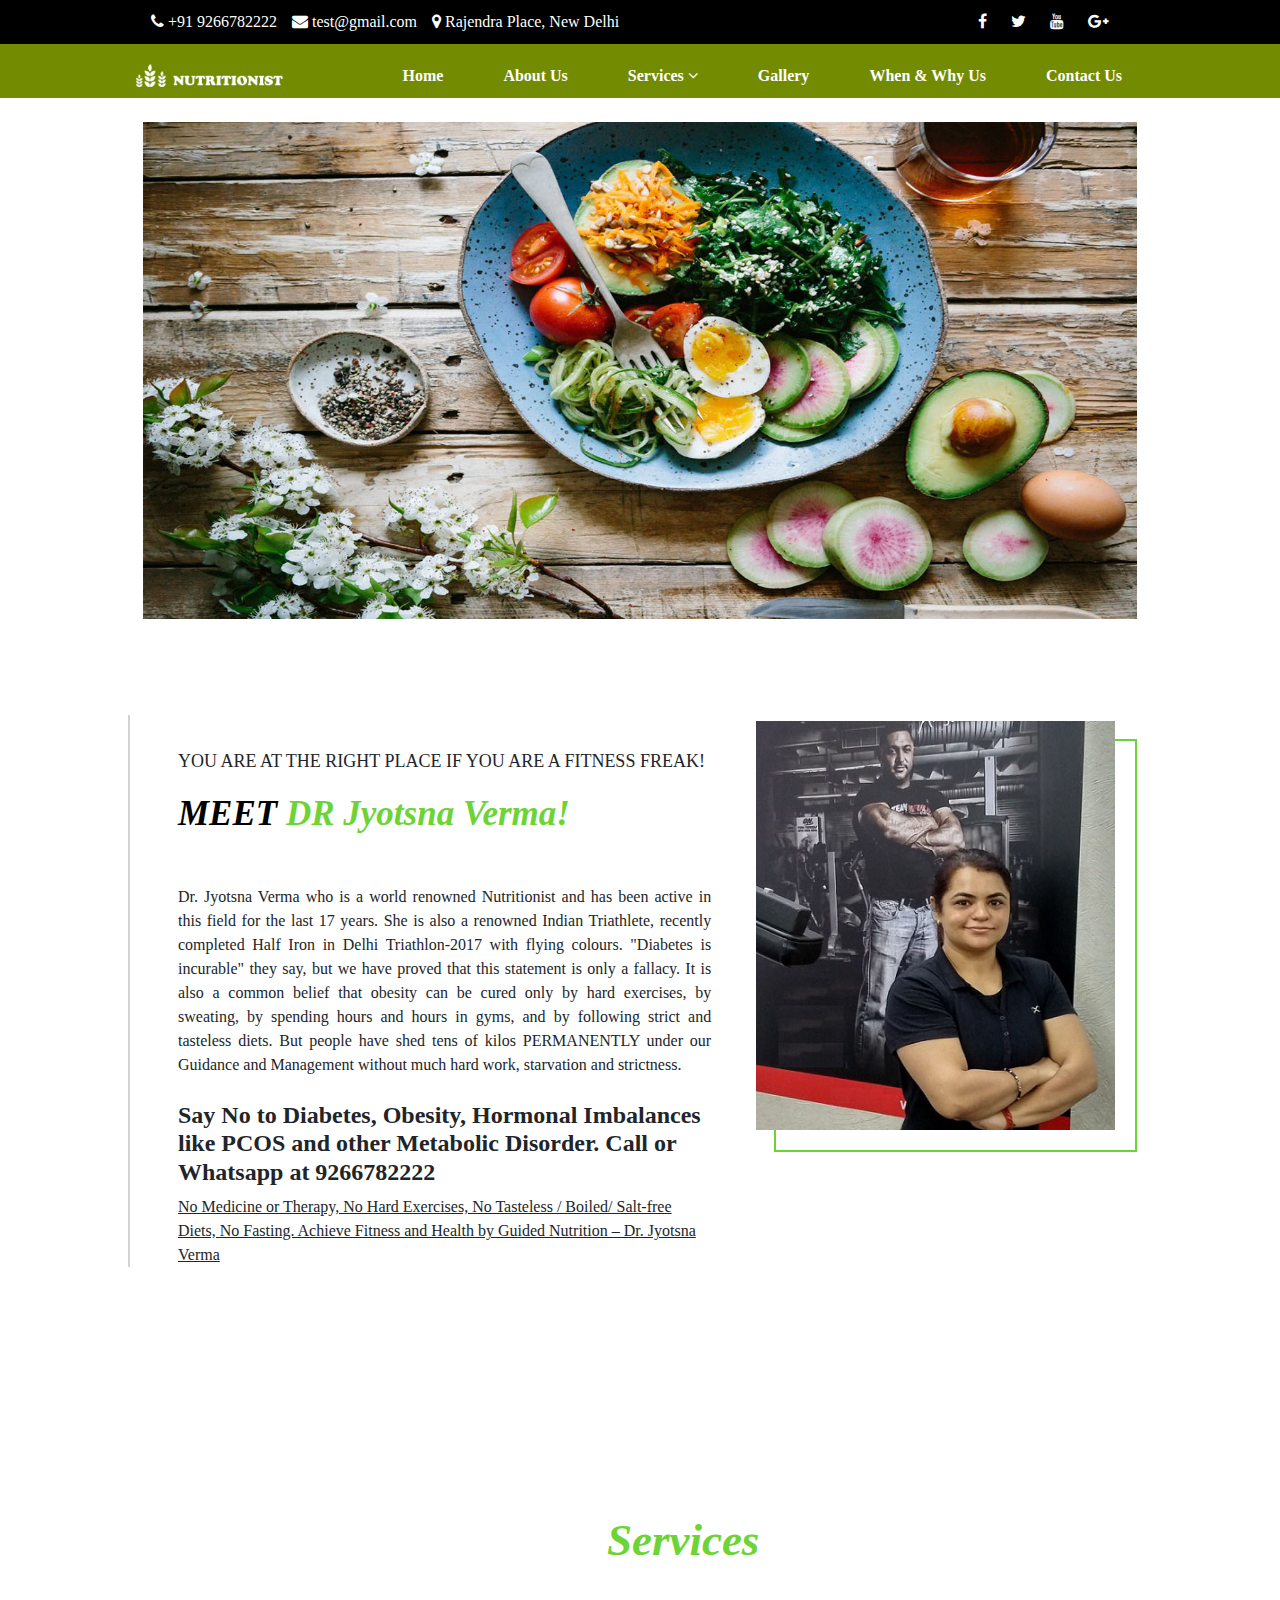
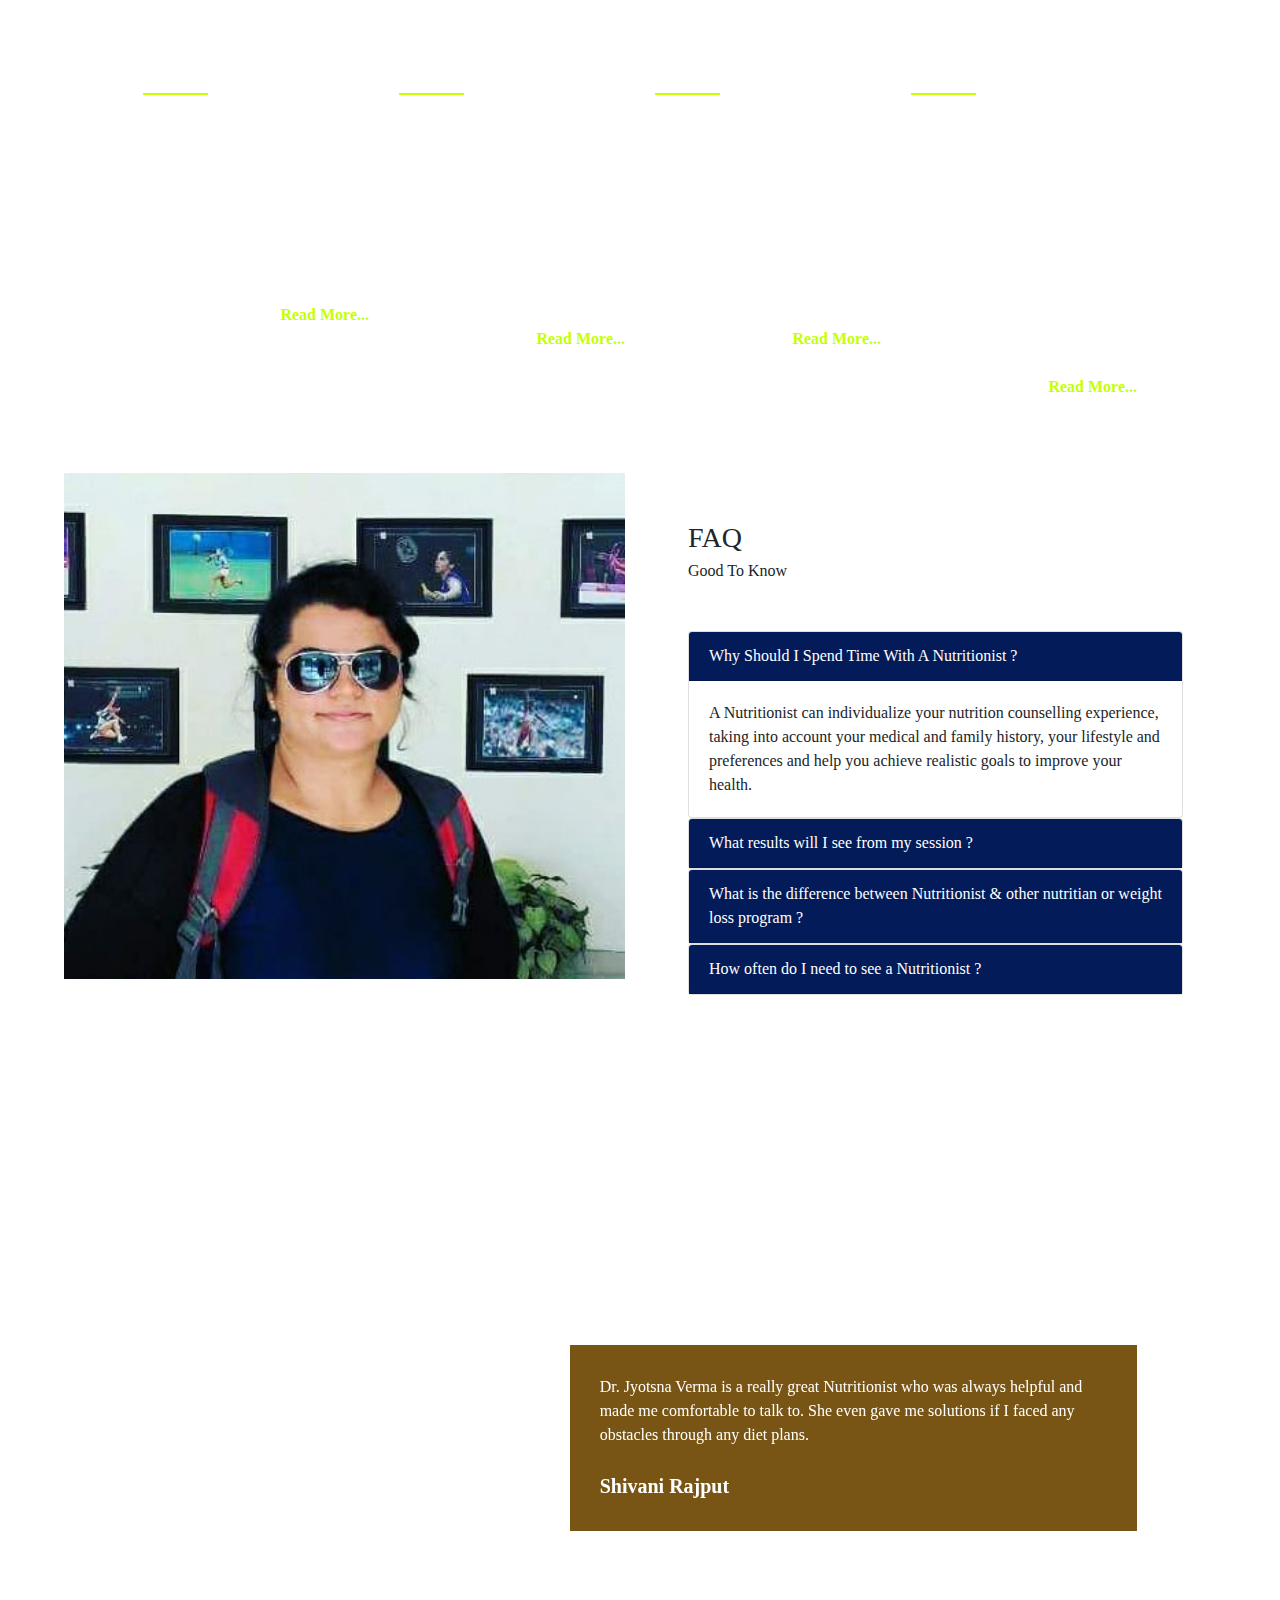
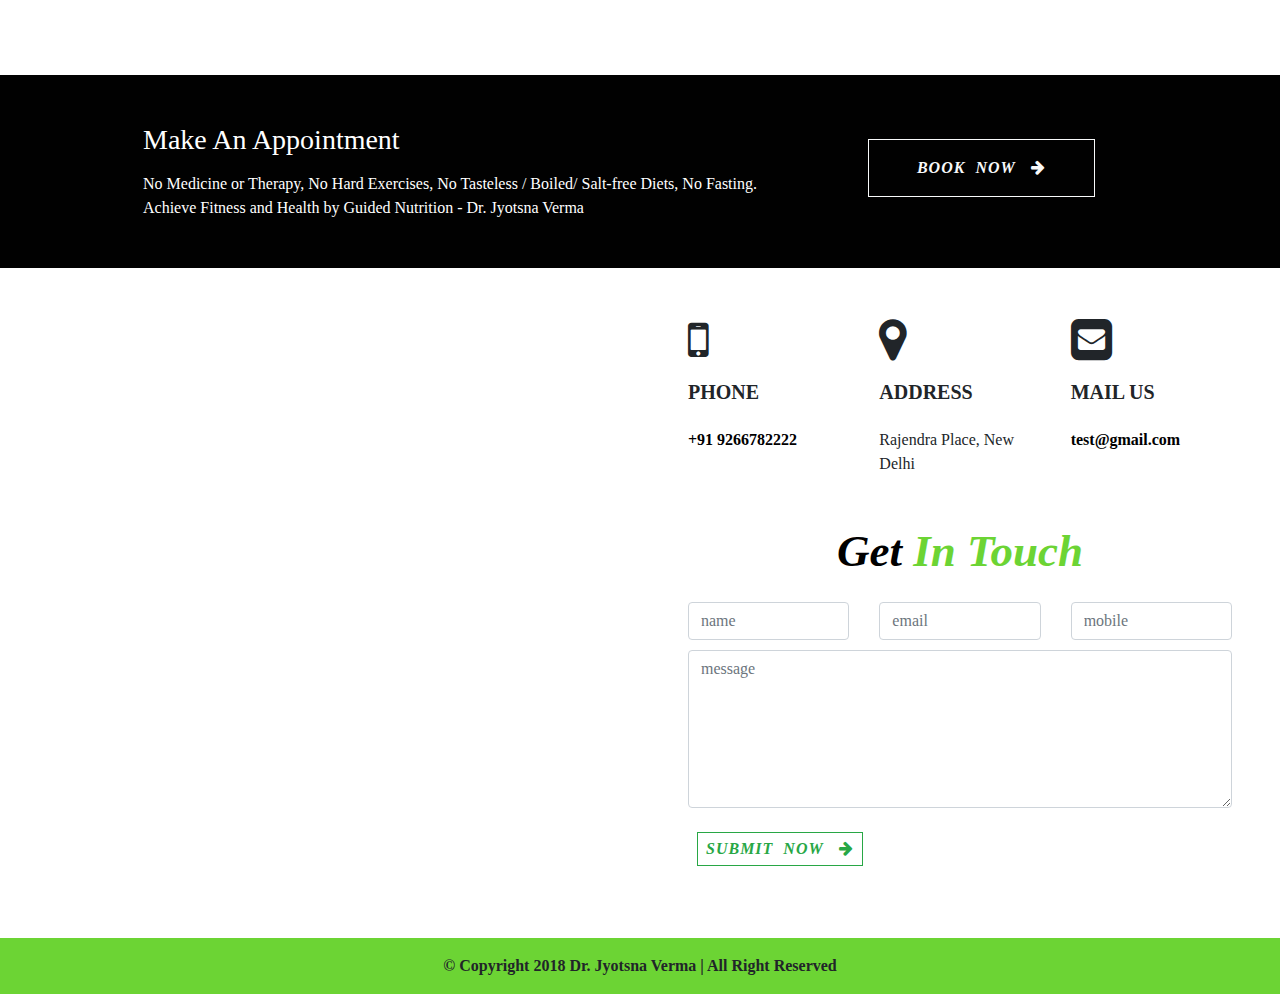
<file: index.html>
<!DOCTYPE html>
<html>
<head>
	<title>Nutritionist</title>
	<meta name="viewport" content="width=device-width,initial-scale=1.0">
	<link rel="stylesheet" href="https://stackpath.bootstrapcdn.com/bootstrap/4.1.3/css/bootstrap.min.css">
<link href="css/animation.css" rel="stylesheet" />
<link rel="stylesheet" href="https://cdnjs.cloudflare.com/ajax/libs/font-awesome/4.7.0/css/font-awesome.min.css">
<link rel="stylesheet" href="css/style.css" />
<link rel="stylesheet" type="text/css" href="assets/slick.css">
<link rel="stylesheet" type="text/css" href="assets/slick-theme.css">
<script type="text/javascript" src="assets/jquery-1.11.0.min.js"></script>
<script type="text/javascript" src="assets/jquery-migrate-1.2.1.min.js"></script>
</head>
<body>
<div class="container-fluid top_hdr">
	<div class="container">
		<div class="row">
			<div class="col-md-8 addrs">
				<p><i class="fa fa-phone"></i>&nbsp;<a href="#">+91 9266782222</a></p>
				<p><i class="fa fa-envelope"></i>&nbsp;<a href="#">test@gmail.com</a></p>
				<p><i class="fa fa-map-marker"></i>&nbsp;Rajendra Place, New Delhi
</p>
			</div>
			<div class="col-md-4 s_icons">
				<a href="#"><i class="fa fa-facebook"></i></a>
				<a href="#"><i class="fa fa-twitter"></i></a>
				<a href="#"><i class="fa fa-youtube"></i></a>
				<a href="#"><i class="fa fa-google-plus"></i></a>
			</div>
		</div>
	</div>
</div>
<nav class="hdr">
	<div class="container">
		<div class="navbar navbar-expand-md">
			<a href="index.html" class="navbar-brand p-0">
				<img src="img/logo.png" />
			</a>
			<button type="button" class="navbar-toggler" data-target="#mn" data-toggle="collapse">
              <i class="fa fa-bars"></i>
            </button>
            <div class="collapse navbar-collapse" id="mn">
			    <ul class="menu">
			      <li><a href="index.html">Home</a></li>
			      <li><a href="about-us.html">About Us</a></li>
			      <li><a href="#">Services&nbsp;<i class="fa fa-angle-down"></i></a>
			      	<ul class="submenu">
			      		<li><a href="weight-loss.html">Weight Loss</a></li>
			      		<li><a href="diabetes.html">Diabities</a></li>
			      		<li><a href="hormonal-imbalance.html">Harmonal Imbalance</a></li>
			      		<li><a href="metabolic-disorders.html">Metabolic Disorders</a></li>
			      	</ul>
			      </li>
			      <li><a href="gallery.html">Gallery</a></li>
			      <li><a href="when-why-us.html">When & Why Us</a></li>
			      <li><a href="contact-us.html">Contact Us</a></li>
			    </ul>
  			</div>
		</div>
	</div>

</nav>
<div class="slider_sec mt-4">
	<div class="container">
		<div class="items">
			<img src="img/b1.jpg" />
			<img src="img/b2.png" />
			<img src="img/b3.jpg" />
			<img src="img/b5.jpg" />
			<img src="img/b6.jpg" />
		</div>
	</div>
</div>
<div class="content_sec pt-5">
	<div class="container mt-5">
		<div class="row pt-3">
			<div class="col-md-7 pl-5 intro">
				<h1>YOU ARE AT THE RIGHT PLACE IF YOU ARE A FITNESS FREAK!</h1>
				<h3>MEET <span>DR Jyotsna Verma!</span></h3>
				<p class="text-justify">Dr. Jyotsna Verma who is a world renowned Nutritionist and has been active in this field for the last 17 years. She is also a renowned Indian Triathlete, recently completed Half Iron in Delhi Triathlon-2017 with flying colours.
"Diabetes is incurable" they say, but we have proved that this statement is only a fallacy.
It is also a common belief that obesity can be cured only by hard exercises, by sweating, by spending hours and hours in gyms, and by following strict and tasteless diets. But people have shed tens of kilos PERMANENTLY under our Guidance and Management without much hard work, starvation and strictness.

</p><br />
<h4 style="font-weight: bold;">Say No to Diabetes, Obesity, Hormonal Imbalances like PCOS and other Metabolic Disorder. Call or Whatsapp at 9266782222</h4>
<p style="text-decoration: underline;">No Medicine or Therapy, No Hard Exercises, No Tasteless / Boiled/ Salt-free Diets, No Fasting. Achieve Fitness and Health by Guided Nutrition – Dr. Jyotsna Verma</p>

			</div>
			<div class="col-md-5 pt-2 pl-5">
				<div class="image">
					<img src="img/jyotsna-verma.jpg" class="s" />
				</div>
			</div>
		</div>
	</div>
</div>
<div class="servs_sec">
	<div class="container">
		<div class="row">
			<div class="col-md-12 pt-5">
				<h3 class="text-center py-5">Our <span>Services</span></h3>
			</div>
		</div>
		<div class="row">
			<div class="col-md-3 s1 d-flex">
				<div class="num">
					<h4>01</h4>
				</div>
				<div class="txt py-4">
					<h5 class="pb-3">WEIGHT LOSS</h5>
					<p>Weight Loss - The most demanding thing in the market these days. But no one knows which weight to lose - Fat, Body Fluids, Muscle mass or Bone density.</p><br />
					<p class="text-right"><a href="weight-loss.html" style="color: #c6ff00; font-weight: bold;">Read More...</a></p>
				</div>
			</div>
			<div class="col-md-3 s1 d-flex">
				<div class="num">
					<h4>02</h4>
				</div>
				<div class="txt py-4">
					<h5 class="pb-3">DIABITIES</h5>
					<p>Diabetes is a major condition where your blood glucose level is too high. There are two primary types, Type 1 and Type 2. They're distinctive conditions, however they're both serious</p>
<br />
					<p class="text-right"><a href="diabetes.html" style="color: #c6ff00; font-weight: bold;">Read More...</a></p>
				</div>
			</div>
			<div class="col-md-3 s1 d-flex">
				<div class="num">
					<h4>03</h4>
				</div>
				<div class="txt py-4">
					<h5 class="pb-3">HORMONAL IMBALANCE</h5>
					<p>Hormonal Imbalances happen when there is excessively or too little of a hormone in the circulatory system. In view of their fundamental job in the body.</p>
					<br />
					<p class="text-right"><a href="hormonal-imbalance.html" style="color: #c6ff00; font-weight: bold;">Read More...</a></p>
				</div>
			</div>
			<div class="col-md-3 s1 d-flex">
				<div class="num">
					<h4>04</h4>
				</div>
				<div class="txt py-4">
					<h5 class="pb-3">METABOLIC DISORDERS</h5>
					<p>Metabolic disorders are hereditary conditions that outcome in digestion issues. The vast majority with acquired metabolic disorders have a flawed quality that outcomes in a protein lack</p>
					<br />
					<p class="text-right"><a href="metabolic-disorders.html" style="color: #c6ff00; font-weight: bold;">Read More...</a></p>
				</div>
			</div>
		</div>

	</div>
</div>
<div class="faq_sec">
	<div class="row">
		<div class="col-md-6 d_img">
			<img src="img/diet.jpg" />
		</div>
		<div class="col-md-6 accord px-5">
			<h3 class="pt-5">FAQ</h3>
			<p class="pb-5 pt-1">Good To Know</p>
			<div class="accordian" id="acc">
				<div class="card">
					<div class="card-header">
						<a href="#one" class="card-link" data-toggle="collapse">
							Why Should I Spend Time With A Nutritionist ?
						</a>
					</div>
					<div class="collapse show" id="one" data-parent="#acc">
						<div class="card-body">
							<p>A Nutritionist can individualize your nutrition counselling experience, taking into account your medical and family history, your lifestyle and preferences and help you achieve realistic goals to improve your health.</p>
						</div>
					</div>
				</div>
				<div class="card">
					<div class="card-header">
						<a href="#two" class="card-link" data-toggle="collapse">
							What results will I see from my session ?
						</a>
					</div>
					<div class="collapse" id="two" data-parent="#acc">
						<div class="card-body">
							<p>Depending on the goals you set with your Nutritionist, you can increase energy levels, lose weight, build muscle mass, optimize your nutrition in pregnancy, lower cholesterol levels, prevent or manage chronic diseases like diabetes and osteoporosis, just to name a few</p>
						</div>
					</div>
				</div>
				<div class="card">
					<div class="card-header">
						<a href="#three" class="card-link" data-toggle="collapse">
							What is the difference between Nutritionist & other nutritian or weight loss program ?
						</a>
					</div>
					<div class="collapse" id="three" data-parent="#acc">
						<div class="card-body">
							<p>A Nutritionist is the only nutrition or weight-loss specialist to provide safe and effective nutrition counselling services. A Nutritionist's knowledge is based on a university education, current evidence-based research and clinical experience.</p>
						</div>
					</div>					
				</div>
				<div class="card">
					<div class="card-header">
						<a href="#four" class="card-link" data-toggle="collapse">
							How often do I need to see a Nutritionist ?
						</a>
					</div>
					<div class="collapse" id="four" data-parent="#acc">
						<div class="card-body">
							<p>To start with, you need to come for a 1 hour initial assessment. At this session, the Nutritionist gathers information such as your medical, social and diet history. Depending on the goals you set with your Nutritionist, you may want to come back for follow up sessions to receive a detailed meal plan, diet analysis or for accountability and adjustment of your nutrition goals.</p>
						</div>
					</div>
				</div>
			</div>
		</div>
	</div>
</div>
<div class="testi_sec py-5 px4 mt-5">
	<div class="container py-5">
		<div class="row py-5">
			<div class="col-md-5">
			</div>
			<div class="col-md-7 testi">
				<p class="py-3 pl-3">Success Stories</p>
				<h3 class="pb-5 pl-3">What Our Client Says</h3>
				<div class="testii">
					<div class="t_text">
						<p>Dr. Jyotsna Verma is a really great Nutritionist who was always helpful and made me comfortable to talk to. She even gave me solutions if I faced any obstacles through any diet plans.</p><br />
						<p><span>Shivani Rajput</span></p>
					</div>
					<div class="t_text1">
						<p>I am really thankful to Jyotsna Ji for the marvelous great healthy and fruitful weight loss journey.</p><br />
						<p><span>Shikha Tyagi</span></p>
					</div>
					<div class="t_text2">
						<p>Thank you very much Jyotsna Mam...She help me to rectify my health as well as maintaining ideal weight. At last great diet plans.</p><br />
						<p><span>Ashutosh Rana</span></p>
					</div>
					<div class="t_text3">
						<p>Thank you so much Dr. Jyotsna Ji. Highly recommended...</p><br />
						<p><span>Vikas Yadav</span></p>
					</div>
				</div>
			</div>
		</div>
	</div>
</div>
<div class="book py-5">
	<div class="container">
		<div class="row">
		<div class="col-md-8">
			<h3 class="pb-3">Make An Appointment</h3>
			<p>No Medicine or Therapy, No Hard Exercises, No Tasteless / Boiled/ Salt-free Diets, No Fasting. Achieve Fitness and Health by Guided Nutrition - Dr. Jyotsna Verma</p>
		</div>
		<div class="col-md-4 text-center pt-3">
			<button type="button" class="btn btn-outline-light px-5 py-3">BOOK NOW<i class="fa fa-arrow-right"></i></button>
		</div>
		</div>
	</div>
</div>
<div class="contct_sec">
	<div class="row m-0">
		<div class="col-md-6 map">
			<iframe src="https://www.google.com/maps/embed?pb=!1m18!1m12!1m3!1d3501.53741968132!2d77.17460050089869!3d28.643622982327134!2m3!1f0!2f0!3f0!3m2!1i1024!2i768!4f13.1!3m3!1m2!1s0x390d0295debc1fab%3A0xe17abe6137d94a5c!2sRajendra+Place%2C+New+Delhi%2C+Delhi+110008!5e0!3m2!1sen!2sin!4v1543230744716" width="100%" height="550" frameborder="0" style="border:0" allowfullscreen></iframe>
		</div>
		<div class="col-md-6 cntct p-5">
			<div class="row">
				<div class="col-md-4 ct">
					<p><i class="fa fa-mobile fa-3x"></i></p>
					<h5 class="py-3">PHONE</h5>
					<p><a href="tel:9266782222">+91 9266782222</a></p>
				</div>
				<div class="col-md-4 ct">
					<p><i class="fa fa-map-marker fa-3x"></i></p>
					<h5 class="py-3">ADDRESS</h5>
					<p>Rajendra Place, New Delhi</p>
				</div>
				<div class="col-md-4 ct">
					<p><i class="fa fa-envelope-square fa-3x"></i></p>
					<h5 class="py-3">MAIL US</h5>
					<p><a href="#">test@gmail.com</a></p>
				</div>
			</div>
			<form action="send.php" method="post" class="mt-5">
				<h3 class="text-center">Get <span>In Touch</span></h3>
			<div class="row pt-4">
				<div class="col-md-4">					
					<input type="text" name="nm" id="nm" placeholder="name" class="form-control mr-3" />
				</div>
				<div class="col-md-4">
					<input type="text" name="em" id="em" placeholder="email" class="form-control mr-3" />
				</div>
				<div class="col-md-4">
					<input type="text" name="ph" id="ph" placeholder="mobile" class="form-control" />
				</div>
				</div>
				<div class="row">
					<div class="col-md-12">
						<textarea rows="6" class="form-control" placeholder="message" id="msg" name="msg"></textarea>
					</div>
				</div>
				<div class="row">
					<div class="col-md-12 p-4">
						<button type="submit" class="btn btn-outline-success px-2 py-1">SUBMIT NOW<i class="fa fa-arrow-right"></i></button>
					</div>
				</div>
			</form>
			</div>		
		</div>
	</div>
<footer class="p-3">
<p class="text-center"><b>&copy; Copyright 2018 Dr. Jyotsna Verma | All Right Reserved</b></p>
</footer>
<script src="assets/slick.js"></script>
<script>
$(document).ready(function(){
	$('.items').slick({
	   slidesToShow:1,
	   slidesToScroll:1,
       arrows:false,
	   autoplay:true,
	   autoplaySpeed: 2000
	});
	$('.testii').slick({
	   slidesToShow:1,
	   slidesToScroll:1,
       arrows:true,
       prevArrow:'<i class="fa fa-angle-double-left"></i>',
       nextArrow:'<i class="fa fa-angle-double-right"></i>',
	   autoplay:true,
	   autoplaySpeed: 2000
	});
});
</script>
	
<script src="https://cdnjs.cloudflare.com/ajax/libs/popper.js/1.14.3/umd/popper.min.js" ></script>
<script src="https://stackpath.bootstrapcdn.com/bootstrap/4.1.3/js/bootstrap.min.js" ></script>
</body>
</html>
</file>
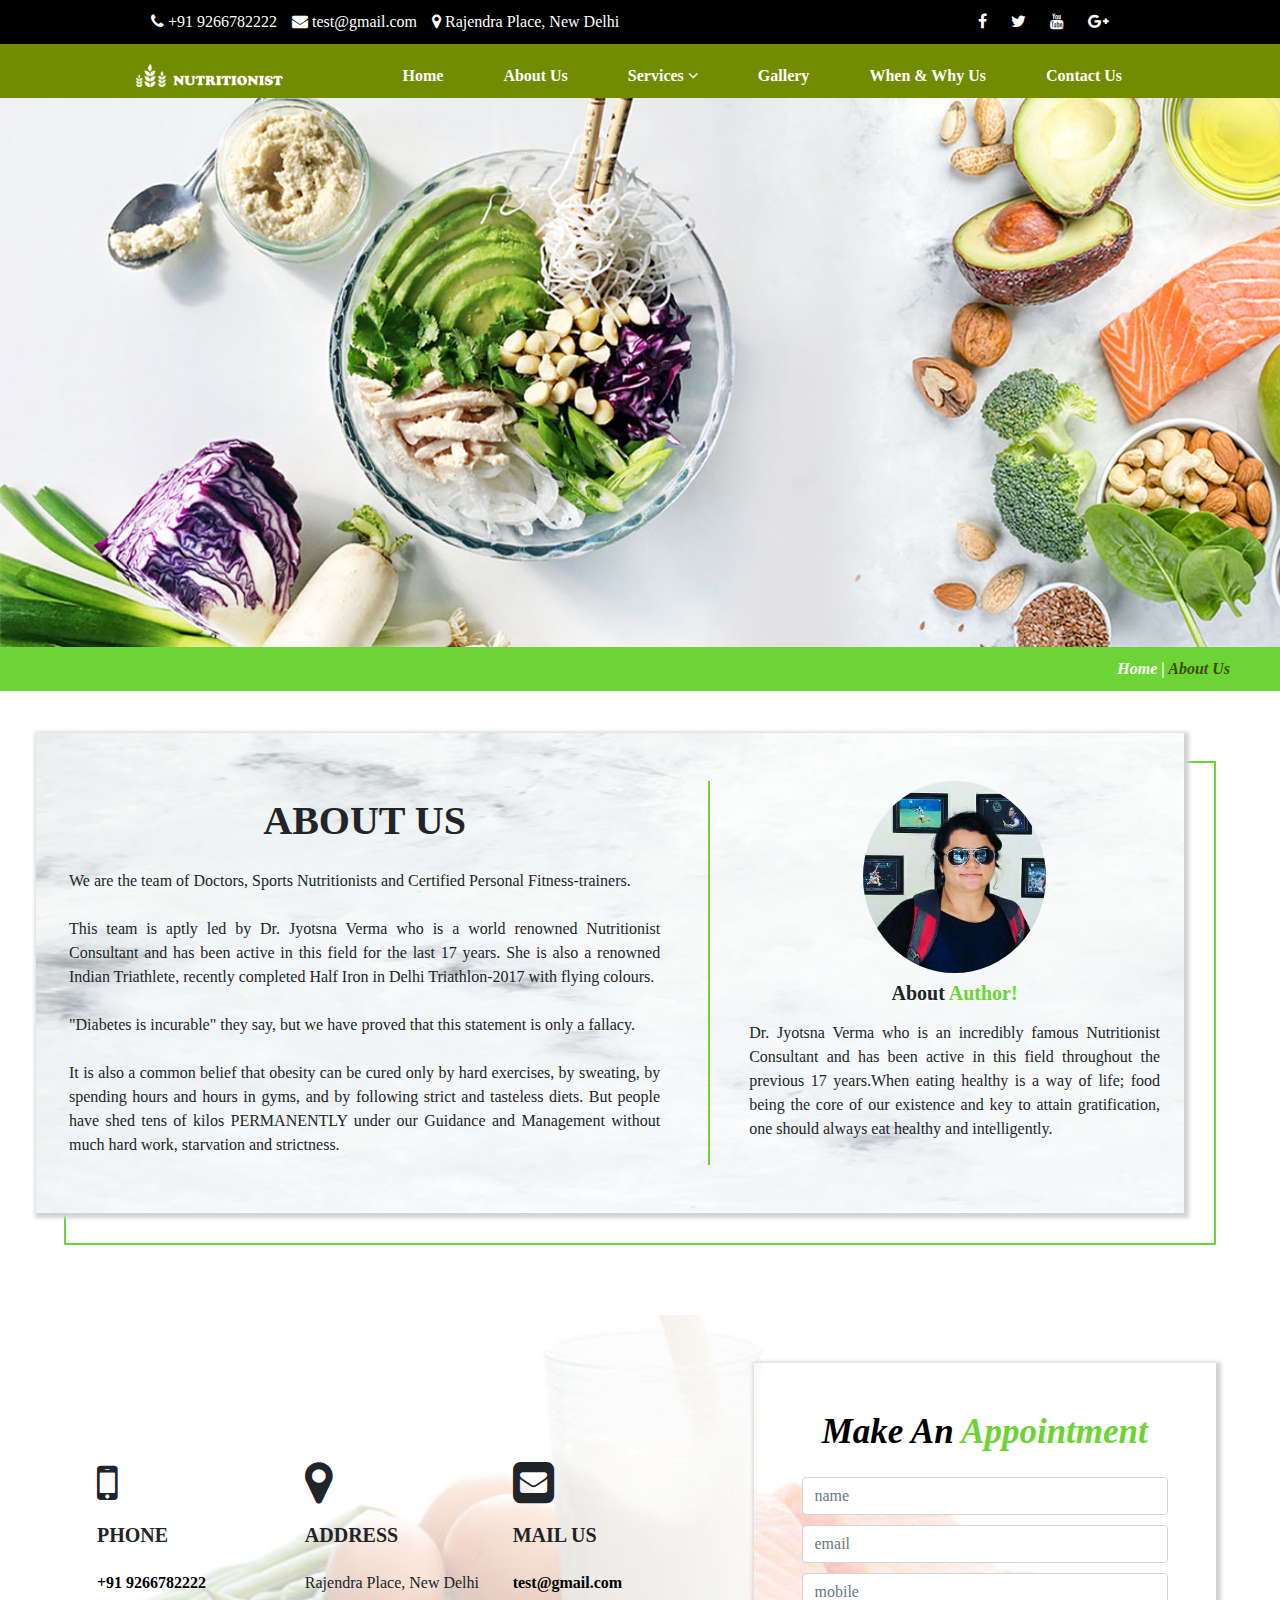
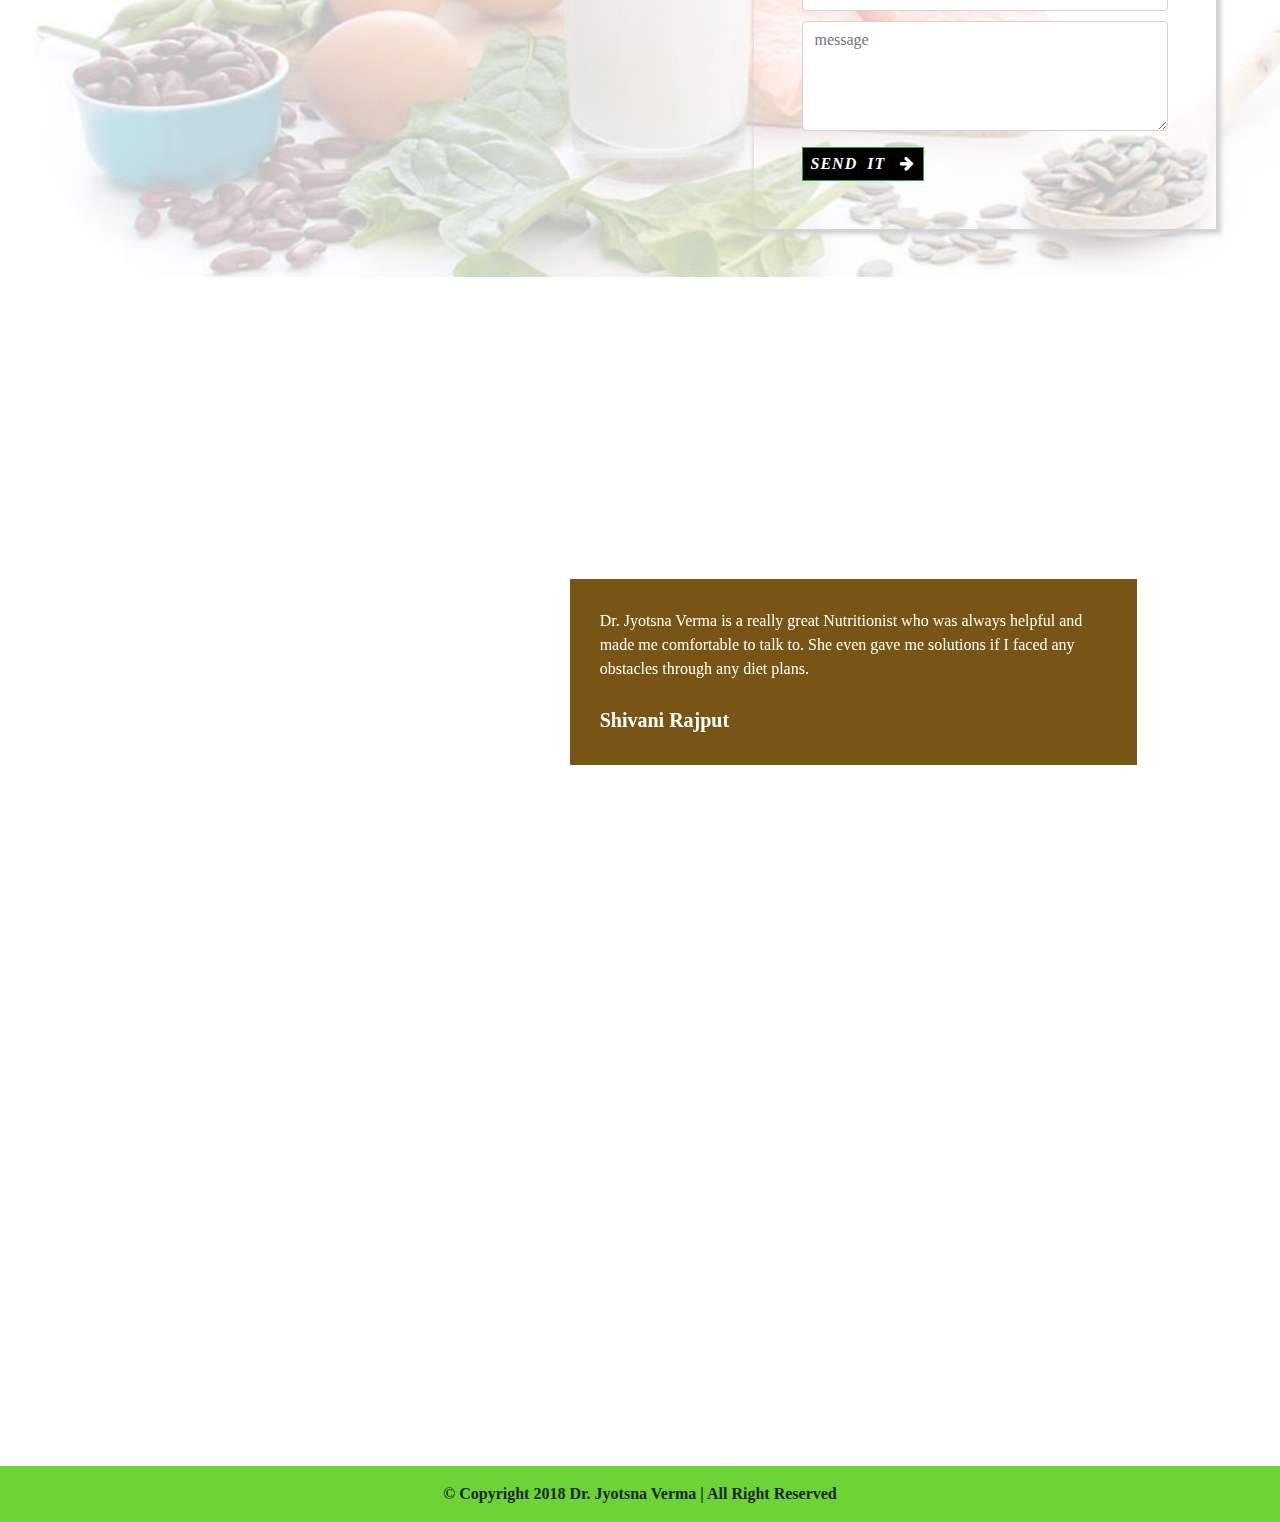
<file: about-us.html>
<!DOCTYPE html>
<html>
<head>
	<title>Nutritionist</title>
	<meta name="viewport" content="width=device-width,initial-scale=1.0">
	<link rel="stylesheet" href="https://stackpath.bootstrapcdn.com/bootstrap/4.1.3/css/bootstrap.min.css">
<link href="css/animation.css" rel="stylesheet" />
<link rel="stylesheet" href="https://cdnjs.cloudflare.com/ajax/libs/font-awesome/4.7.0/css/font-awesome.min.css">
<link rel="stylesheet" href="css/style.css" />
<link rel="stylesheet" type="text/css" href="assets/slick.css">
<link rel="stylesheet" type="text/css" href="assets/slick-theme.css">
<script type="text/javascript" src="assets/jquery-1.11.0.min.js"></script>
<script type="text/javascript" src="assets/jquery-migrate-1.2.1.min.js"></script>
</head>
<body>
<div class="container-fluid top_hdr">
	<div class="container">
		<div class="row">
			<div class="col-md-8 addrs">
				<p><i class="fa fa-phone"></i>&nbsp;<a href="#">+91 9266782222</a></p>
				<p><i class="fa fa-envelope"></i>&nbsp;<a href="#">test@gmail.com</a></p>
				<p><i class="fa fa-map-marker"></i>&nbsp;Rajendra Place, New Delhi
</p>
			</div>
			<div class="col-md-4 s_icons">
				<a href="#"><i class="fa fa-facebook"></i></a>
				<a href="#"><i class="fa fa-twitter"></i></a>
				<a href="#"><i class="fa fa-youtube"></i></a>
				<a href="#"><i class="fa fa-google-plus"></i></a>
			</div>
		</div>
	</div>
</div>
<nav class="hdr">
	<div class="container">
		<div class="navbar navbar-expand-md">
			<a href="index.html" class="navbar-brand p-0">
				<img src="img/logo.png" />
			</a>
			<button type="button" class="navbar-toggler" data-target="#mn" data-toggle="collapse">
              <i class="fa fa-bars"></i>
            </button>
            <div class="collapse navbar-collapse" id="mn">
			    <ul class="menu">
			      <li><a href="index.html">Home</a></li>
			      <li><a href="about-us.html">About Us</a></li>
			      <li><a href="#">Services&nbsp;<i class="fa fa-angle-down"></i></a>
			      	<ul class="submenu">
			      		<li><a href="weight-loss.html">Weight Loss</a></li>
			      		<li><a href="diabetes.html">Diabities</a></li>
			      		<li><a href="hormonal-imbalance.html">Harmonal Imbalance</a></li>
			      		<li><a href="metabolic-disorders.html">Metabolic Disorders</a></li>
			      	</ul>
			      </li>
			      <li><a href="gallery.html">Gallery</a></li>
			      <li><a href="when-why-us.html">When & Why Us</a></li>
			      <li><a href="contact-us.html">Contact Us</a></li>
			    </ul>
  			</div>
		</div>
	</div>

</nav>
<section class="banner">
	<div class="abt">
		<img src="img/about.jpg" />
	</div>
	<div class="brd"><p class="text-right"><a href="index.html">Home</a> | <a href="about-us.html" class="act">About Us</a></p></div>
</section>
<div class="about_sec">
	<div class="txtt">
	<div class="row py-5">		
		<div class="col-md-7 px-5">
			<h1 class="py-3 text-center">ABOUT US</h1>			
			<p class="text-justify py-2">We are the team of Doctors, Sports Nutritionists and Certified Personal Fitness-trainers.<br /><br />

This team is aptly led by Dr. Jyotsna Verma who is a world renowned Nutritionist Consultant and has been active in this field for the last 17 years. She is also a renowned Indian Triathlete, recently completed Half Iron in Delhi Triathlon-2017 with flying colours.<br /><br />

"Diabetes is incurable" they say, but we have proved that this statement is only a fallacy.<br /><br />

It is also a common belief that obesity can be cured only by hard exercises, by sweating, by spending hours and hours in gyms, and by following strict and tasteless diets. But people have shed tens of kilos PERMANENTLY under our Guidance and Management without much hard work, starvation and strictness.

			</p>
    	</div>
			<div class="col-md-5 auth text-center">
				<img src="img/dr-sm.jpg" />
				<h5 class="py-2">About <span style="color: rgb(108, 212, 52);">Author!</span></h5>
				<p class="text-justify px-4">Dr. Jyotsna Verma who is an incredibly famous Nutritionist Consultant and has been active in this field throughout the previous 17 years.When eating healthy is a way of life; food being the core of our existence and key to attain gratification, one should always eat healthy and intelligently.
				</p>
				
			</div>
		</div>
		</div>
	</div>
	<div class="ctn">
	<div class="cntct_txt">
	<div class="row py-md-5">		
		<div class="col-md-7 p-5">
			<div class="row pt-md-5">
				<div class="col-md-4 ct">
					<p><i class="fa fa-mobile fa-3x"></i></p>
					<h5 class="py-3">PHONE</h5>
					<p><a href="tel:9266782222">+91 9266782222</a></p>
				</div>
				<div class="col-md-4 ct">
					<p><i class="fa fa-map-marker fa-3x"></i></p>
					<h5 class="py-3">ADDRESS</h5>
					<p>Rajendra Place, New Delhi</p>
				</div>
				<div class="col-md-4 ct">
					<p><i class="fa fa-envelope-square fa-3x"></i></p>
					<h5 class="py-3">MAIL US</h5>
					<p><a href="#">test@gmail.com</a></p>
				</div>
			</div>
    	</div>
			<div class="col-md-5">
				<div class="p-5 frm">
				<form action="#" method="post" class="">
				<h3 class="text-center pb-4">Make An<span> Appointment</span></h3>				
					<input type="text" name="nm" id="nm" placeholder="name" class="form-control mr-3" />
					<input type="text" name="em" id="em" placeholder="email" class="form-control mr-3" />
					<input type="text" name="ph" id="ph" placeholder="mobile" class="form-control" />
					<textarea rows="4" class="form-control" placeholder="message"></textarea>
					<button type="button" class="btn btn-outline-success px-2 py-1 mt-3">SEND IT<i class="fa fa-arrow-right"></i></button>
				</form>
			</div>
			</div>
		</div>
		</div>
	</div>



<div class="testi_sec py-5 px4">
	<div class="container py-5">
		<div class="row py-5">
			<div class="col-md-5">
			</div>
			<div class="col-md-7 testi">
				<p class="py-3 pl-3">Success Stories</p>
				<h3 class="pb-5 pl-3">What Our Client Says</h3>
				<div class="testii">
					<div class="t_text">
						<p>Dr. Jyotsna Verma is a really great Nutritionist who was always helpful and made me comfortable to talk to. She even gave me solutions if I faced any obstacles through any diet plans.</p><br />
						<p><span>Shivani Rajput</span></p>
					</div>
					<div class="t_text1">
						<p>I am really thankful to Jyotsna Ji for the marvelous great healthy and fruitful weight loss journey.</p><br />
						<p><span>Shikha Tyagi</span></p>
					</div>
					<div class="t_text2">
						<p>Thank you very much Jyotsna Mam...She help me to rectify my health as well as maintaining ideal weight. At last great diet plans.</p><br />
						<p><span>Ashutosh Rana</span></p>
					</div>
					<div class="t_text3">
						<p>Thank you so much Dr. Jyotsna Ji. Highly recommended...</p><br />
						<p><span>Vikas Yadav</span></p>
					</div>
				</div>
			</div>
		</div>
	</div>
</div>

<div class="contct_sec">
	<iframe src="https://www.google.com/maps/embed?pb=!1m18!1m12!1m3!1d3501.53741968132!2d77.17460050089869!3d28.643622982327134!2m3!1f0!2f0!3f0!3m2!1i1024!2i768!4f13.1!3m3!1m2!1s0x390d0295debc1fab%3A0xe17abe6137d94a5c!2sRajendra+Place%2C+New+Delhi%2C+Delhi+110008!5e0!3m2!1sen!2sin!4v1543230744716" width="100%" height="550" frameborder="0" style="border:0" allowfullscreen></iframe>
</div>
<footer class="p-3">
<p class="text-center"><b>&copy; Copyright 2018 Dr. Jyotsna Verma | All Right Reserved</b></p>
</footer>
<script src="assets/slick.js"></script>
<script>
$(document).ready(function(){
	$('.items').slick({
	   slidesToShow:1,
	   slidesToScroll:1,
       arrows:false,
	   autoplay:true,
	   autoplaySpeed: 2000
	});
	$('.testii').slick({
	   slidesToShow:1,
	   slidesToScroll:1,
       arrows:true,
       prevArrow:'<i class="fa fa-angle-double-left"></i>',
       nextArrow:'<i class="fa fa-angle-double-right"></i>',
	   autoplay:true,
	   autoplaySpeed: 2000
	});
});
</script>
	
<script src="https://cdnjs.cloudflare.com/ajax/libs/popper.js/1.14.3/umd/popper.min.js" ></script>
<script src="https://stackpath.bootstrapcdn.com/bootstrap/4.1.3/js/bootstrap.min.js" ></script>
</body>
</html>
</file>
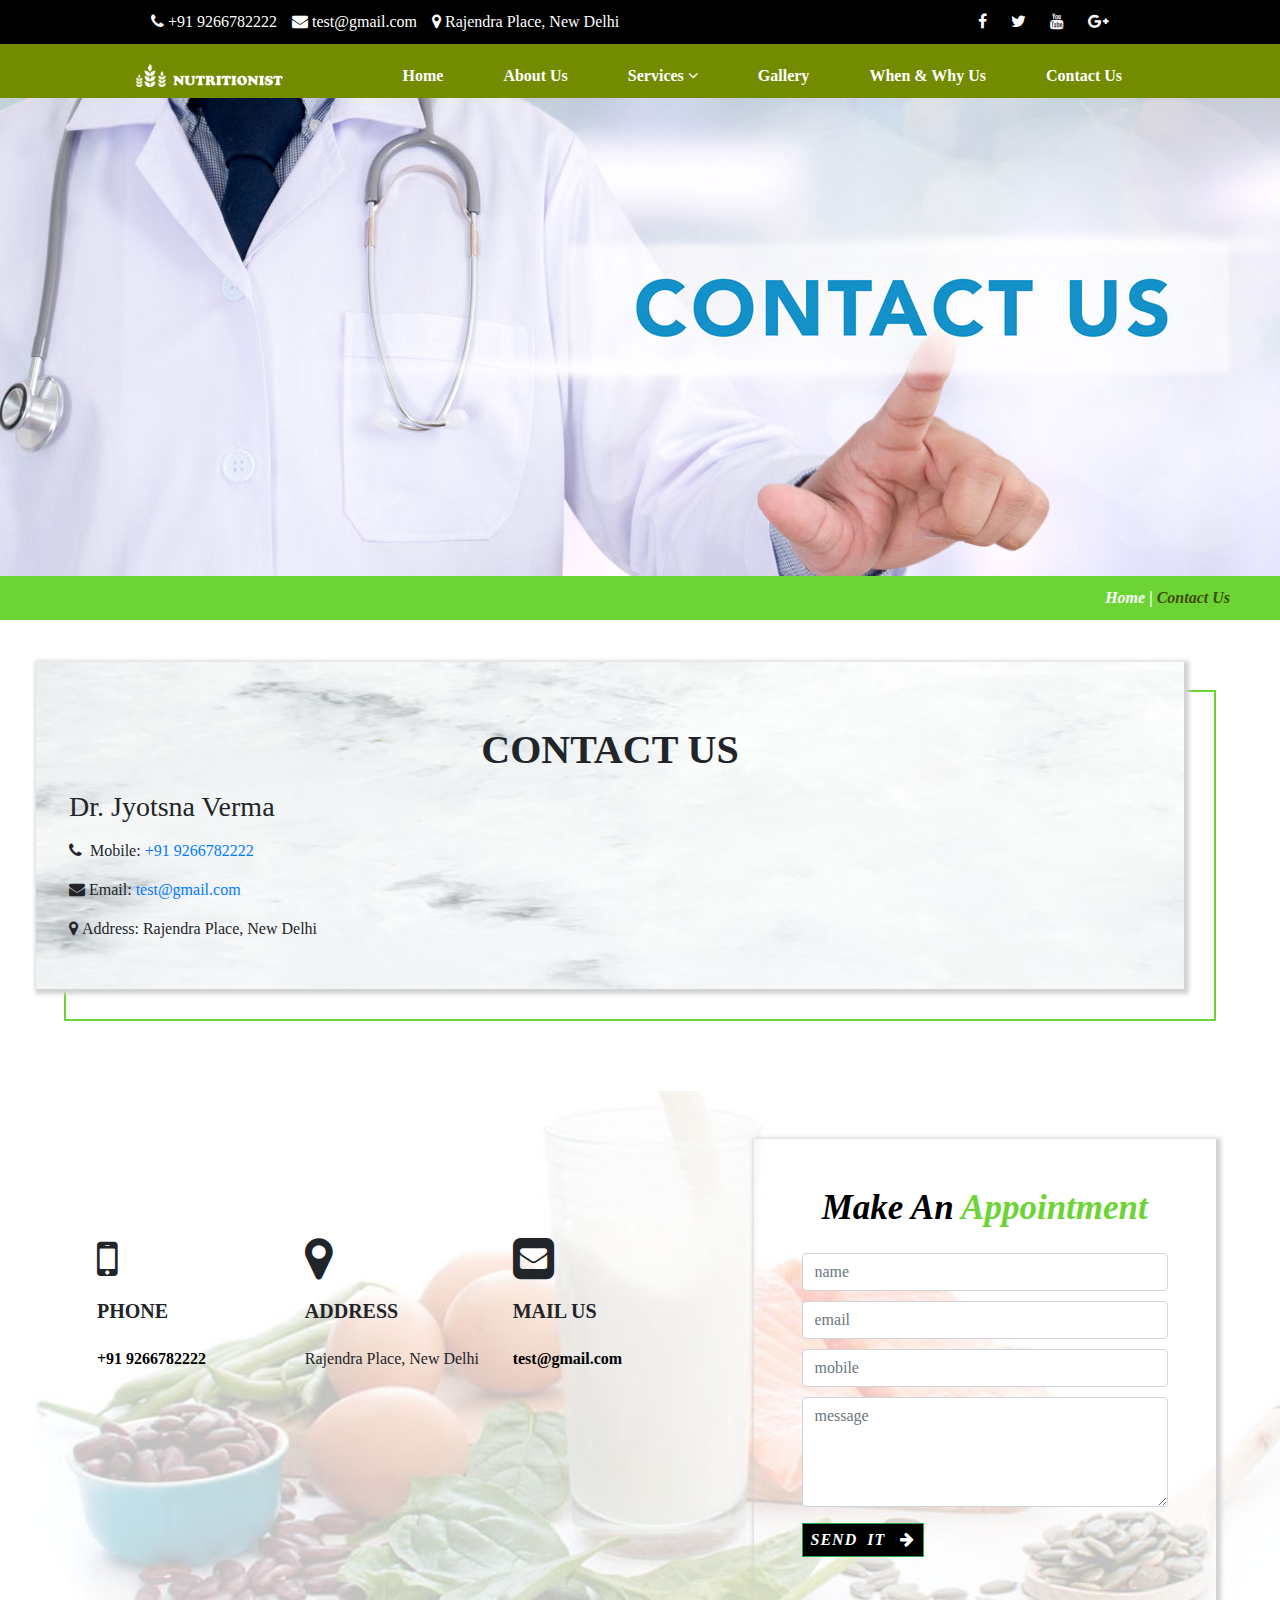
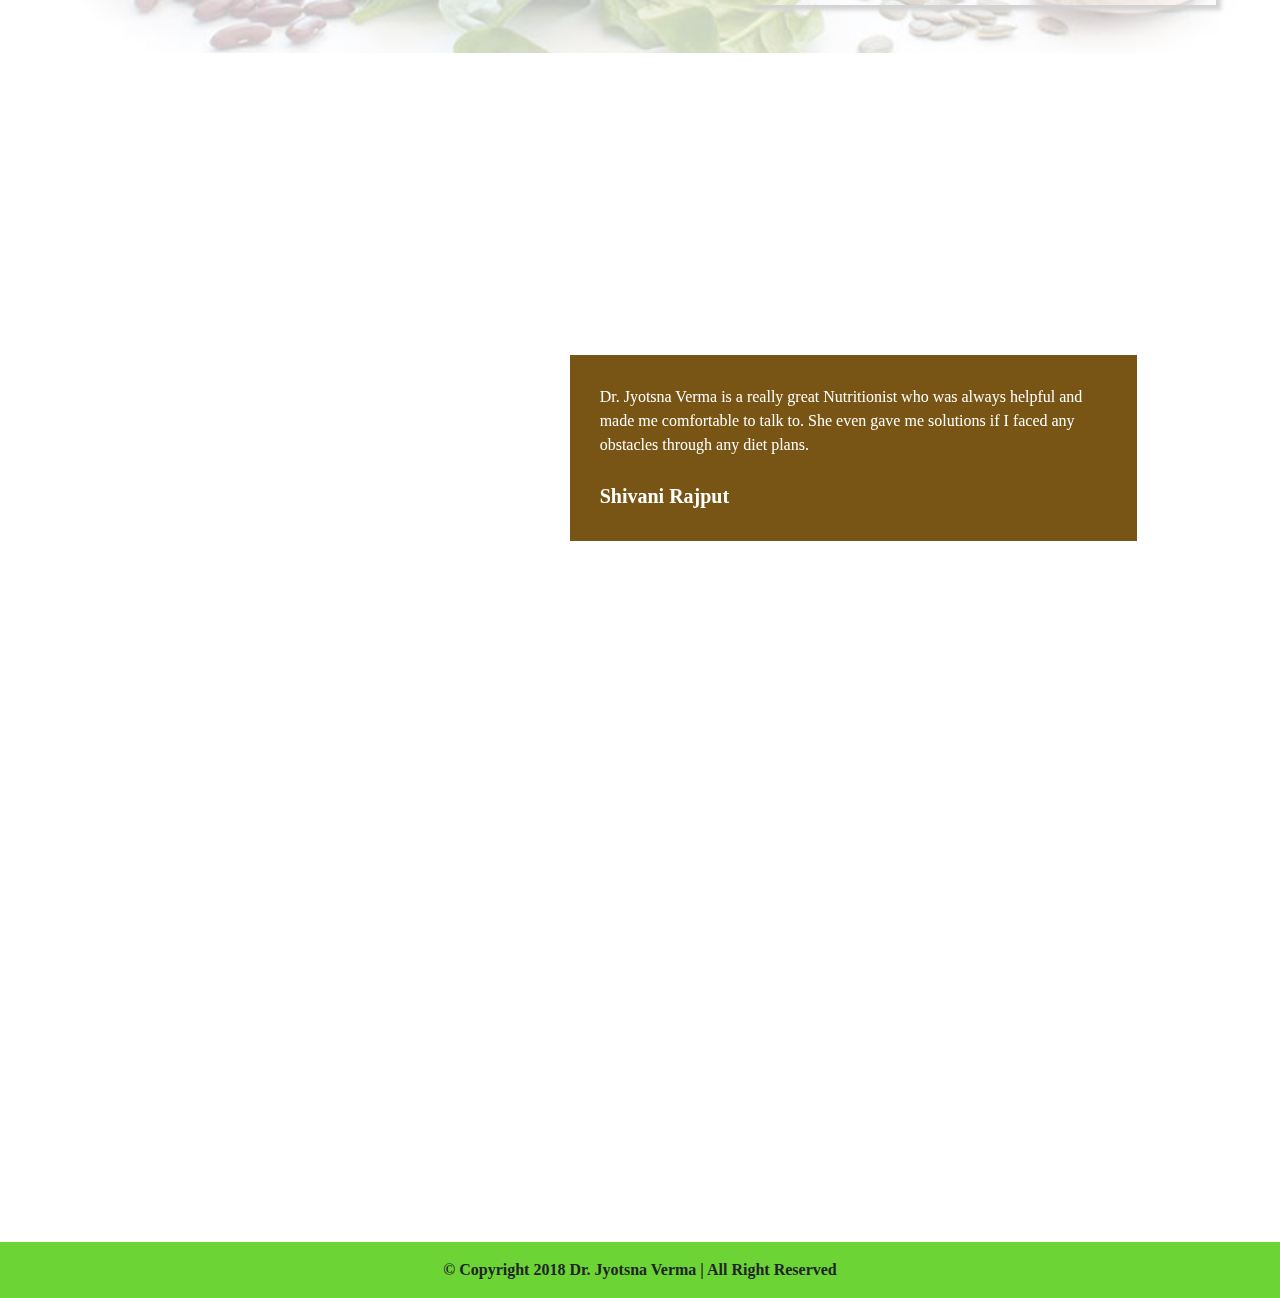
<file: contact-us.html>
<!DOCTYPE html>
<html>
<head>
	<title>Contact Us</title>
	<meta name="viewport" content="width=device-width,initial-scale=1.0">
	<link rel="stylesheet" href="https://stackpath.bootstrapcdn.com/bootstrap/4.1.3/css/bootstrap.min.css">
<link href="css/animation.css" rel="stylesheet" />
<link rel="stylesheet" href="https://cdnjs.cloudflare.com/ajax/libs/font-awesome/4.7.0/css/font-awesome.min.css">
<link rel="stylesheet" href="css/style.css" />
<link rel="stylesheet" type="text/css" href="assets/slick.css">
<link rel="stylesheet" type="text/css" href="assets/slick-theme.css">
<script type="text/javascript" src="assets/jquery-1.11.0.min.js"></script>
<script type="text/javascript" src="assets/jquery-migrate-1.2.1.min.js"></script>
</head>
<body>
<div class="container-fluid top_hdr">
	<div class="container">
		<div class="row">
			<div class="col-md-8 addrs">
				<p><i class="fa fa-phone"></i>&nbsp;<a href="#">+91 9266782222</a></p>
				<p><i class="fa fa-envelope"></i>&nbsp;<a href="#">test@gmail.com</a></p>
				<p><i class="fa fa-map-marker"></i>&nbsp;Rajendra Place, New Delhi
</p>
			</div>
			<div class="col-md-4 s_icons">
				<a href="#"><i class="fa fa-facebook"></i></a>
				<a href="#"><i class="fa fa-twitter"></i></a>
				<a href="#"><i class="fa fa-youtube"></i></a>
				<a href="#"><i class="fa fa-google-plus"></i></a>
			</div>
		</div>
	</div>
</div>
<nav class="hdr">
	<div class="container">
		<div class="navbar navbar-expand-md">
			<a href="index.html" class="navbar-brand p-0">
				<img src="img/logo.png" />
			</a>
			<button type="button" class="navbar-toggler" data-target="#mn" data-toggle="collapse">
              <i class="fa fa-bars"></i>
            </button>
            <div class="collapse navbar-collapse" id="mn">
			    <ul class="menu">
			      <li><a href="index.html">Home</a></li>
			      <li><a href="about-us.html">About Us</a></li>
			      <li><a href="#">Services&nbsp;<i class="fa fa-angle-down"></i></a>
			      	<ul class="submenu">
			      		<li><a href="weight-loss.html">Weight Loss</a></li>
			      		<li><a href="diabetes.html">Diabities</a></li>
			      		<li><a href="hormonal-imbalance.html">Harmonal Imbalance</a></li>
			      		<li><a href="metabolic-disorders.html">Metabolic Disorders</a></li>
			      	</ul>
			      </li>
			      <li><a href="gallery.html">Gallery</a></li>
			      <li><a href="when-why-us.html">When & Why Us</a></li>
			      <li><a href="contact-us.html">Contact Us</a></li>
			    </ul>
  			</div>
		</div>
	</div>

</nav>
<section class="banner">
	<div class="abt">
		<img src="img/contact.jpg" />
	</div>
	<div class="brd"><p class="text-right"><a href="index.html">Home</a> | <a href="contact-us.html" class="act">Contact Us</a></p></div>
</section>
<div class="about_sec">
	<div class="txtt">
	<div class="row py-5">		
		<div class="col-md-12 px-5 contact">
			<h1 class="py-3 text-center">CONTACT US</h1>

			<h3>Dr. Jyotsna Verma</h3>
			<p><i class="fa fa-phone"></i>&nbsp; Mobile: <a href="#">+91 9266782222</a></p>	
			<p><i class="fa fa-envelope"></i>&nbsp;Email: <a href="#">test@gmail.com</a></p>
			<p><i class="fa fa-map-marker"></i>&nbsp;Address: Rajendra Place, New Delhi</p>		
			
    	</div>
			
		</div>
		</div>
	</div>
	<div class="ctn">
	<div class="cntct_txt">
	<div class="row py-md-5">		
		<div class="col-md-7 p-5">
			<div class="row pt-md-5">
				<div class="col-md-4 ct">
					<p><i class="fa fa-mobile fa-3x"></i></p>
					<h5 class="py-3">PHONE</h5>
					<p><a href="tel:9266782222">+91 9266782222</a></p>
				</div>
				<div class="col-md-4 ct">
					<p><i class="fa fa-map-marker fa-3x"></i></p>
					<h5 class="py-3">ADDRESS</h5>
					<p>Rajendra Place, New Delhi</p>
				</div>
				<div class="col-md-4 ct">
					<p><i class="fa fa-envelope-square fa-3x"></i></p>
					<h5 class="py-3">MAIL US</h5>
					<p><a href="#">test@gmail.com</a></p>
				</div>
			</div>
    	</div>
			<div class="col-md-5">
				<div class="p-5 frm">
				<form action="#" method="post" class="">
				<h3 class="text-center pb-4">Make An<span> Appointment</span></h3>				
					<input type="text" name="nm" id="nm" placeholder="name" class="form-control mr-3" />
					<input type="text" name="em" id="em" placeholder="email" class="form-control mr-3" />
					<input type="text" name="ph" id="ph" placeholder="mobile" class="form-control" />
					<textarea rows="4" class="form-control" placeholder="message"></textarea>
					<button type="button" class="btn btn-outline-success px-2 py-1 mt-3">SEND IT<i class="fa fa-arrow-right"></i></button>
				</form>
			</div>
			</div>
		</div>
		</div>
	</div>



<div class="testi_sec py-5 px4">
	<div class="container py-5">
		<div class="row py-5">
			<div class="col-md-5">
			</div>
			<div class="col-md-7 testi">
				<p class="py-3 pl-3">Success Stories</p>
				<h3 class="pb-5 pl-3">What Our Client Says</h3>
				<div class="testii">
					<div class="t_text">
						<p>Dr. Jyotsna Verma is a really great Nutritionist who was always helpful and made me comfortable to talk to. She even gave me solutions if I faced any obstacles through any diet plans.</p><br />
						<p><span>Shivani Rajput</span></p>
					</div>
					<div class="t_text1">
						<p>I am really thankful to Jyotsna Ji for the marvelous great healthy and fruitful weight loss journey.</p><br />
						<p><span>Shikha Tyagi</span></p>
					</div>
					<div class="t_text2">
						<p>Thank you very much Jyotsna Mam...She help me to rectify my health as well as maintaining ideal weight. At last great diet plans.</p><br />
						<p><span>Ashutosh Rana</span></p>
					</div>
					<div class="t_text3">
						<p>Thank you so much Dr. Jyotsna Ji. Highly recommended...</p><br />
						<p><span>Vikas Yadav</span></p>
					</div>
				</div>
			</div>
		</div>
	</div>
</div>

<div class="contct_sec">
	<iframe src="https://www.google.com/maps/embed?pb=!1m18!1m12!1m3!1d3501.53741968132!2d77.17460050089869!3d28.643622982327134!2m3!1f0!2f0!3f0!3m2!1i1024!2i768!4f13.1!3m3!1m2!1s0x390d0295debc1fab%3A0xe17abe6137d94a5c!2sRajendra+Place%2C+New+Delhi%2C+Delhi+110008!5e0!3m2!1sen!2sin!4v1543230744716" width="100%" height="550" frameborder="0" style="border:0" allowfullscreen></iframe>
</div>
<footer class="p-3">
<p class="text-center"><b>&copy; Copyright 2018 Dr. Jyotsna Verma | All Right Reserved</b></p>
</footer>
<script src="assets/slick.js"></script>
<script>
$(document).ready(function(){
	$('.items').slick({
	   slidesToShow:1,
	   slidesToScroll:1,
       arrows:false,
	   autoplay:true,
	   autoplaySpeed: 2000
	});
	$('.testii').slick({
	   slidesToShow:1,
	   slidesToScroll:1,
       arrows:true,
       prevArrow:'<i class="fa fa-angle-double-left"></i>',
       nextArrow:'<i class="fa fa-angle-double-right"></i>',
	   autoplay:true,
	   autoplaySpeed: 2000
	});
});
</script>
	
<script src="https://cdnjs.cloudflare.com/ajax/libs/popper.js/1.14.3/umd/popper.min.js" ></script>
<script src="https://stackpath.bootstrapcdn.com/bootstrap/4.1.3/js/bootstrap.min.js" ></script>
</body>
</html>
</file>
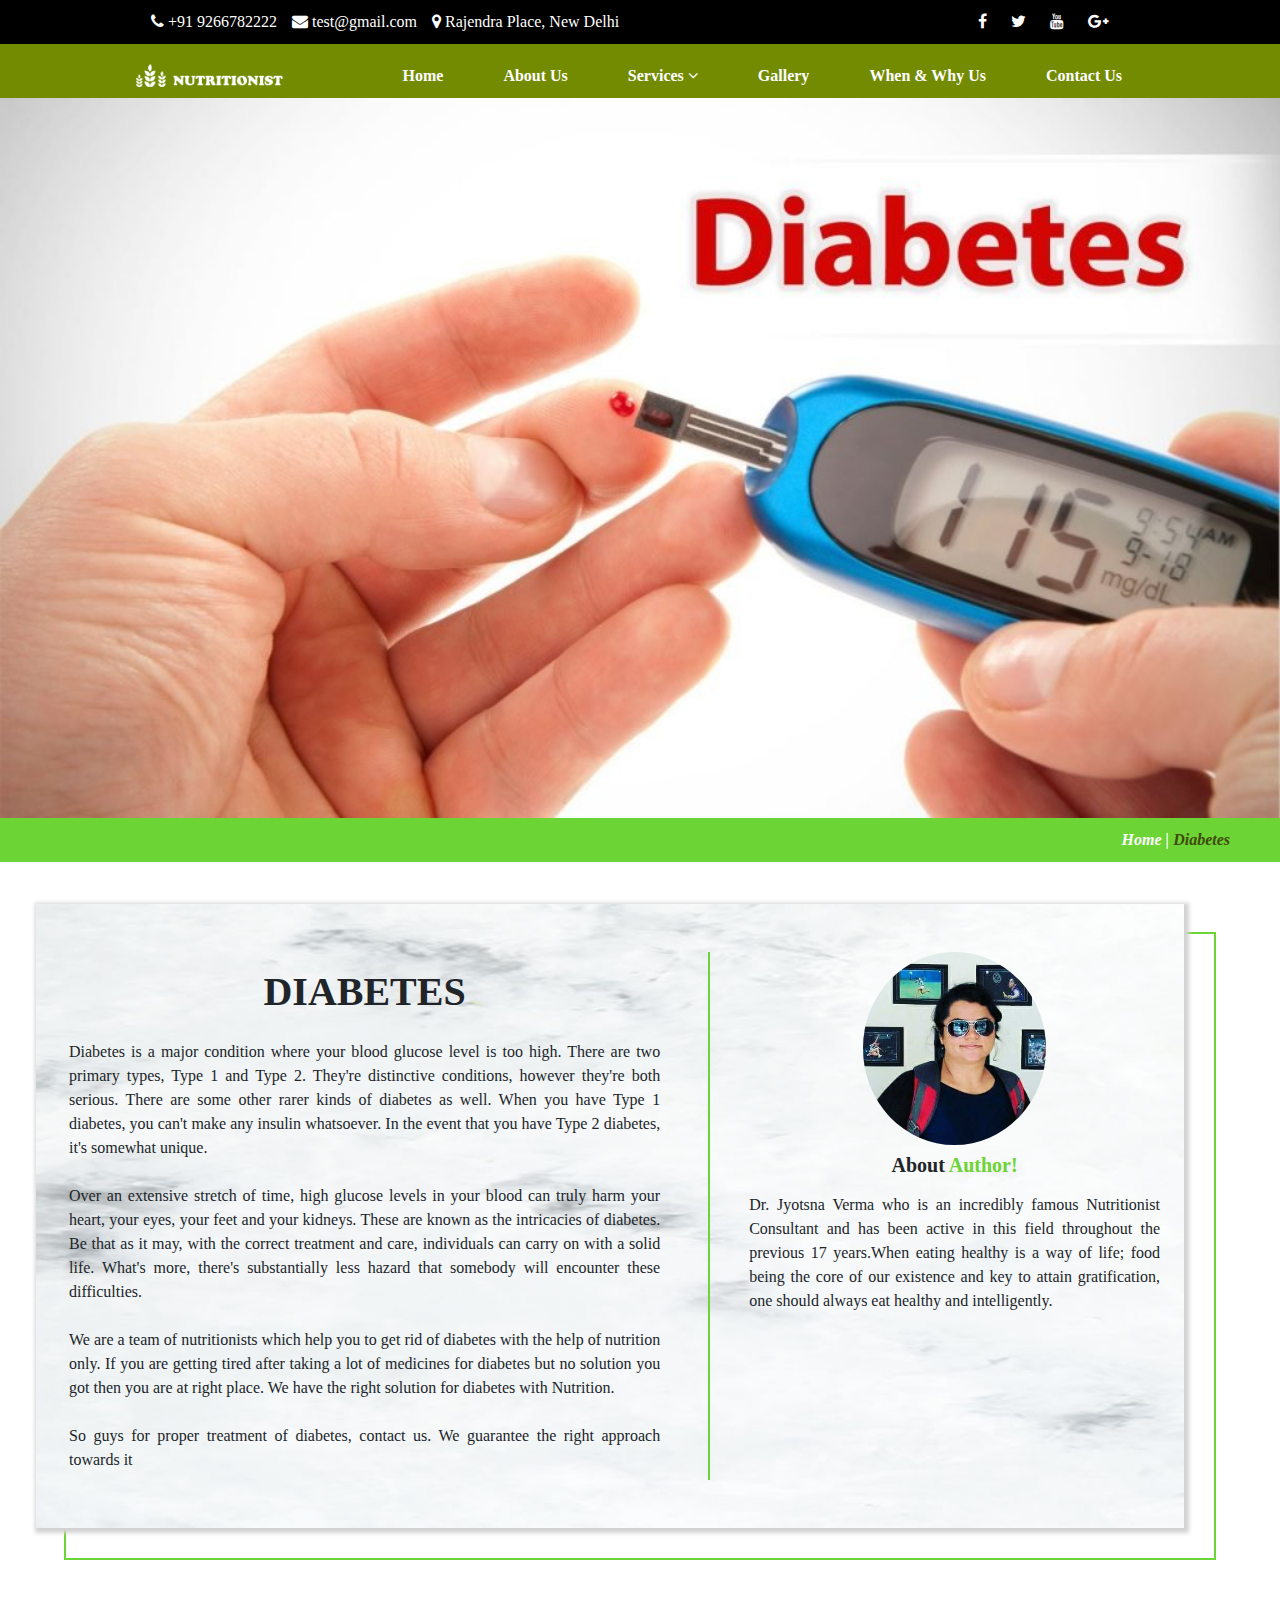
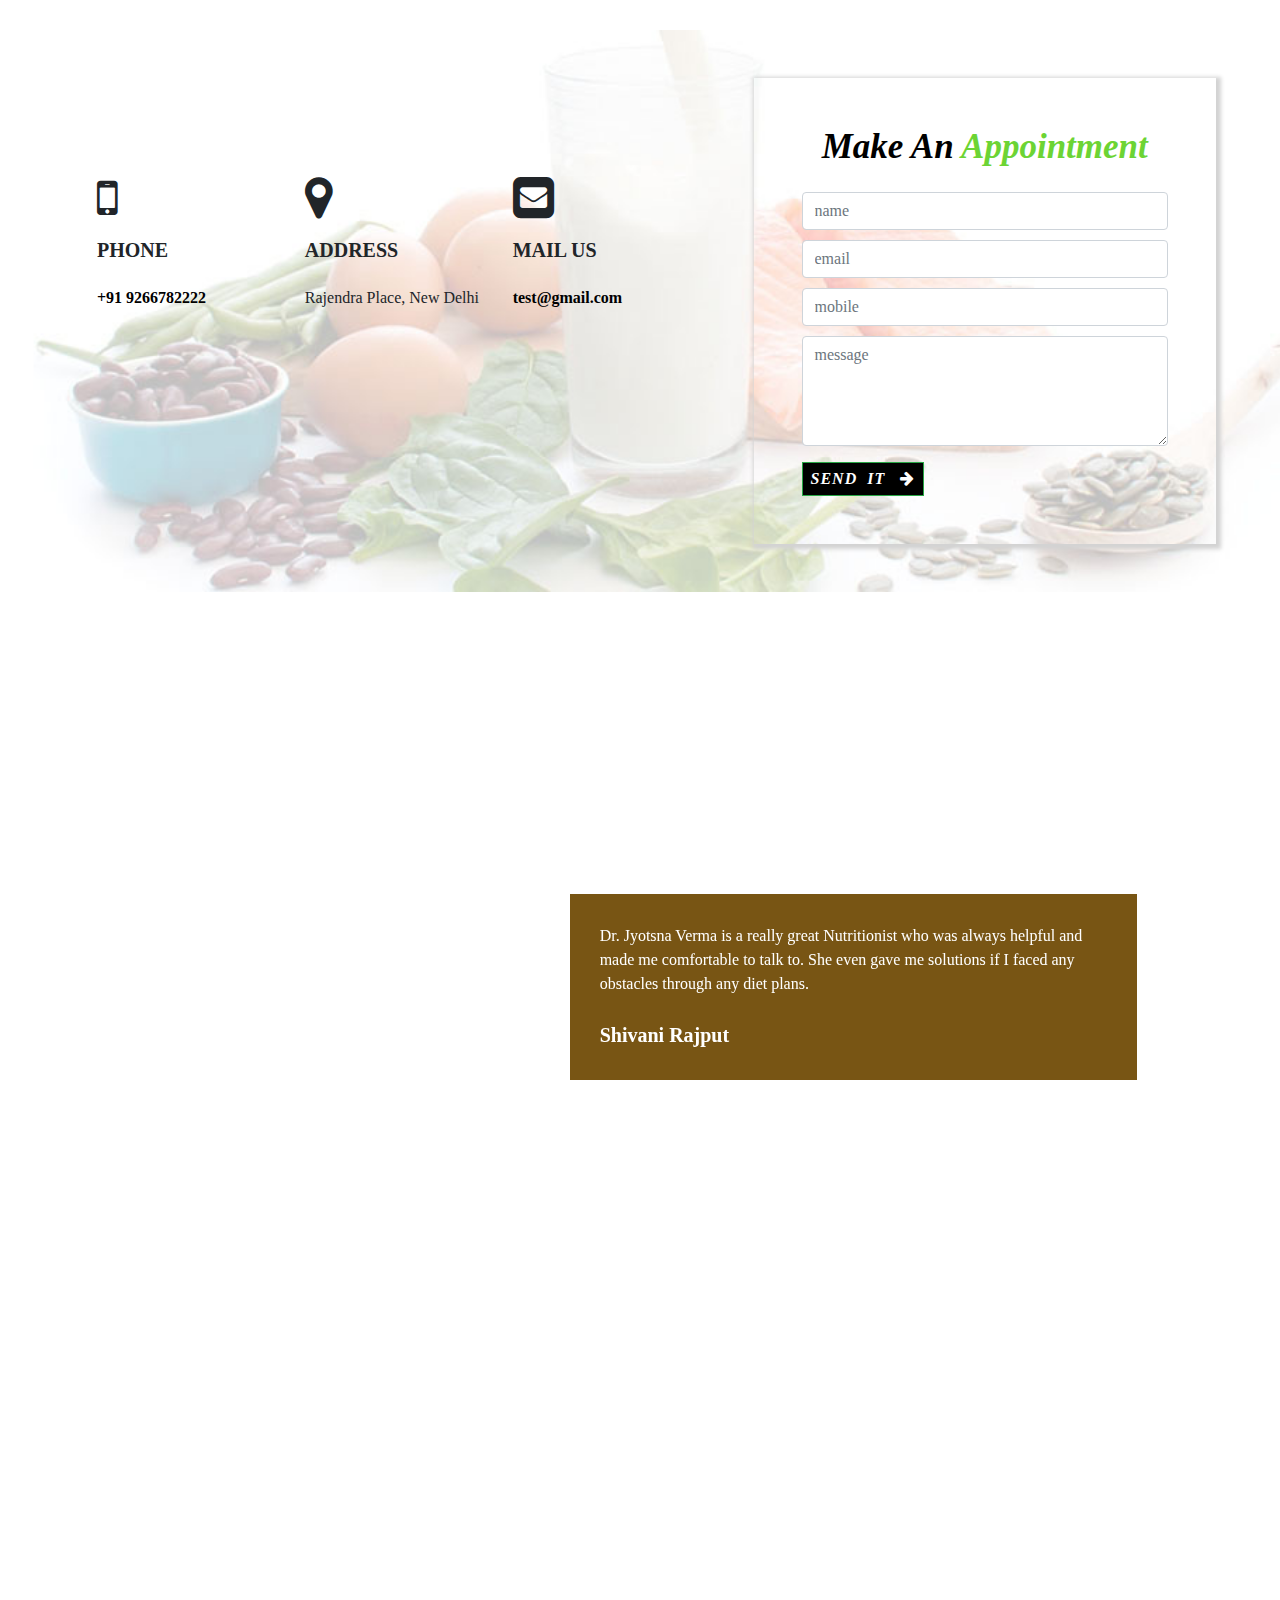
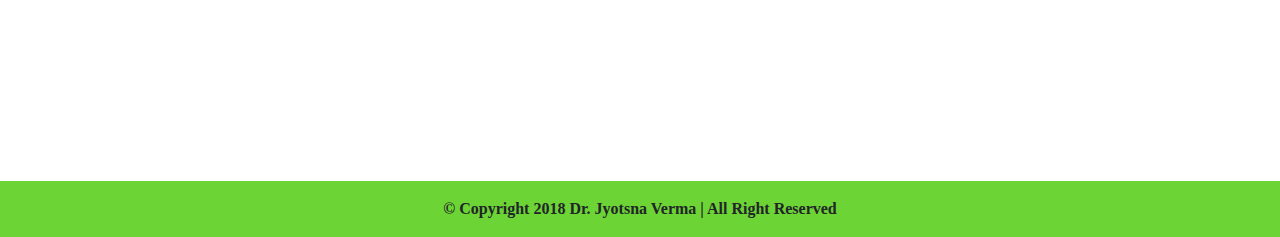
<file: diabetes.html>
<!DOCTYPE html>
<html>
<head>
	<title>Diabetes</title>
	<meta name="viewport" content="width=device-width,initial-scale=1.0">
	<link rel="stylesheet" href="https://stackpath.bootstrapcdn.com/bootstrap/4.1.3/css/bootstrap.min.css">
<link href="css/animation.css" rel="stylesheet" />
<link rel="stylesheet" href="https://cdnjs.cloudflare.com/ajax/libs/font-awesome/4.7.0/css/font-awesome.min.css">
<link rel="stylesheet" href="css/style.css" />
<link rel="stylesheet" type="text/css" href="assets/slick.css">
<link rel="stylesheet" type="text/css" href="assets/slick-theme.css">
<script type="text/javascript" src="assets/jquery-1.11.0.min.js"></script>
<script type="text/javascript" src="assets/jquery-migrate-1.2.1.min.js"></script>
</head>
<body>
<div class="container-fluid top_hdr">
	<div class="container">
		<div class="row">
			<div class="col-md-8 addrs">
				<p><i class="fa fa-phone"></i>&nbsp;<a href="#">+91 9266782222</a></p>
				<p><i class="fa fa-envelope"></i>&nbsp;<a href="#">test@gmail.com</a></p>
				<p><i class="fa fa-map-marker"></i>&nbsp;Rajendra Place, New Delhi
</p>
			</div>
			<div class="col-md-4 s_icons">
				<a href="#"><i class="fa fa-facebook"></i></a>
				<a href="#"><i class="fa fa-twitter"></i></a>
				<a href="#"><i class="fa fa-youtube"></i></a>
				<a href="#"><i class="fa fa-google-plus"></i></a>
			</div>
		</div>
	</div>
</div>
<nav class="hdr">
	<div class="container">
		<div class="navbar navbar-expand-md">
			<a href="index.html" class="navbar-brand p-0">
				<img src="img/logo.png" />
			</a>
			<button type="button" class="navbar-toggler" data-target="#mn" data-toggle="collapse">
              <i class="fa fa-bars"></i>
            </button>
            <div class="collapse navbar-collapse" id="mn">
			    <ul class="menu">
			      <li><a href="index.html">Home</a></li>
			      <li><a href="about-us.html">About Us</a></li>
			      <li><a href="#">Services&nbsp;<i class="fa fa-angle-down"></i></a>
			      	<ul class="submenu">
			      		<li><a href="weight-loss.html">Weight Loss</a></li>
			      		<li><a href="diabetes.html">Diabities</a></li>
			      		<li><a href="hormonal-imbalance.html">Harmonal Imbalance</a></li>
			      		<li><a href="metabolic-disorders.html">Metabolic Disorders</a></li>
			      	</ul>
			      </li>
			      <li><a href="gallery.html">Gallery</a></li>
			      <li><a href="when-why-us.html">When & Why Us</a></li>
			      <li><a href="contact-us.html">Contact Us</a></li>
			    </ul>
  			</div>
		</div>
	</div>

</nav>
<section class="banner">
	<div class="abt">
		<img src="img/diabetes.jpg" />
	</div>
	<div class="brd"><p class="text-right"><a href="index.html">Home</a> | <a href="diabetes.html" class="act">Diabetes</a></p></div>
</section>
<div class="about_sec">
	<div class="txtt">
	<div class="row py-5">		
		<div class="col-md-7 px-5">
			<h1 class="py-3 text-center">DIABETES</h1>			
			<p class="text-justify py-2">Diabetes is a major condition where your blood glucose level is too high. There are two primary types, Type 1 and Type 2. They're distinctive conditions, however they're both serious. There are some other rarer kinds of diabetes as well. When you have Type 1 diabetes, you can't make any insulin whatsoever. In the event that you have Type 2 diabetes, it's somewhat unique. <br /><br />
Over an extensive stretch of time, high glucose levels in your blood can truly harm your heart, your eyes, your feet and your kidneys. These are known as the intricacies of diabetes.  Be that as it may, with the correct treatment and care, individuals can carry on with a solid life. What's more, there's substantially less hazard that somebody will encounter these difficulties.<br /><br />
We are a team of nutritionists which help you to get rid of diabetes with the help of nutrition only. If you are getting tired after taking a lot of medicines for diabetes but no solution you got then you are at right place. We have the right solution for diabetes with Nutrition. <br /><br />
So guys for proper treatment of diabetes, contact us. We guarantee the right approach towards it

			</p>
    	</div>
			<div class="col-md-5 auth text-center">
				<img src="img/dr-sm.jpg" />
				<h5 class="py-2">About <span style="color: rgb(108, 212, 52);">Author!</span></h5>
				<p class="text-justify px-4">Dr. Jyotsna Verma who is an incredibly famous Nutritionist Consultant and has been active in this field throughout the previous 17 years.When eating healthy is a way of life; food being the core of our existence and key to attain gratification, one should always eat healthy and intelligently.
				</p>
				
			</div>
		</div>
		</div>
	</div>
	<div class="ctn">
	<div class="cntct_txt">
	<div class="row py-md-5">		
		<div class="col-md-7 p-5">
			<div class="row pt-md-5">
				<div class="col-md-4 ct">
					<p><i class="fa fa-mobile fa-3x"></i></p>
					<h5 class="py-3">PHONE</h5>
					<p><a href="tel:9266782222">+91 9266782222</a></p>
				</div>
				<div class="col-md-4 ct">
					<p><i class="fa fa-map-marker fa-3x"></i></p>
					<h5 class="py-3">ADDRESS</h5>
					<p>Rajendra Place, New Delhi</p>
				</div>
				<div class="col-md-4 ct">
					<p><i class="fa fa-envelope-square fa-3x"></i></p>
					<h5 class="py-3">MAIL US</h5>
					<p><a href="#">test@gmail.com</a></p>
				</div>
			</div>
    	</div>
			<div class="col-md-5">
				<div class="p-5 frm">
				<form action="#" method="post" class="">
				<h3 class="text-center pb-4">Make An<span> Appointment</span></h3>				
					<input type="text" name="nm" id="nm" placeholder="name" class="form-control mr-3" />
					<input type="text" name="em" id="em" placeholder="email" class="form-control mr-3" />
					<input type="text" name="ph" id="ph" placeholder="mobile" class="form-control" />
					<textarea rows="4" class="form-control" placeholder="message"></textarea>
					<button type="button" class="btn btn-outline-success px-2 py-1 mt-3">SEND IT<i class="fa fa-arrow-right"></i></button>
				</form>
			</div>
			</div>
		</div>
		</div>
	</div>



<div class="testi_sec py-5 px4">
	<div class="container py-5">
		<div class="row py-5">
			<div class="col-md-5">
			</div>
			<div class="col-md-7 testi">
				<p class="py-3 pl-3">Success Stories</p>
				<h3 class="pb-5 pl-3">What Our Client Says</h3>
				<div class="testii">
					<div class="t_text">
						<p>Dr. Jyotsna Verma is a really great Nutritionist who was always helpful and made me comfortable to talk to. She even gave me solutions if I faced any obstacles through any diet plans.</p><br />
						<p><span>Shivani Rajput</span></p>
					</div>
					<div class="t_text1">
						<p>I am really thankful to Jyotsna Ji for the marvelous great healthy and fruitful weight loss journey.</p><br />
						<p><span>Shikha Tyagi</span></p>
					</div>
					<div class="t_text2">
						<p>Thank you very much Jyotsna Mam...She help me to rectify my health as well as maintaining ideal weight. At last great diet plans.</p><br />
						<p><span>Ashutosh Rana</span></p>
					</div>
					<div class="t_text3">
						<p>Thank you so much Dr. Jyotsna Ji. Highly recommended...</p><br />
						<p><span>Vikas Yadav</span></p>
					</div>
				</div>
			</div>
		</div>
	</div>
</div>

<div class="contct_sec">
	<iframe src="https://www.google.com/maps/embed?pb=!1m18!1m12!1m3!1d3501.53741968132!2d77.17460050089869!3d28.643622982327134!2m3!1f0!2f0!3f0!3m2!1i1024!2i768!4f13.1!3m3!1m2!1s0x390d0295debc1fab%3A0xe17abe6137d94a5c!2sRajendra+Place%2C+New+Delhi%2C+Delhi+110008!5e0!3m2!1sen!2sin!4v1543230744716" width="100%" height="550" frameborder="0" style="border:0" allowfullscreen></iframe>
</div>
<footer class="p-3">
<p class="text-center"><b>&copy; Copyright 2018 Dr. Jyotsna Verma | All Right Reserved</b></p>
</footer>
<script src="assets/slick.js"></script>
<script>
$(document).ready(function(){
	$('.items').slick({
	   slidesToShow:1,
	   slidesToScroll:1,
       arrows:false,
	   autoplay:true,
	   autoplaySpeed: 2000
	});
	$('.testii').slick({
	   slidesToShow:1,
	   slidesToScroll:1,
       arrows:true,
       prevArrow:'<i class="fa fa-angle-double-left"></i>',
       nextArrow:'<i class="fa fa-angle-double-right"></i>',
	   autoplay:true,
	   autoplaySpeed: 2000
	});
});
</script>
	
<script src="https://cdnjs.cloudflare.com/ajax/libs/popper.js/1.14.3/umd/popper.min.js" ></script>
<script src="https://stackpath.bootstrapcdn.com/bootstrap/4.1.3/js/bootstrap.min.js" ></script>
</body>
</html>
</file>
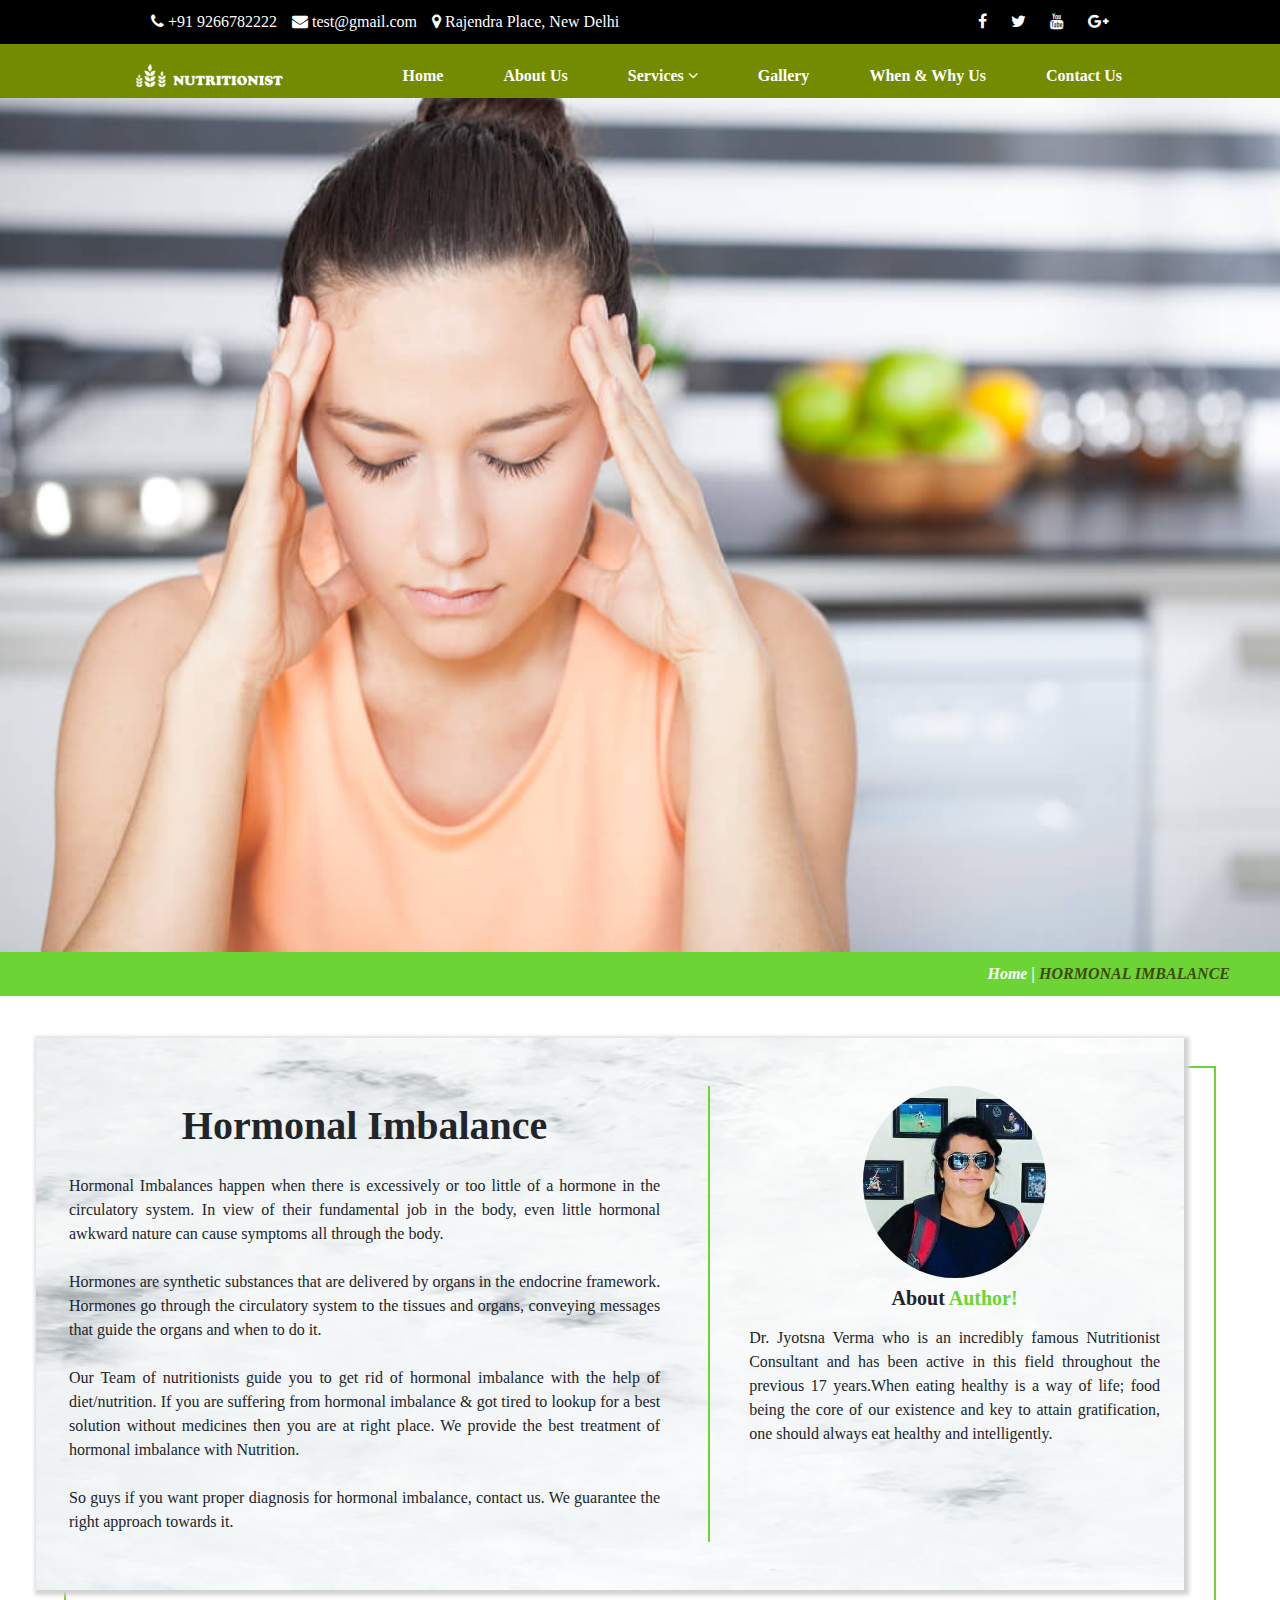
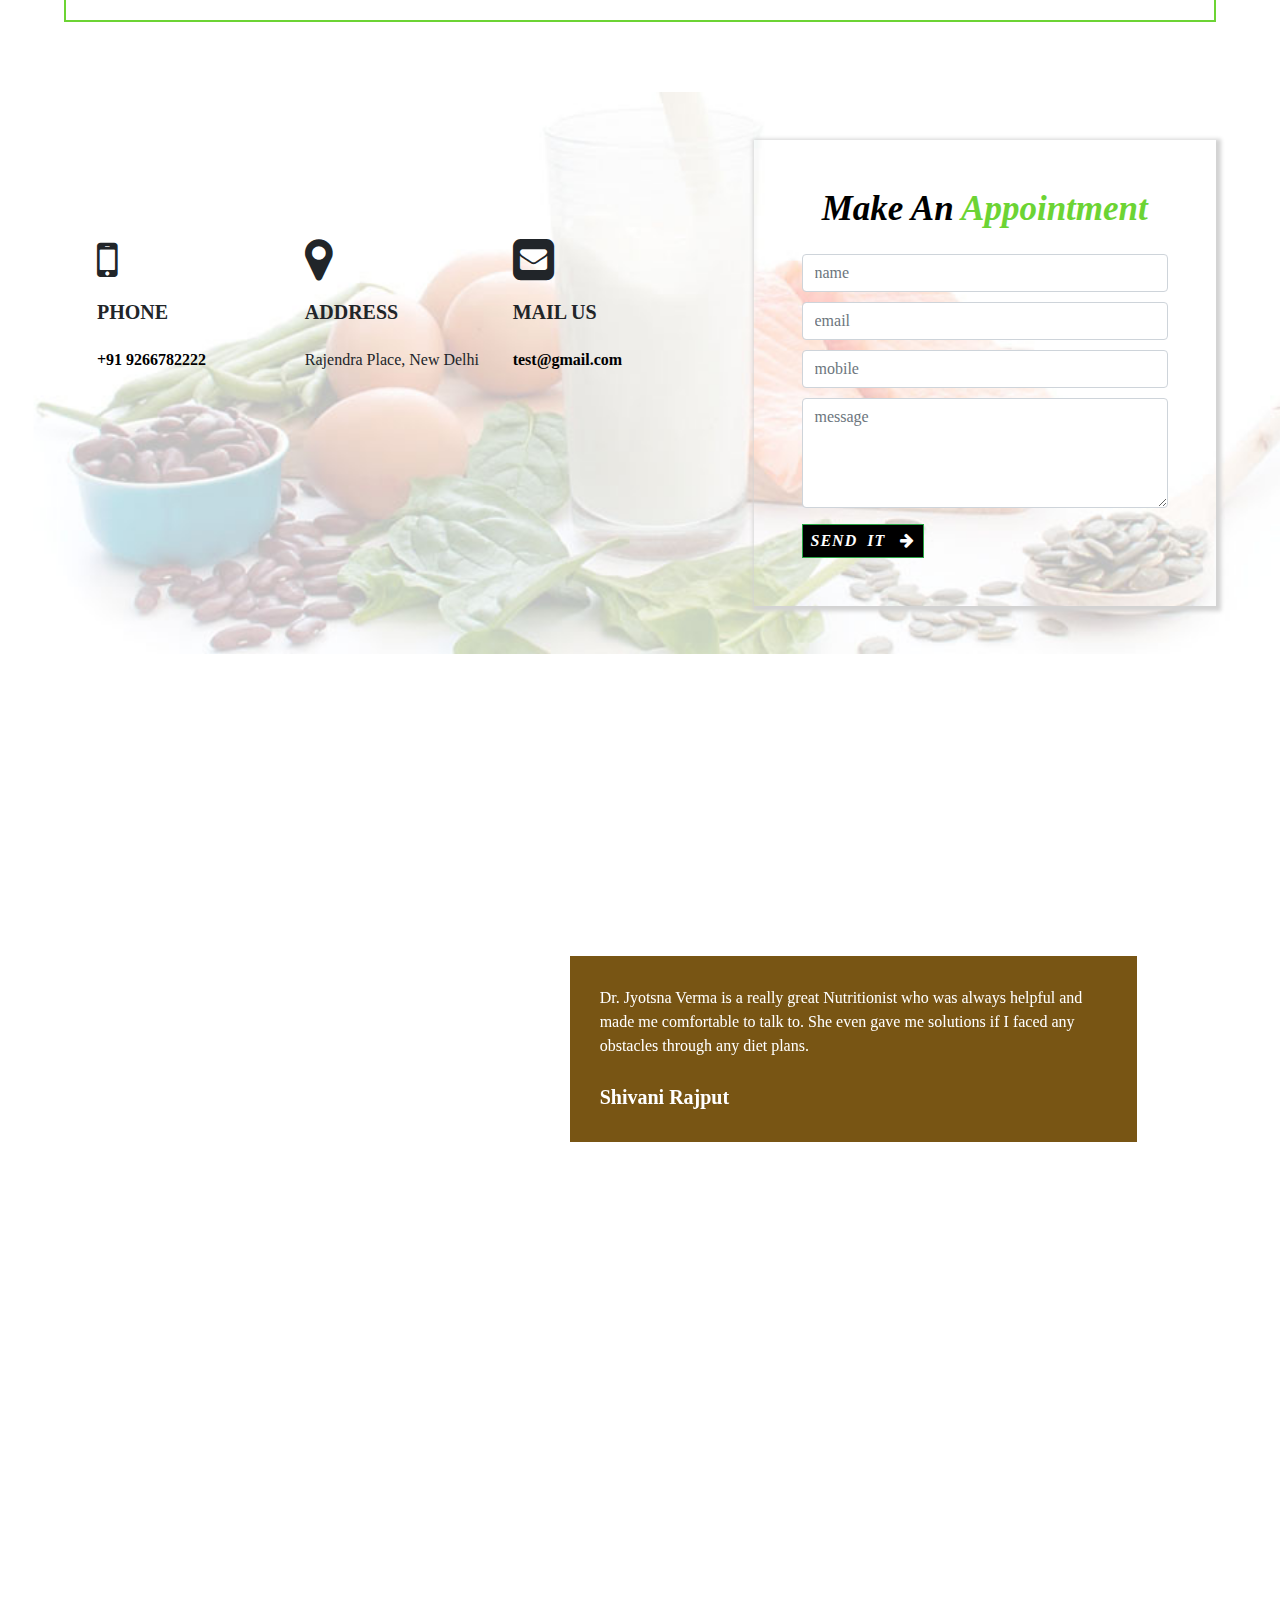
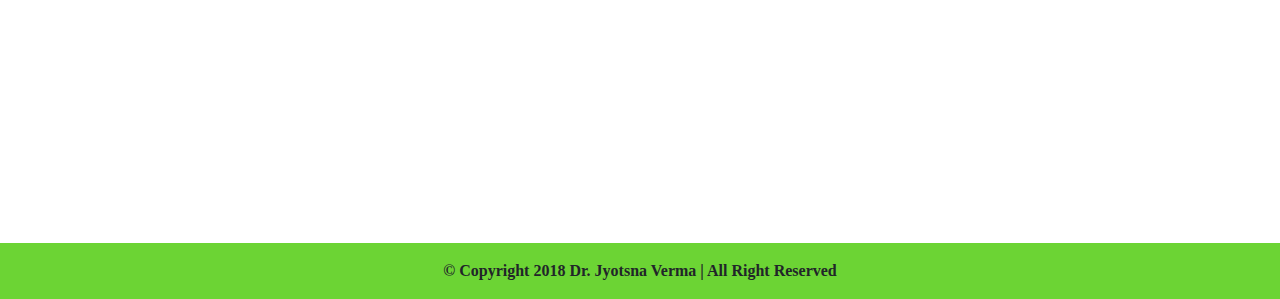
<file: hormonal-imbalance.html>
<!DOCTYPE html>
<html>
<head>
	<title>Hormonal Imbalance</title>
	<meta name="viewport" content="width=device-width,initial-scale=1.0">
	<link rel="stylesheet" href="https://stackpath.bootstrapcdn.com/bootstrap/4.1.3/css/bootstrap.min.css">
<link href="css/animation.css" rel="stylesheet" />
<link rel="stylesheet" href="https://cdnjs.cloudflare.com/ajax/libs/font-awesome/4.7.0/css/font-awesome.min.css">
<link rel="stylesheet" href="css/style.css" />
<link rel="stylesheet" type="text/css" href="assets/slick.css">
<link rel="stylesheet" type="text/css" href="assets/slick-theme.css">
<script type="text/javascript" src="assets/jquery-1.11.0.min.js"></script>
<script type="text/javascript" src="assets/jquery-migrate-1.2.1.min.js"></script>
</head>
<body>
<div class="container-fluid top_hdr">
	<div class="container">
		<div class="row">
			<div class="col-md-8 addrs">
				<p><i class="fa fa-phone"></i>&nbsp;<a href="#">+91 9266782222</a></p>
				<p><i class="fa fa-envelope"></i>&nbsp;<a href="#">test@gmail.com</a></p>
				<p><i class="fa fa-map-marker"></i>&nbsp;Rajendra Place, New Delhi
</p>
			</div>
			<div class="col-md-4 s_icons">
				<a href="#"><i class="fa fa-facebook"></i></a>
				<a href="#"><i class="fa fa-twitter"></i></a>
				<a href="#"><i class="fa fa-youtube"></i></a>
				<a href="#"><i class="fa fa-google-plus"></i></a>
			</div>
		</div>
	</div>
</div>
<nav class="hdr">
	<div class="container">
		<div class="navbar navbar-expand-md">
			<a href="index.html" class="navbar-brand p-0">
				<img src="img/logo.png" />
			</a>
			<button type="button" class="navbar-toggler" data-target="#mn" data-toggle="collapse">
              <i class="fa fa-bars"></i>
            </button>
            <div class="collapse navbar-collapse" id="mn">
			    <ul class="menu">
			      <li><a href="index.html">Home</a></li>
			      <li><a href="about-us.html">About Us</a></li>
			      <li><a href="#">Services&nbsp;<i class="fa fa-angle-down"></i></a>
			      	<ul class="submenu">
			      		<li><a href="weight-loss.html">Weight Loss</a></li>
			      		<li><a href="diabetes.html">Diabities</a></li>
			      		<li><a href="hormonal-imbalance.html">Harmonal Imbalance</a></li>
			      		<li><a href="metabolic-disorders.html">Metabolic Disorders</a></li>
			      	</ul>
			      </li>
			      <li><a href="gallery.html">Gallery</a></li>
			      <li><a href="when-why-us.html">When & Why Us</a></li>
			      <li><a href="contact-us.html">Contact Us</a></li>
			    </ul>
  			</div>
		</div>
	</div>

</nav>
<section class="banner">
	<div class="abt">
		<img src="img/hormone-imbalance.jpg" />
	</div>
	<div class="brd"><p class="text-right"><a href="index.html">Home</a> | <a href="hormonal-imbalance.html" class="act">HORMONAL IMBALANCE</a></p></div>
</section>
<div class="about_sec">
	<div class="txtt">
	<div class="row py-5">		
		<div class="col-md-7 px-5">
			<h1 class="py-3 text-center">Hormonal Imbalance</h1>			
			<p class="text-justify py-2">Hormonal Imbalances happen when there is excessively or too little of a hormone in the circulatory system. In view of their fundamental job in the body, even little hormonal awkward nature can cause symptoms all through the body. <BR /><BR />
Hormones are synthetic substances that are delivered by organs in the endocrine framework. Hormones go through the circulatory system to the tissues and organs, conveying messages that guide the organs and when to do it.<BR /><BR />
Our Team of nutritionists guide you to get rid of hormonal imbalance with the help of diet/nutrition. If you are suffering from hormonal imbalance & got tired to lookup for a best solution without medicines then you are at right place. We provide the best treatment of hormonal imbalance with Nutrition.  <BR /><BR />
So guys if you want proper diagnosis for hormonal imbalance, contact us. We guarantee the right approach towards it.


			</p>
    	</div>
			<div class="col-md-5 auth text-center">
				<img src="img/dr-sm.jpg" />
				<h5 class="py-2">About <span style="color: rgb(108, 212, 52);">Author!</span></h5>
				<p class="text-justify px-4">Dr. Jyotsna Verma who is an incredibly famous Nutritionist Consultant and has been active in this field throughout the previous 17 years.When eating healthy is a way of life; food being the core of our existence and key to attain gratification, one should always eat healthy and intelligently.
				</p>
				
			</div>
		</div>
		</div>
	</div>
	<div class="ctn">
	<div class="cntct_txt">
	<div class="row py-md-5">		
		<div class="col-md-7 p-5">
			<div class="row pt-md-5">
				<div class="col-md-4 ct">
					<p><i class="fa fa-mobile fa-3x"></i></p>
					<h5 class="py-3">PHONE</h5>
					<p><a href="tel:9266782222">+91 9266782222</a></p>
				</div>
				<div class="col-md-4 ct">
					<p><i class="fa fa-map-marker fa-3x"></i></p>
					<h5 class="py-3">ADDRESS</h5>
					<p>Rajendra Place, New Delhi</p>
				</div>
				<div class="col-md-4 ct">
					<p><i class="fa fa-envelope-square fa-3x"></i></p>
					<h5 class="py-3">MAIL US</h5>
					<p><a href="#">test@gmail.com</a></p>
				</div>
			</div>
    	</div>
			<div class="col-md-5">
				<div class="p-5 frm">
				<form action="#" method="post" class="">
				<h3 class="text-center pb-4">Make An<span> Appointment</span></h3>				
					<input type="text" name="nm" id="nm" placeholder="name" class="form-control mr-3" />
					<input type="text" name="em" id="em" placeholder="email" class="form-control mr-3" />
					<input type="text" name="ph" id="ph" placeholder="mobile" class="form-control" />
					<textarea rows="4" class="form-control" placeholder="message"></textarea>
					<button type="button" class="btn btn-outline-success px-2 py-1 mt-3">SEND IT<i class="fa fa-arrow-right"></i></button>
				</form>
			</div>
			</div>
		</div>
		</div>
	</div>



<div class="testi_sec py-5 px4">
	<div class="container py-5">
		<div class="row py-5">
			<div class="col-md-5">
			</div>
			<div class="col-md-7 testi">
				<p class="py-3 pl-3">Success Stories</p>
				<h3 class="pb-5 pl-3">What Our Client Says</h3>
				<div class="testii">
					<div class="t_text">
						<p>Dr. Jyotsna Verma is a really great Nutritionist who was always helpful and made me comfortable to talk to. She even gave me solutions if I faced any obstacles through any diet plans.</p><br />
						<p><span>Shivani Rajput</span></p>
					</div>
					<div class="t_text1">
						<p>I am really thankful to Jyotsna Ji for the marvelous great healthy and fruitful weight loss journey.</p><br />
						<p><span>Shikha Tyagi</span></p>
					</div>
					<div class="t_text2">
						<p>Thank you very much Jyotsna Mam...She help me to rectify my health as well as maintaining ideal weight. At last great diet plans.</p><br />
						<p><span>Ashutosh Rana</span></p>
					</div>
					<div class="t_text3">
						<p>Thank you so much Dr. Jyotsna Ji. Highly recommended...</p><br />
						<p><span>Vikas Yadav</span></p>
					</div>
				</div>
			</div>
		</div>
	</div>
</div>

<div class="contct_sec">
	<iframe src="https://www.google.com/maps/embed?pb=!1m18!1m12!1m3!1d3501.53741968132!2d77.17460050089869!3d28.643622982327134!2m3!1f0!2f0!3f0!3m2!1i1024!2i768!4f13.1!3m3!1m2!1s0x390d0295debc1fab%3A0xe17abe6137d94a5c!2sRajendra+Place%2C+New+Delhi%2C+Delhi+110008!5e0!3m2!1sen!2sin!4v1543230744716" width="100%" height="550" frameborder="0" style="border:0" allowfullscreen></iframe>
</div>
<footer class="p-3">
<p class="text-center"><b>&copy; Copyright 2018 Dr. Jyotsna Verma | All Right Reserved</b></p>
</footer>
<script src="assets/slick.js"></script>
<script>
$(document).ready(function(){
	$('.items').slick({
	   slidesToShow:1,
	   slidesToScroll:1,
       arrows:false,
	   autoplay:true,
	   autoplaySpeed: 2000
	});
	$('.testii').slick({
	   slidesToShow:1,
	   slidesToScroll:1,
       arrows:true,
       prevArrow:'<i class="fa fa-angle-double-left"></i>',
       nextArrow:'<i class="fa fa-angle-double-right"></i>',
	   autoplay:true,
	   autoplaySpeed: 2000
	});
});
</script>
	
<script src="https://cdnjs.cloudflare.com/ajax/libs/popper.js/1.14.3/umd/popper.min.js" ></script>
<script src="https://stackpath.bootstrapcdn.com/bootstrap/4.1.3/js/bootstrap.min.js" ></script>
</body>
</html>
</file>
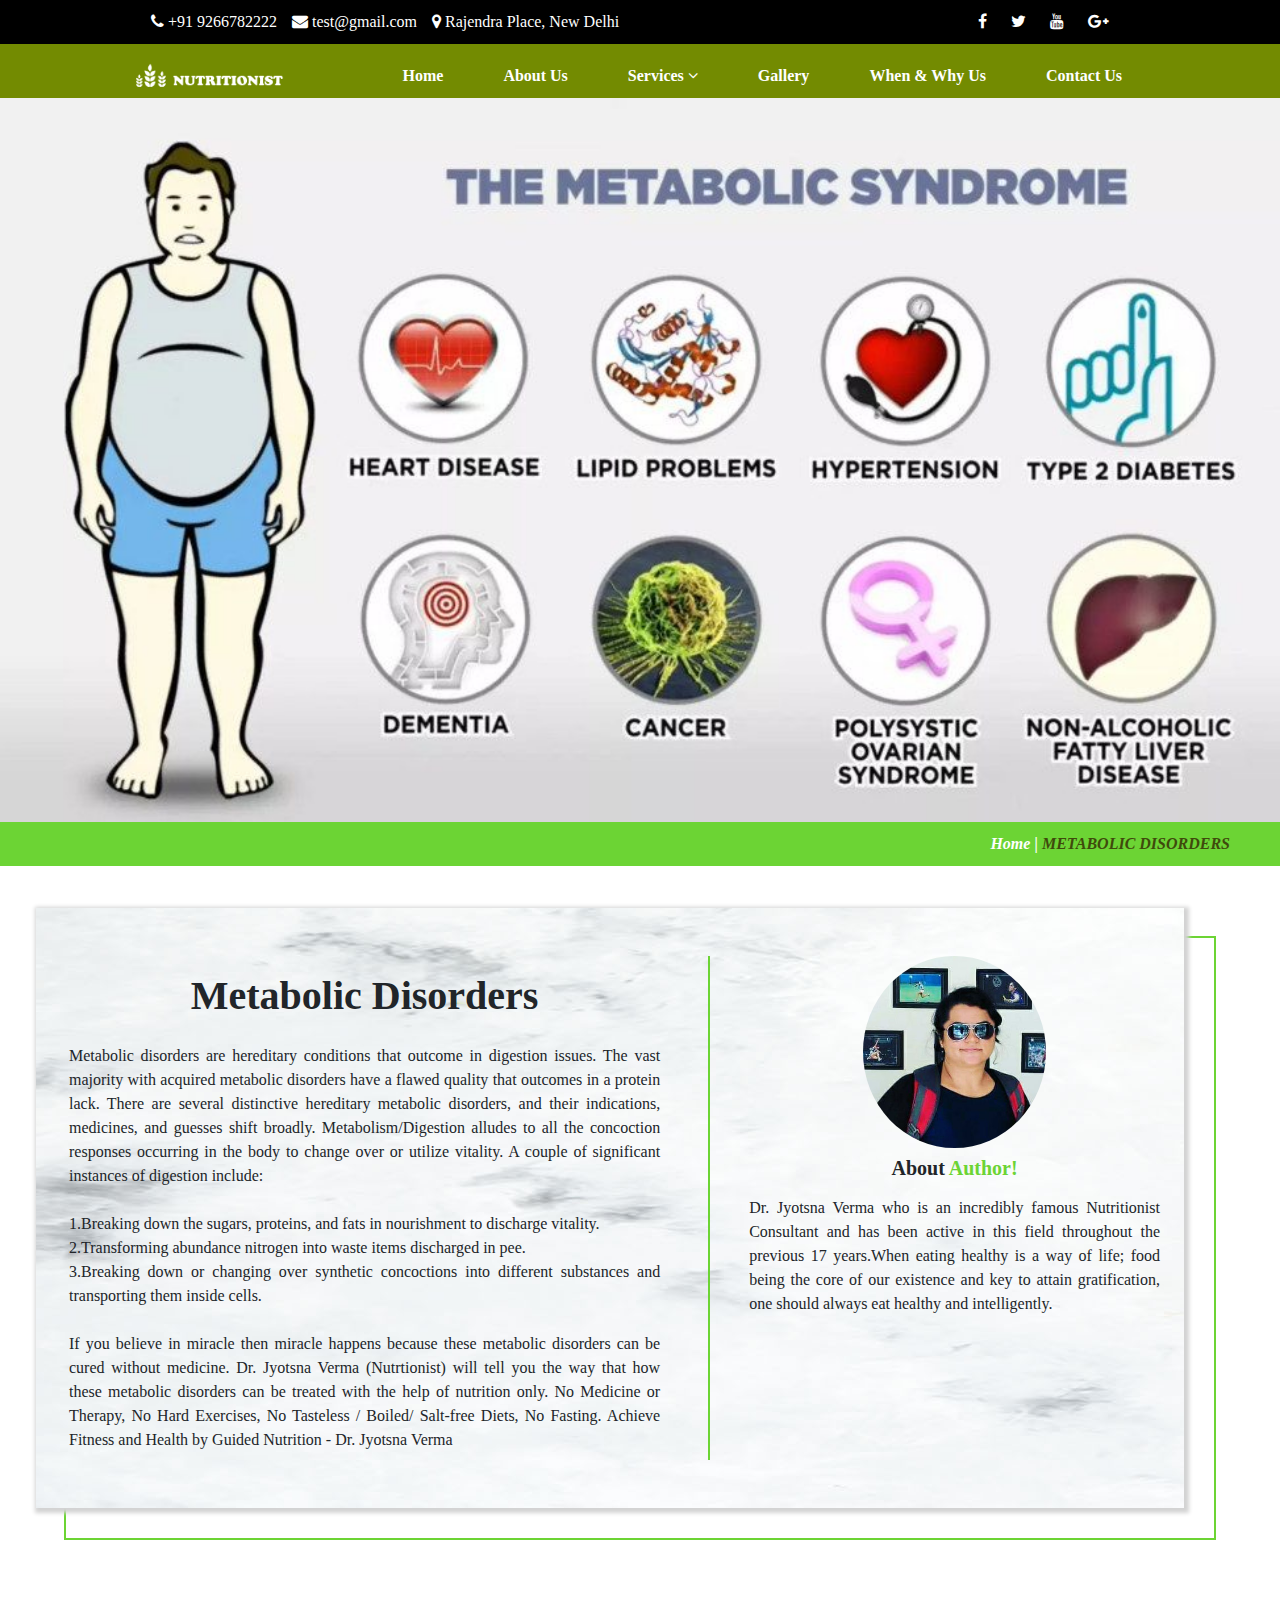
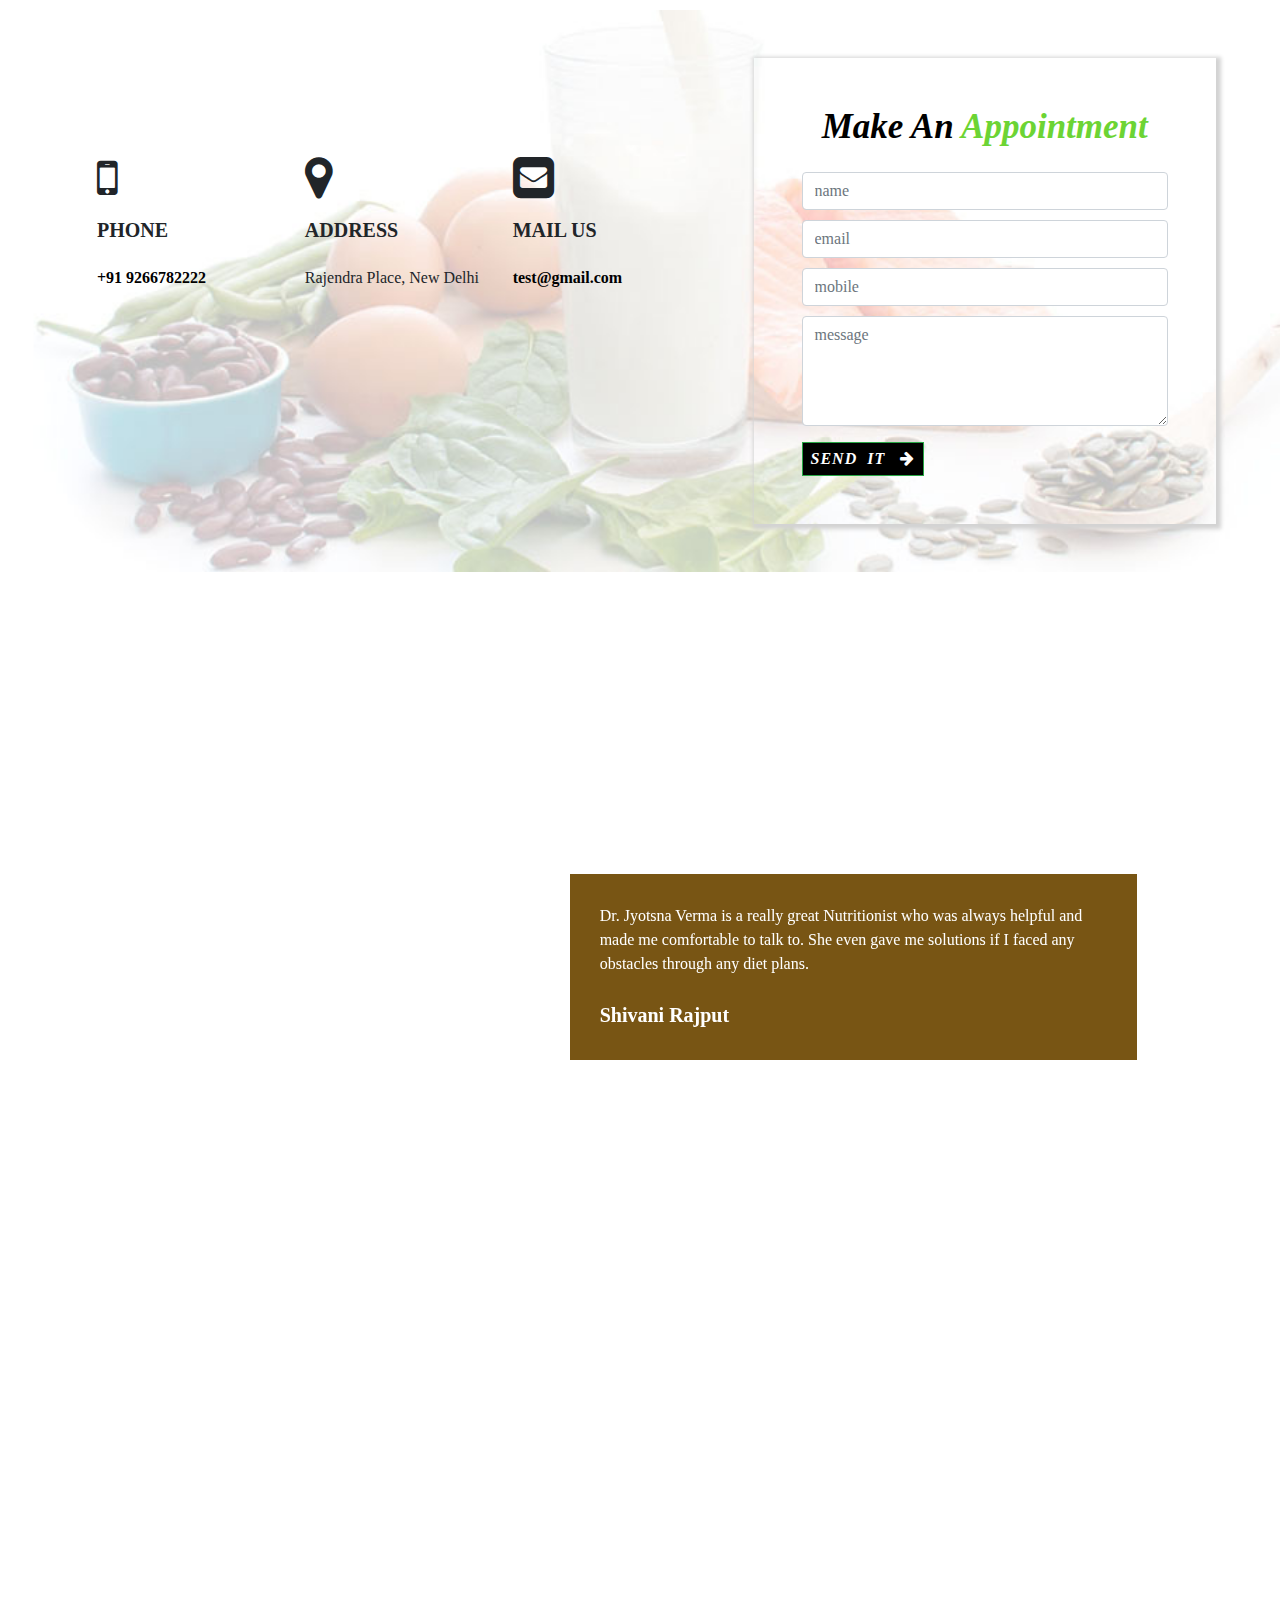
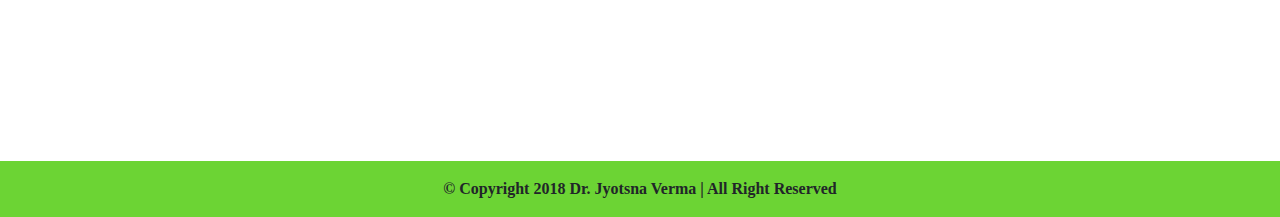
<file: metabolic-disorders.html>
<!DOCTYPE html>
<html>
<head>
	<title>Metabolic Disorders</title>
	<meta name="viewport" content="width=device-width,initial-scale=1.0">
	<link rel="stylesheet" href="https://stackpath.bootstrapcdn.com/bootstrap/4.1.3/css/bootstrap.min.css">
<link href="css/animation.css" rel="stylesheet" />
<link rel="stylesheet" href="https://cdnjs.cloudflare.com/ajax/libs/font-awesome/4.7.0/css/font-awesome.min.css">
<link rel="stylesheet" href="css/style.css" />
<link rel="stylesheet" type="text/css" href="assets/slick.css">
<link rel="stylesheet" type="text/css" href="assets/slick-theme.css">
<script type="text/javascript" src="assets/jquery-1.11.0.min.js"></script>
<script type="text/javascript" src="assets/jquery-migrate-1.2.1.min.js"></script>
</head>
<body>
<div class="container-fluid top_hdr">
	<div class="container">
		<div class="row">
			<div class="col-md-8 addrs">
				<p><i class="fa fa-phone"></i>&nbsp;<a href="#">+91 9266782222</a></p>
				<p><i class="fa fa-envelope"></i>&nbsp;<a href="#">test@gmail.com</a></p>
				<p><i class="fa fa-map-marker"></i>&nbsp;Rajendra Place, New Delhi
</p>
			</div>
			<div class="col-md-4 s_icons">
				<a href="#"><i class="fa fa-facebook"></i></a>
				<a href="#"><i class="fa fa-twitter"></i></a>
				<a href="#"><i class="fa fa-youtube"></i></a>
				<a href="#"><i class="fa fa-google-plus"></i></a>
			</div>
		</div>
	</div>
</div>
<nav class="hdr">
	<div class="container">
		<div class="navbar navbar-expand-md">
			<a href="index.html" class="navbar-brand p-0">
				<img src="img/logo.png" />
			</a>
			<button type="button" class="navbar-toggler" data-target="#mn" data-toggle="collapse">
              <i class="fa fa-bars"></i>
            </button>
            <div class="collapse navbar-collapse" id="mn">
			    <ul class="menu">
			      <li><a href="index.html">Home</a></li>
			      <li><a href="about-us.html">About Us</a></li>
			      <li><a href="#">Services&nbsp;<i class="fa fa-angle-down"></i></a>
			      	<ul class="submenu">
			      		<li><a href="weight-loss.html">Weight Loss</a></li>
			      		<li><a href="diabetes.html">Diabities</a></li>
			      		<li><a href="hormonal-imbalance.html">Harmonal Imbalance</a></li>
			      		<li><a href="metabolic-disorders.html">Metabolic Disorders</a></li>
			      	</ul>
			      </li>
			      <li><a href="gallery.html">Gallery</a></li>
			      <li><a href="when-why-us.html">When & Why Us</a></li>
			      <li><a href="contact-us.html">Contact Us</a></li>
			    </ul>
  			</div>
		</div>
	</div>

</nav>
<section class="banner">
	<div class="abt">
		<img src="img/metabolic.jpg" />
	</div>
	<div class="brd"><p class="text-right"><a href="index.html">Home</a> | <a href="metabolic-disorders.html" class="act">METABOLIC DISORDERS</a></p></div>
</section>
<div class="about_sec">
	<div class="txtt">
	<div class="row py-5">		
		<div class="col-md-7 px-5">
			<h1 class="py-3 text-center">Metabolic Disorders</h1>			
			<p class="text-justify py-2">Metabolic disorders are hereditary conditions that outcome in digestion issues. The vast majority with acquired metabolic disorders have a flawed quality that outcomes in a protein lack. There are several distinctive hereditary metabolic disorders, and their indications, medicines, and guesses shift broadly. 
Metabolism/Digestion alludes to all the concoction responses occurring in the body to change over or utilize vitality. A couple of significant instances of digestion include: <BR /><BR />
1.Breaking down the sugars, proteins, and fats in nourishment to discharge vitality. <BR />
2.Transforming abundance nitrogen into waste items discharged in pee. <BR />
3.Breaking down or changing over synthetic concoctions into different substances and transporting them inside cells.<BR /><BR />
If you believe in miracle then miracle happens because these metabolic disorders can be cured without medicine.  Dr. Jyotsna Verma (Nutrtionist) will tell you the way that how these metabolic disorders can be treated with the help of nutrition only.  No Medicine or Therapy, No Hard Exercises, No Tasteless / Boiled/ Salt-free Diets, No Fasting. Achieve Fitness and Health by Guided Nutrition - Dr. Jyotsna Verma



			</p>
    	</div>
			<div class="col-md-5 auth text-center">
				<img src="img/dr-sm.jpg" />
				<h5 class="py-2">About <span style="color: rgb(108, 212, 52);">Author!</span></h5>
				<p class="text-justify px-4">Dr. Jyotsna Verma who is an incredibly famous Nutritionist Consultant and has been active in this field throughout the previous 17 years.When eating healthy is a way of life; food being the core of our existence and key to attain gratification, one should always eat healthy and intelligently.
				</p>
				
			</div>
		</div>
		</div>
	</div>
	<div class="ctn">
	<div class="cntct_txt">
	<div class="row py-md-5">		
		<div class="col-md-7 p-5">
			<div class="row pt-md-5">
				<div class="col-md-4 ct">
					<p><i class="fa fa-mobile fa-3x"></i></p>
					<h5 class="py-3">PHONE</h5>
					<p><a href="tel:9266782222">+91 9266782222</a></p>
				</div>
				<div class="col-md-4 ct">
					<p><i class="fa fa-map-marker fa-3x"></i></p>
					<h5 class="py-3">ADDRESS</h5>
					<p>Rajendra Place, New Delhi</p>
				</div>
				<div class="col-md-4 ct">
					<p><i class="fa fa-envelope-square fa-3x"></i></p>
					<h5 class="py-3">MAIL US</h5>
					<p><a href="#">test@gmail.com</a></p>
				</div>
			</div>
    	</div>
			<div class="col-md-5">
				<div class="p-5 frm">
				<form action="#" method="post" class="">
				<h3 class="text-center pb-4">Make An<span> Appointment</span></h3>				
					<input type="text" name="nm" id="nm" placeholder="name" class="form-control mr-3" />
					<input type="text" name="em" id="em" placeholder="email" class="form-control mr-3" />
					<input type="text" name="ph" id="ph" placeholder="mobile" class="form-control" />
					<textarea rows="4" class="form-control" placeholder="message"></textarea>
					<button type="button" class="btn btn-outline-success px-2 py-1 mt-3">SEND IT<i class="fa fa-arrow-right"></i></button>
				</form>
			</div>
			</div>
		</div>
		</div>
	</div>



<div class="testi_sec py-5 px4">
	<div class="container py-5">
		<div class="row py-5">
			<div class="col-md-5">
			</div>
			<div class="col-md-7 testi">
				<p class="py-3 pl-3">Success Stories</p>
				<h3 class="pb-5 pl-3">What Our Client Says</h3>
				<div class="testii">
					<div class="t_text">
						<p>Dr. Jyotsna Verma is a really great Nutritionist who was always helpful and made me comfortable to talk to. She even gave me solutions if I faced any obstacles through any diet plans.</p><br />
						<p><span>Shivani Rajput</span></p>
					</div>
					<div class="t_text1">
						<p>I am really thankful to Jyotsna Ji for the marvelous great healthy and fruitful weight loss journey.</p><br />
						<p><span>Shikha Tyagi</span></p>
					</div>
					<div class="t_text2">
						<p>Thank you very much Jyotsna Mam...She help me to rectify my health as well as maintaining ideal weight. At last great diet plans.</p><br />
						<p><span>Ashutosh Rana</span></p>
					</div>
					<div class="t_text3">
						<p>Thank you so much Dr. Jyotsna Ji. Highly recommended...</p><br />
						<p><span>Vikas Yadav</span></p>
					</div>
				</div>
			</div>
		</div>
	</div>
</div>

<div class="contct_sec">
	<iframe src="https://www.google.com/maps/embed?pb=!1m18!1m12!1m3!1d3501.53741968132!2d77.17460050089869!3d28.643622982327134!2m3!1f0!2f0!3f0!3m2!1i1024!2i768!4f13.1!3m3!1m2!1s0x390d0295debc1fab%3A0xe17abe6137d94a5c!2sRajendra+Place%2C+New+Delhi%2C+Delhi+110008!5e0!3m2!1sen!2sin!4v1543230744716" width="100%" height="550" frameborder="0" style="border:0" allowfullscreen></iframe>
</div>
<footer class="p-3">
<p class="text-center"><b>&copy; Copyright 2018 Dr. Jyotsna Verma | All Right Reserved</b></p>
</footer>
<script src="assets/slick.js"></script>
<script>
$(document).ready(function(){
	$('.items').slick({
	   slidesToShow:1,
	   slidesToScroll:1,
       arrows:false,
	   autoplay:true,
	   autoplaySpeed: 2000
	});
	$('.testii').slick({
	   slidesToShow:1,
	   slidesToScroll:1,
       arrows:true,
       prevArrow:'<i class="fa fa-angle-double-left"></i>',
       nextArrow:'<i class="fa fa-angle-double-right"></i>',
	   autoplay:true,
	   autoplaySpeed: 2000
	});
});
</script>
	
<script src="https://cdnjs.cloudflare.com/ajax/libs/popper.js/1.14.3/umd/popper.min.js" ></script>
<script src="https://stackpath.bootstrapcdn.com/bootstrap/4.1.3/js/bootstrap.min.js" ></script>
</body>
</html>
</file>
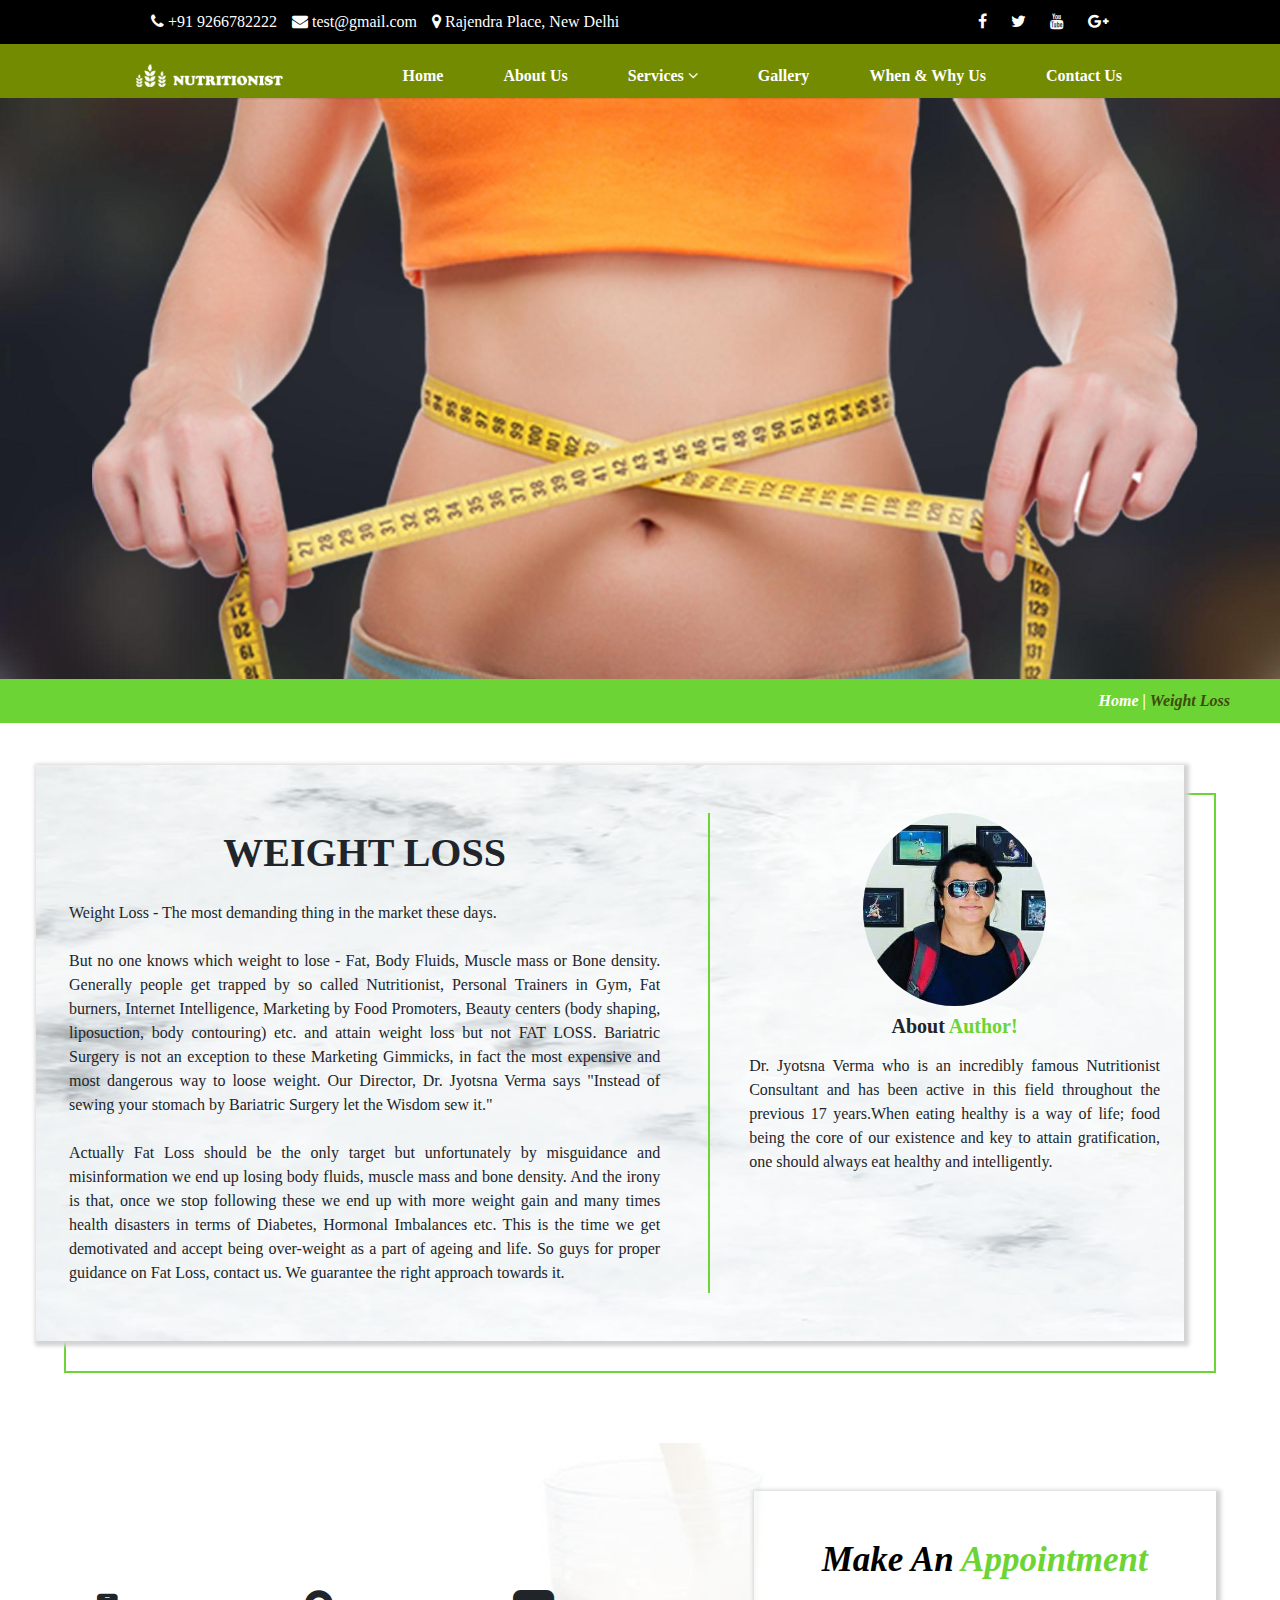
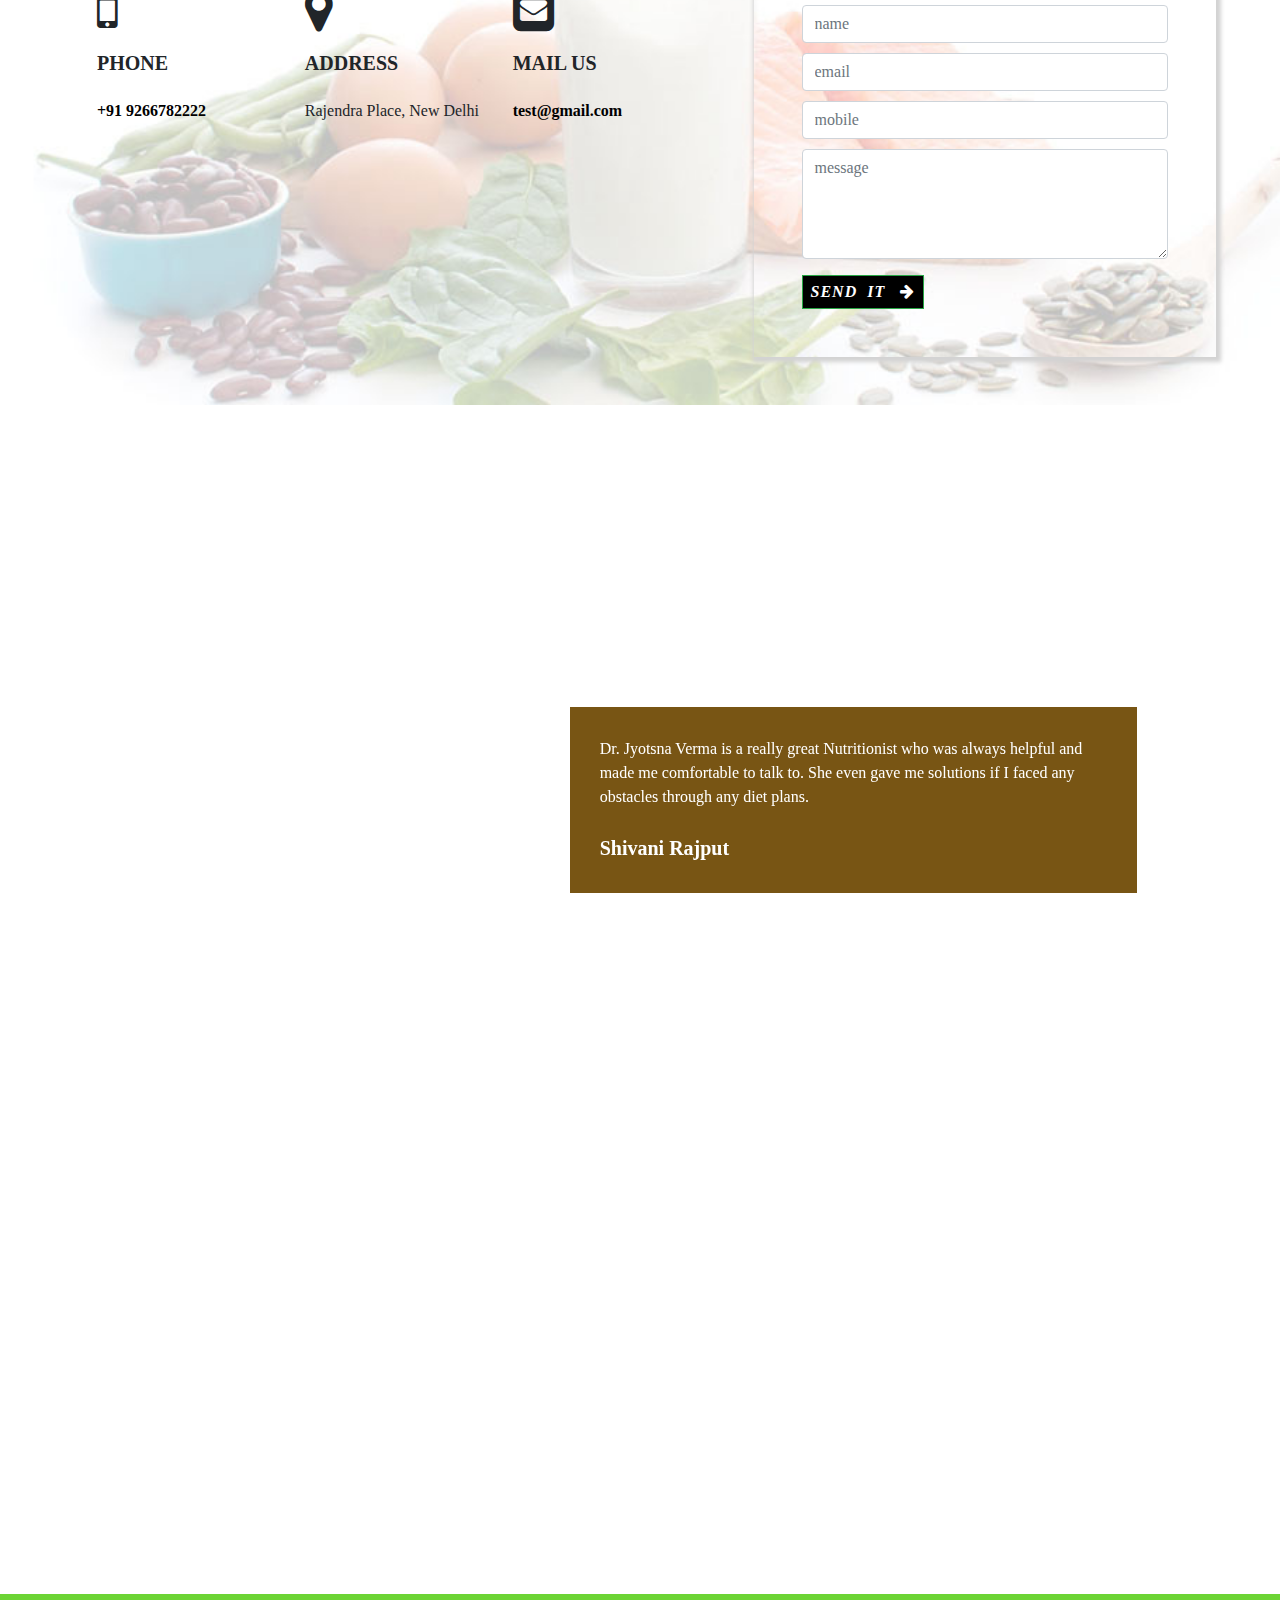
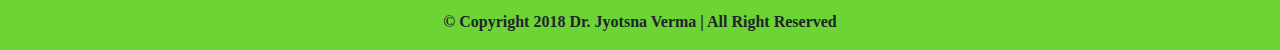
<file: weight-loss.html>
<!DOCTYPE html>
<html>
<head>
	<title>Nutritionist</title>
	<meta name="viewport" content="width=device-width,initial-scale=1.0">
	<link rel="stylesheet" href="https://stackpath.bootstrapcdn.com/bootstrap/4.1.3/css/bootstrap.min.css">
<link href="css/animation.css" rel="stylesheet" />
<link rel="stylesheet" href="https://cdnjs.cloudflare.com/ajax/libs/font-awesome/4.7.0/css/font-awesome.min.css">
<link rel="stylesheet" href="css/style.css" />
<link rel="stylesheet" type="text/css" href="assets/slick.css">
<link rel="stylesheet" type="text/css" href="assets/slick-theme.css">
<script type="text/javascript" src="assets/jquery-1.11.0.min.js"></script>
<script type="text/javascript" src="assets/jquery-migrate-1.2.1.min.js"></script>
</head>
<body>
<div class="container-fluid top_hdr">
	<div class="container">
		<div class="row">
			<div class="col-md-8 addrs">
				<p><i class="fa fa-phone"></i>&nbsp;<a href="#">+91 9266782222</a></p>
				<p><i class="fa fa-envelope"></i>&nbsp;<a href="#">test@gmail.com</a></p>
				<p><i class="fa fa-map-marker"></i>&nbsp;Rajendra Place, New Delhi
</p>
			</div>
			<div class="col-md-4 s_icons">
				<a href="#"><i class="fa fa-facebook"></i></a>
				<a href="#"><i class="fa fa-twitter"></i></a>
				<a href="#"><i class="fa fa-youtube"></i></a>
				<a href="#"><i class="fa fa-google-plus"></i></a>
			</div>
		</div>
	</div>
</div>
<nav class="hdr">
	<div class="container">
		<div class="navbar navbar-expand-md">
			<a href="index.html" class="navbar-brand p-0">
				<img src="img/logo.png" />
			</a>
			<button type="button" class="navbar-toggler" data-target="#mn" data-toggle="collapse">
              <i class="fa fa-bars"></i>
            </button>
            <div class="collapse navbar-collapse" id="mn">
			    <ul class="menu">
			      <li><a href="index.html">Home</a></li>
			      <li><a href="about-us.html">About Us</a></li>
			      <li><a href="#">Services&nbsp;<i class="fa fa-angle-down"></i></a>
			      	<ul class="submenu">
			      		<li><a href="weight-loss.html">Weight Loss</a></li>
			      		<li><a href="diabetes.html">Diabities</a></li>
			      		<li><a href="hormonal-imbalance.html">Harmonal Imbalance</a></li>
			      		<li><a href="metabolic-disorders.html">Metabolic Disorders</a></li>
			      	</ul>
			      </li>
			      <li><a href="gallery.html">Gallery</a></li>
			      <li><a href="when-why-us.html">When & Why Us</a></li>
			      <li><a href="contact-us.html">Contact Us</a></li>
			    </ul>
  			</div>
		</div>
	</div>

</nav>
<section class="banner">
	<div class="abt">
		<img src="img/wloss.jpg" />
	</div>
	<div class="brd"><p class="text-right"><a href="index.html">Home</a> | <a href="weight-loss.html" class="act">Weight Loss</a></p></div>
</section>
<div class="about_sec">
	<div class="txtt">
	<div class="row py-5">		
		<div class="col-md-7 px-5">
			<h1 class="py-3 text-center">WEIGHT LOSS</h1>			
			<p class="text-justify py-2">Weight Loss - The most demanding thing in the market these days.<br /><br />
But no one knows which weight to lose - Fat, Body Fluids, Muscle mass or Bone density. Generally people get trapped by so called Nutritionist, Personal Trainers in Gym, Fat burners, Internet Intelligence, Marketing by Food Promoters, Beauty centers (body shaping, liposuction, body contouring) etc. and attain weight loss but not FAT LOSS. Bariatric Surgery is not an exception to these Marketing Gimmicks, in fact the most expensive and most dangerous way to loose weight. Our Director, Dr. Jyotsna Verma says "Instead of sewing your stomach by Bariatric Surgery let the Wisdom sew it."<br /><br />
Actually Fat Loss should be the only target but unfortunately by misguidance and misinformation we end up losing body fluids, muscle mass and bone density. And the irony is that, once we stop following these we end up with more weight gain and many times health disasters in terms of Diabetes, Hormonal Imbalances etc.  This is the time we get demotivated and accept being over-weight as a part of ageing and life.
So guys for proper guidance on Fat Loss, contact us. We guarantee the right approach towards it.
			</p>
    	</div>
			<div class="col-md-5 auth text-center">
				<img src="img/dr-sm.jpg" />
				<h5 class="py-2">About <span style="color: rgb(108, 212, 52);">Author!</span></h5>
				<p class="text-justify px-4">Dr. Jyotsna Verma who is an incredibly famous Nutritionist Consultant and has been active in this field throughout the previous 17 years.When eating healthy is a way of life; food being the core of our existence and key to attain gratification, one should always eat healthy and intelligently.
				</p>
				
			</div>
		</div>
		</div>
	</div>
	<div class="ctn">
	<div class="cntct_txt">
	<div class="row py-md-5">		
		<div class="col-md-7 p-5">
			<div class="row pt-md-5">
				<div class="col-md-4 ct">
					<p><i class="fa fa-mobile fa-3x"></i></p>
					<h5 class="py-3">PHONE</h5>
					<p><a href="tel:9266782222">+91 9266782222</a></p>
				</div>
				<div class="col-md-4 ct">
					<p><i class="fa fa-map-marker fa-3x"></i></p>
					<h5 class="py-3">ADDRESS</h5>
					<p>Rajendra Place, New Delhi</p>
				</div>
				<div class="col-md-4 ct">
					<p><i class="fa fa-envelope-square fa-3x"></i></p>
					<h5 class="py-3">MAIL US</h5>
					<p><a href="#">test@gmail.com</a></p>
				</div>
			</div>
    	</div>
			<div class="col-md-5">
				<div class="p-5 frm">
				<form action="#" method="post" class="">
				<h3 class="text-center pb-4">Make An<span> Appointment</span></h3>				
					<input type="text" name="nm" id="nm" placeholder="name" class="form-control mr-3" />
					<input type="text" name="em" id="em" placeholder="email" class="form-control mr-3" />
					<input type="text" name="ph" id="ph" placeholder="mobile" class="form-control" />
					<textarea rows="4" class="form-control" placeholder="message"></textarea>
					<button type="button" class="btn btn-outline-success px-2 py-1 mt-3">SEND IT<i class="fa fa-arrow-right"></i></button>
				</form>
			</div>
			</div>
		</div>
		</div>
	</div>



<div class="testi_sec py-5 px4">
	<div class="container py-5">
		<div class="row py-5">
			<div class="col-md-5">
			</div>
			<div class="col-md-7 testi">
				<p class="py-3 pl-3">Success Stories</p>
				<h3 class="pb-5 pl-3">What Our Client Says</h3>
				<div class="testii">
					<div class="t_text">
						<p>Dr. Jyotsna Verma is a really great Nutritionist who was always helpful and made me comfortable to talk to. She even gave me solutions if I faced any obstacles through any diet plans.</p><br />
						<p><span>Shivani Rajput</span></p>
					</div>
					<div class="t_text1">
						<p>I am really thankful to Jyotsna Ji for the marvelous great healthy and fruitful weight loss journey.</p><br />
						<p><span>Shikha Tyagi</span></p>
					</div>
					<div class="t_text2">
						<p>Thank you very much Jyotsna Mam...She help me to rectify my health as well as maintaining ideal weight. At last great diet plans.</p><br />
						<p><span>Ashutosh Rana</span></p>
					</div>
					<div class="t_text3">
						<p>Thank you so much Dr. Jyotsna Ji. Highly recommended...</p><br />
						<p><span>Vikas Yadav</span></p>
					</div>
				</div>
			</div>
		</div>
	</div>
</div>

<div class="contct_sec">
	<iframe src="https://www.google.com/maps/embed?pb=!1m18!1m12!1m3!1d3501.53741968132!2d77.17460050089869!3d28.643622982327134!2m3!1f0!2f0!3f0!3m2!1i1024!2i768!4f13.1!3m3!1m2!1s0x390d0295debc1fab%3A0xe17abe6137d94a5c!2sRajendra+Place%2C+New+Delhi%2C+Delhi+110008!5e0!3m2!1sen!2sin!4v1543230744716" width="100%" height="550" frameborder="0" style="border:0" allowfullscreen></iframe>
</div>
<footer class="p-3">
<p class="text-center"><b>&copy; Copyright 2018 Dr. Jyotsna Verma | All Right Reserved</b></p>
</footer>
<script src="assets/slick.js"></script>
<script>
$(document).ready(function(){
	$('.items').slick({
	   slidesToShow:1,
	   slidesToScroll:1,
       arrows:false,
	   autoplay:true,
	   autoplaySpeed: 2000
	});
	$('.testii').slick({
	   slidesToShow:1,
	   slidesToScroll:1,
       arrows:true,
       prevArrow:'<i class="fa fa-angle-double-left"></i>',
       nextArrow:'<i class="fa fa-angle-double-right"></i>',
	   autoplay:true,
	   autoplaySpeed: 2000
	});
});
</script>
	
<script src="https://cdnjs.cloudflare.com/ajax/libs/popper.js/1.14.3/umd/popper.min.js" ></script>
<script src="https://stackpath.bootstrapcdn.com/bootstrap/4.1.3/js/bootstrap.min.js" ></script>
</body>
</html>
</file>
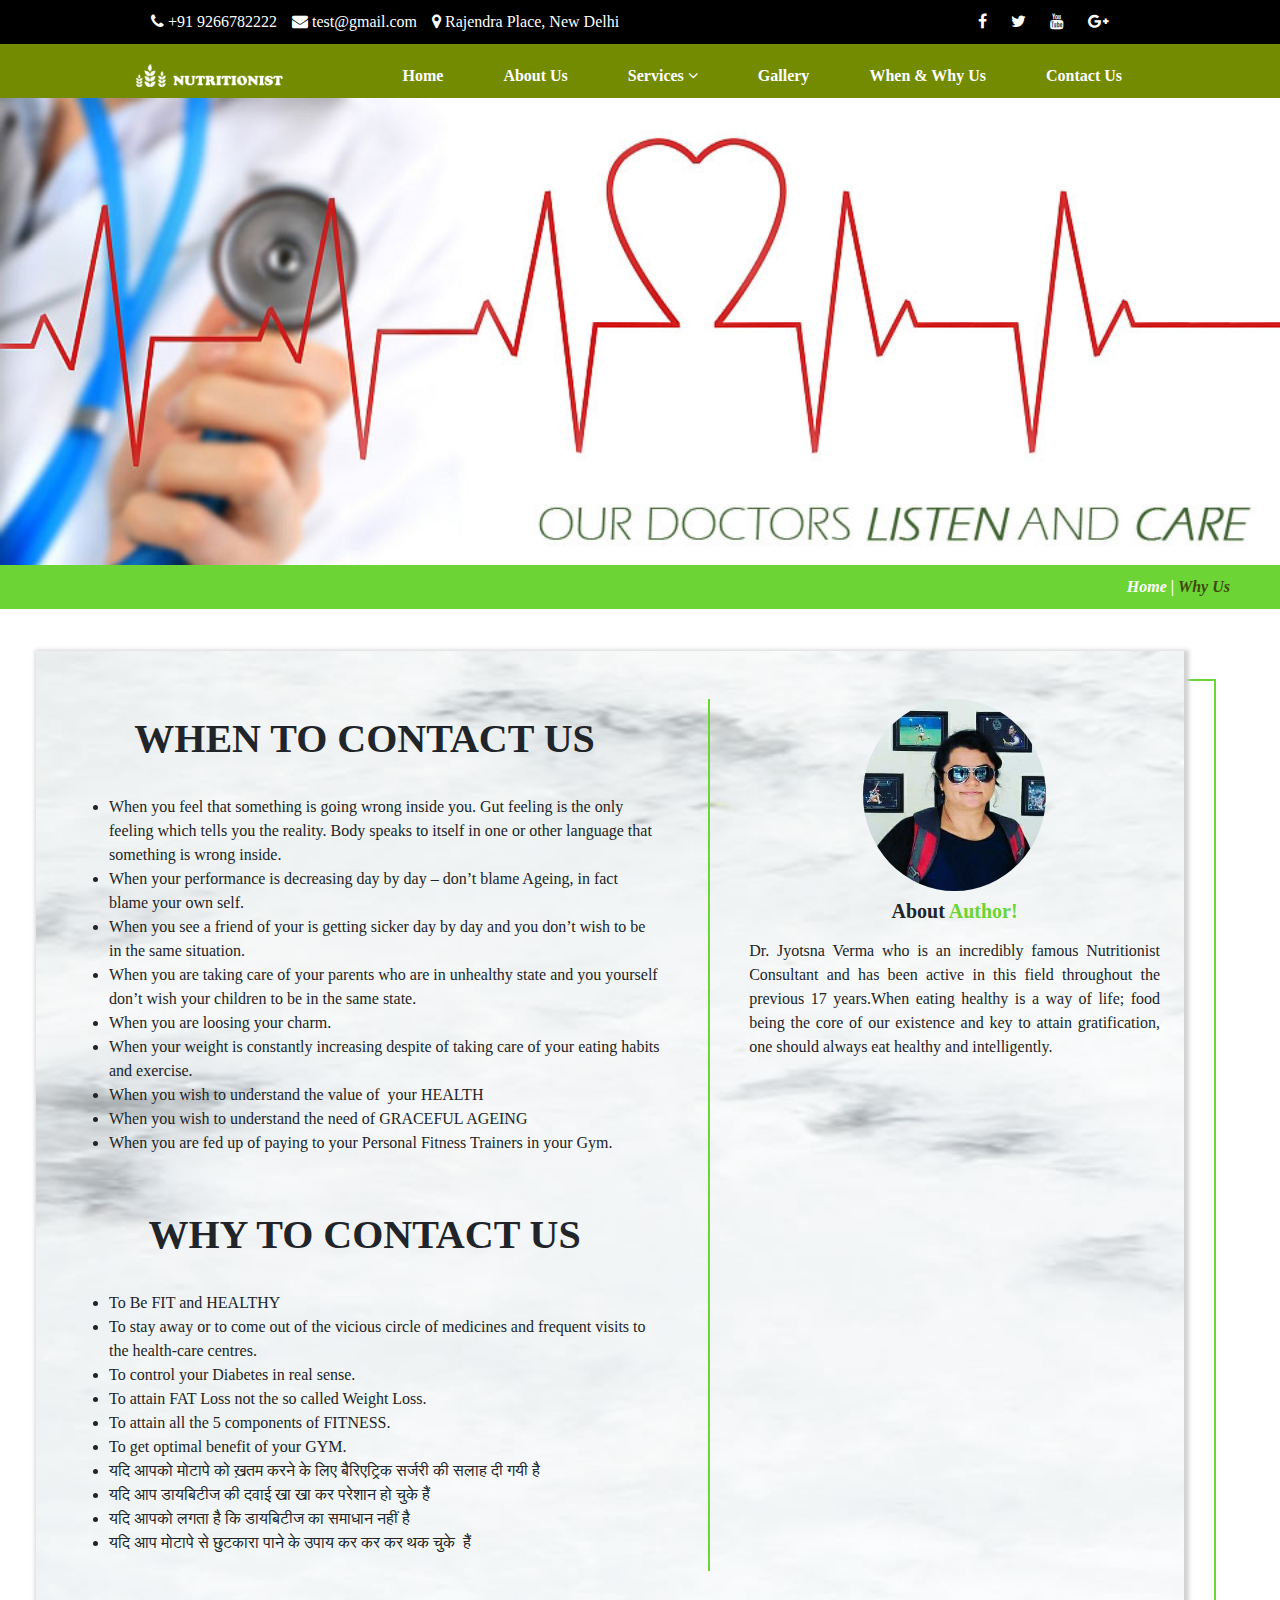
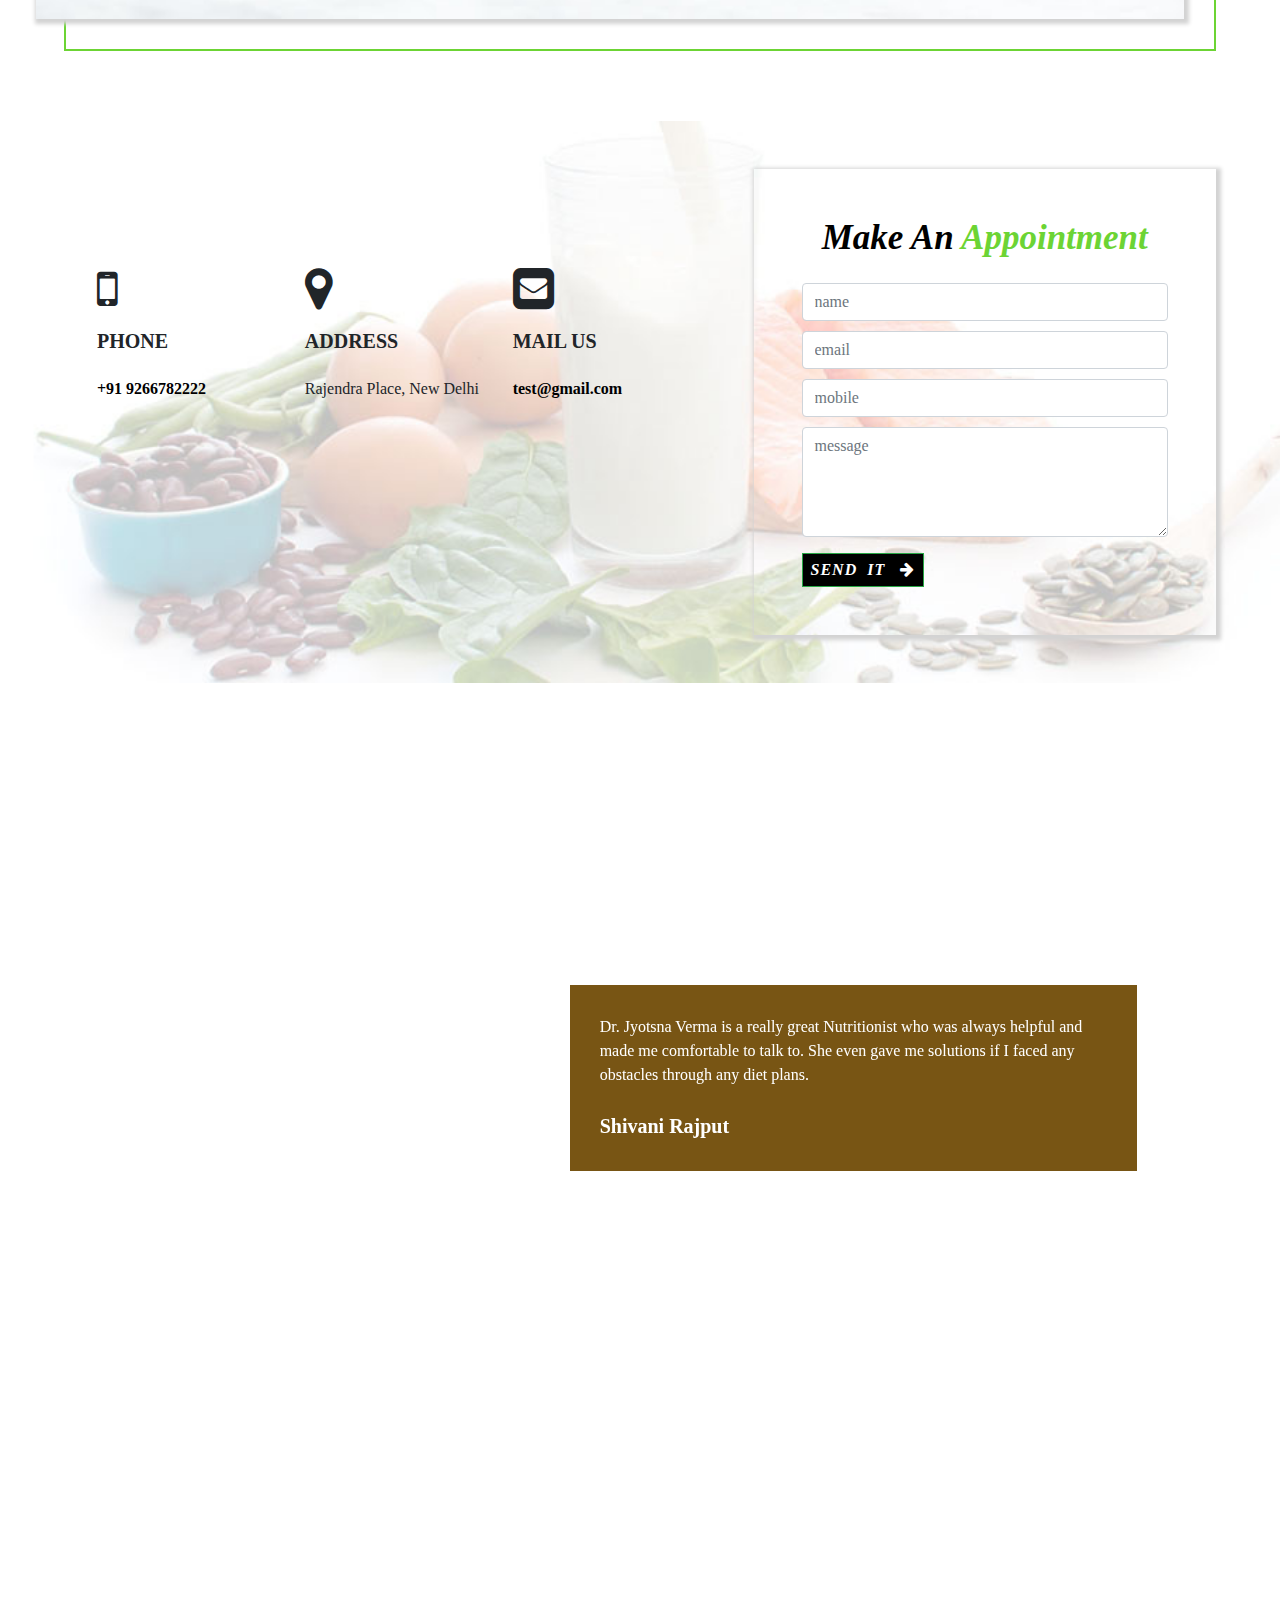
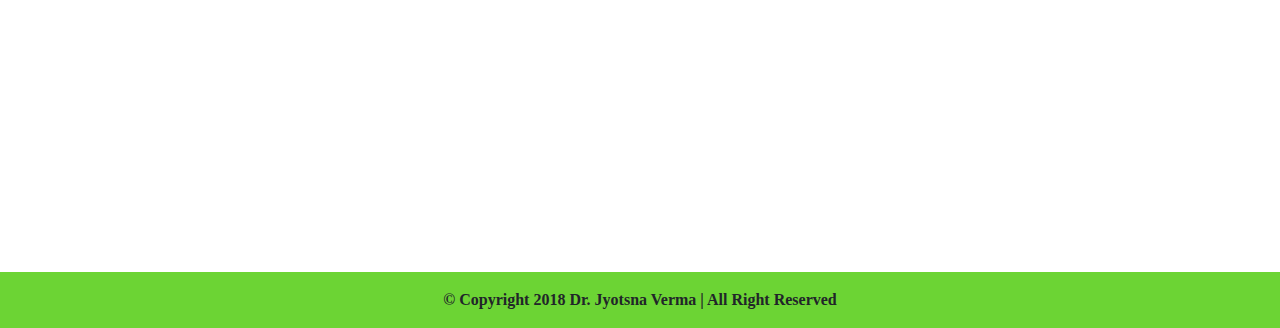
<file: when-why-us.html>
<!DOCTYPE html>
<html>
<head>
	<title>When & Why Us</title>
	<meta name="viewport" content="width=device-width,initial-scale=1.0">
	<link rel="stylesheet" href="https://stackpath.bootstrapcdn.com/bootstrap/4.1.3/css/bootstrap.min.css">
<link href="css/animation.css" rel="stylesheet" />
<link rel="stylesheet" href="https://cdnjs.cloudflare.com/ajax/libs/font-awesome/4.7.0/css/font-awesome.min.css">
<link rel="stylesheet" href="css/style.css" />
<link rel="stylesheet" type="text/css" href="assets/slick.css">
<link rel="stylesheet" type="text/css" href="assets/slick-theme.css">
<script type="text/javascript" src="assets/jquery-1.11.0.min.js"></script>
<script type="text/javascript" src="assets/jquery-migrate-1.2.1.min.js"></script>
</head>
<body>
<div class="container-fluid top_hdr">
	<div class="container">
		<div class="row">
			<div class="col-md-8 addrs">
				<p><i class="fa fa-phone"></i>&nbsp;<a href="#">+91 9266782222</a></p>
				<p><i class="fa fa-envelope"></i>&nbsp;<a href="#">test@gmail.com</a></p>
				<p><i class="fa fa-map-marker"></i>&nbsp;Rajendra Place, New Delhi
</p>
			</div>
			<div class="col-md-4 s_icons">
				<a href="#"><i class="fa fa-facebook"></i></a>
				<a href="#"><i class="fa fa-twitter"></i></a>
				<a href="#"><i class="fa fa-youtube"></i></a>
				<a href="#"><i class="fa fa-google-plus"></i></a>
			</div>
		</div>
	</div>
</div>
<nav class="hdr">
	<div class="container">
		<div class="navbar navbar-expand-md">
			<a href="index.html" class="navbar-brand p-0">
				<img src="img/logo.png" />
			</a>
			<button type="button" class="navbar-toggler" data-target="#mn" data-toggle="collapse">
              <i class="fa fa-bars"></i>
            </button>
            <div class="collapse navbar-collapse" id="mn">
			    <ul class="menu">
			      <li><a href="index.html">Home</a></li>
			      <li><a href="about-us.html">About Us</a></li>
			      <li><a href="#">Services&nbsp;<i class="fa fa-angle-down"></i></a>
			      	<ul class="submenu">
			      		<li><a href="weight-loss.html">Weight Loss</a></li>
			      		<li><a href="diabetes.html">Diabities</a></li>
			      		<li><a href="hormonal-imbalance.html">Harmonal Imbalance</a></li>
			      		<li><a href="metabolic-disorders.html">Metabolic Disorders</a></li>
			      	</ul>
			      </li>
			      <li><a href="gallery.html">Gallery</a></li>
			      <li><a href="when-why-us.html">When & Why Us</a></li>
			      <li><a href="contact-us.html">Contact Us</a></li>
			    </ul>
  			</div>
		</div>
	</div>

</nav>
<section class="banner">
	<div class="abt">
		<img src="img/whyus.jpg" />
	</div>
	<div class="brd"><p class="text-right"><a href="index.html">Home</a> | <a href="when-why-us.html" class="act">Why Us</a></p></div>
</section>
<div class="about_sec">
	<div class="txtt">
	<div class="row py-5">		
		<div class="col-md-7 px-5">
			<h1 class="py-3 text-center">WHEN TO CONTACT US</h1>			
			<p class="text-justify py-2">
				<ul>
  <li>When you feel that something is going wrong inside you. Gut feeling is the only feeling which tells you the reality. Body speaks to itself in one or other language that something is wrong inside.</li>
  <li>When your performance is decreasing day by day – don&rsquo;t blame Ageing, in fact blame your own self.</li>
  <li>When you see a friend of your is getting sicker day by day and you don&rsquo;t wish to be in the same situation.</li>
  <li>When you are taking care of your parents who are in unhealthy state and you yourself don&rsquo;t wish your children to be in the same state.</li>
  <li>When you are loosing your charm.</li>
  <li>When your weight is constantly increasing despite of taking care of your eating habits and exercise.</li>
  <li>When you wish to understand the value of  your HEALTH</li>
  <li>When you wish to understand the need of GRACEFUL AGEING</li>
  <li>When you are fed up of paying to your Personal Fitness Trainers in your Gym.</li>
</ul>
			</p>
			<p>&nbsp;</p>
			<h1 class="py-3 text-center">WHY TO CONTACT US</h1>			
			<p class="text-justify py-2">
				<ul>
  <li>To Be FIT and HEALTHY</li>
  <li>To stay away or to come out of the vicious circle of medicines and frequent visits to the health-care centres.</li>
  <li>To control your Diabetes in real sense.</li>
  <li>To attain FAT Loss not the so called Weight Loss.</li>
  <li>To attain all the 5 components of FITNESS.</li>
  <li>To get optimal benefit of your GYM.</li>
  <li>यदि आपको मोटापे को ख़तम करने के लिए बैरिएट्रिक सर्जरी की सलाह दी गयी है</li>
  <li>यदि आप डायबिटीज की दवाई खा खा कर परेशान हो चुके हैं</li>
  <li>यदि आपको लगता है कि डायबिटीज का समाधान नहीं है</li>
  <li>यदि आप मोटापे से छुटकारा पाने के उपाय कर कर कर थक चुके  हैं</li>
</ul>
			</p>
    	</div>
			<div class="col-md-5 auth text-center">
				<img src="img/dr-sm.jpg" />
				<h5 class="py-2">About <span style="color: rgb(108, 212, 52);">Author!</span></h5>
				<p class="text-justify px-4">Dr. Jyotsna Verma who is an incredibly famous Nutritionist Consultant and has been active in this field throughout the previous 17 years.When eating healthy is a way of life; food being the core of our existence and key to attain gratification, one should always eat healthy and intelligently.
				</p>
				
			</div>
		</div>
		</div>
	</div>
	<div class="ctn">
	<div class="cntct_txt">
	<div class="row py-md-5">		
		<div class="col-md-7 p-5">
			<div class="row pt-md-5">
				<div class="col-md-4 ct">
					<p><i class="fa fa-mobile fa-3x"></i></p>
					<h5 class="py-3">PHONE</h5>
					<p><a href="tel:9266782222">+91 9266782222</a></p>
				</div>
				<div class="col-md-4 ct">
					<p><i class="fa fa-map-marker fa-3x"></i></p>
					<h5 class="py-3">ADDRESS</h5>
					<p>Rajendra Place, New Delhi</p>
				</div>
				<div class="col-md-4 ct">
					<p><i class="fa fa-envelope-square fa-3x"></i></p>
					<h5 class="py-3">MAIL US</h5>
					<p><a href="#">test@gmail.com</a></p>
				</div>
			</div>
    	</div>
			<div class="col-md-5">
				<div class="p-5 frm">
				<form action="#" method="post" class="">
				<h3 class="text-center pb-4">Make An<span> Appointment</span></h3>				
					<input type="text" name="nm" id="nm" placeholder="name" class="form-control mr-3" />
					<input type="text" name="em" id="em" placeholder="email" class="form-control mr-3" />
					<input type="text" name="ph" id="ph" placeholder="mobile" class="form-control" />
					<textarea rows="4" class="form-control" placeholder="message"></textarea>
					<button type="button" class="btn btn-outline-success px-2 py-1 mt-3">SEND IT<i class="fa fa-arrow-right"></i></button>
				</form>
			</div>
			</div>
		</div>
		</div>
	</div>



<div class="testi_sec py-5 px4">
	<div class="container py-5">
		<div class="row py-5">
			<div class="col-md-5">
			</div>
			<div class="col-md-7 testi">
				<p class="py-3 pl-3">Success Stories</p>
				<h3 class="pb-5 pl-3">What Our Client Says</h3>
				<div class="testii">
					<div class="t_text">
						<p>Dr. Jyotsna Verma is a really great Nutritionist who was always helpful and made me comfortable to talk to. She even gave me solutions if I faced any obstacles through any diet plans.</p><br />
						<p><span>Shivani Rajput</span></p>
					</div>
					<div class="t_text1">
						<p>I am really thankful to Jyotsna Ji for the marvelous great healthy and fruitful weight loss journey.</p><br />
						<p><span>Shikha Tyagi</span></p>
					</div>
					<div class="t_text2">
						<p>Thank you very much Jyotsna Mam...She help me to rectify my health as well as maintaining ideal weight. At last great diet plans.</p><br />
						<p><span>Ashutosh Rana</span></p>
					</div>
					<div class="t_text3">
						<p>Thank you so much Dr. Jyotsna Ji. Highly recommended...</p><br />
						<p><span>Vikas Yadav</span></p>
					</div>
				</div>
			</div>
		</div>
	</div>
</div>

<div class="contct_sec">
	<iframe src="https://www.google.com/maps/embed?pb=!1m18!1m12!1m3!1d3501.53741968132!2d77.17460050089869!3d28.643622982327134!2m3!1f0!2f0!3f0!3m2!1i1024!2i768!4f13.1!3m3!1m2!1s0x390d0295debc1fab%3A0xe17abe6137d94a5c!2sRajendra+Place%2C+New+Delhi%2C+Delhi+110008!5e0!3m2!1sen!2sin!4v1543230744716" width="100%" height="550" frameborder="0" style="border:0" allowfullscreen></iframe>
</div>
<footer class="p-3">
<p class="text-center"><b>&copy; Copyright 2018 Dr. Jyotsna Verma | All Right Reserved</b></p>
</footer>
<script src="assets/slick.js"></script>
<script>
$(document).ready(function(){
	$('.items').slick({
	   slidesToShow:1,
	   slidesToScroll:1,
       arrows:false,
	   autoplay:true,
	   autoplaySpeed: 2000
	});
	$('.testii').slick({
	   slidesToShow:1,
	   slidesToScroll:1,
       arrows:true,
       prevArrow:'<i class="fa fa-angle-double-left"></i>',
       nextArrow:'<i class="fa fa-angle-double-right"></i>',
	   autoplay:true,
	   autoplaySpeed: 2000
	});
});
</script>
	
<script src="https://cdnjs.cloudflare.com/ajax/libs/popper.js/1.14.3/umd/popper.min.js" ></script>
<script src="https://stackpath.bootstrapcdn.com/bootstrap/4.1.3/js/bootstrap.min.js" ></script>
</body>
</html>
</file>
<file: css/style.css>
body 
{
	font-family: 'Open Sans';
	font-weight: 400;
}


a
{
	text-decoration: none !important;
	transition: 0.5s ease all !important;

}
a:hover
{
	color: #c6ff00 !important;
}

p,h1,h2,h3
{
	margin-bottom: 0px;
	font-family: 'Open Sans';
	font-weight: 400;
}

.top_hdr
{
	background-color:black;
	padding: 10px;
}
.s_icons
{
	text-align: right;
}
.s_icons a
{
	color: white;
	margin-right: 20px;
}
.addrs p
{
	float: left;
	margin-right: 15px;
	color: white;
}
.addrs p a
{
	color: white;
	
}

.hdr
{
	background-color: rgba(115,139,1,1);
	padding-top: 10px;
}
.hdr .container, .hdr .navbar
{
	padding: 0;
}
.navbar-brand img
{
	width: 160px;
	height: 43px;
}
.menu
{
	list-style: none;
	overflow: hidden;
	margin-bottom: 0;
	margin-left: auto;
}
.menu>li
{
	float: left;
}
.menu>li>a
{
	color: white;
	font-weight: bold;
	padding: 10px 30px;
	display: block;
}

.menu>li>a>i
{
	color: white;
}
.menu>li:hover .submenu
{
	opacity: 1;
}
.menu>li:hover .submenu:before
{
	height: 100%;
	transition: 1.5s ease all;
	
}
.submenu
{
	width: 212px;
	list-style: none;
	position: absolute;
	background-color: #222;
	padding-left: 0;
	border-left: 2px solid #222;
	opacity: 0;
	z-index: 99;
}
.submenu:before
{
	content: "";
	width: 3px;
	height: 0px;
	position: absolute;
	top: 0;
	left: -5px;
	background-color: rgba(108,212,52,1);
}
.submenu li a
{
	color: white;
	font-weight: bold;
	padding: 10px 30px;
	display: block;
	transition: 0.2s ease all;
}
.submenu li a:hover
{
	color:rgba(108,212,52,1);
}
.abt img
{
	width: 100%;
}
.brd
{
	padding: 10px 50px;
	background-color: rgba(108,212,52,1);
}
.act
{
	color: rgb(63, 74, 12) !important;
}
.brd p, .brd p a
{
	color: white;
	font-weight: bold;
	font-style: italic;

}
.brd p a:hover
{
	color: rgb(63, 74, 12) !important;
}
.intro
{

}
.intro h1
{
	font-size: 18px;
	padding: 20px 0px;
}
.intro h3
{
	padding-bottom: 50px;
	font-size: 35px;
    color: black;
    font-weight: bold;
    font-style: italic;
}
h3 span
{
	color: rgba(108,212,52,1);
}
.image
{
	/*border:2px solid rgba(108,212,52,1);
	width: 90%;
	margin: auto;*/
	position: relative;

}
.image
{
    border:2px solid rgba(108,212,52,1);
}
.s
{
	width: 100%;
	transform: translate(-20px,-20px);
}
.fa-angle-double-left
{
    position: absolute;
    left: -20px;
    top: 35%;
    cursor:pointer;
    color:white;
}
.fa-angle-double-right
{
    position: absolute;
    right: -20px;
    top: 35%;
    cursor:pointer;
    color:white;
}
.content_sec .container
{
	border-left: 2px solid lightgray;
}

.container
{
	max-width: 80%;
}
.servs_sec
{
	background-image: url(../img/bg.jpg);
	background-attachment: fixed;
	background-size: cover;
	padding: 50px 0px;
	margin-top:100px; 
}
.servs_sec h3
{
	font-size: 45px;
    color: white;
    font-weight: bold;
    font-style: italic;
}
.num
{
	
	margin-right: 15px;
}
.num h4
{
	font-size: 65px;
	font-weight: bold;
	color: white;
	border-bottom: 2px solid #c6ff00;
}

.txt h5, .txt p
{
	color: white;
}
.faq_sec
{
	width: 90%;
	margin:auto;
}
.d_img img
{
	width: 100%;
}
.card-header
{
	background-color: rgb(3, 27, 89);
}
.card-link
{
	color: white;
}
.card-link:hover
{
	color: white;
}
.card-header:hover
{
	background-color: rgb(79, 157, 37);
}
.testi_sec
{
	background-image: url(../img/bg2.jpg);
	background-attachment: fixed;
	background-size: cover;
}
.testi h3
{

	font-size: 45px;
    color: white;
    font-weight: bold;
    font-style: italic;
}
.t_text,.t_text1,.t_text2,.t_text3
{
	padding: 30px;
	/*background-color: rgba(86, 173, 39, 0.8);*/
	background-color:#785514;
	width: 60%;
	margin:auto;
}
.testi p
{
	color: white;
}
.testii p span
{
	font-weight: bold;
	font-size: 20px;
	padding: 30px 0px;
}
.book
{
	background-color: rgba(1,1,1,1);
	color: white;
}
.btn
{
	font-style: italic;
	border-radius: 0;
	letter-spacing: 1px;
	word-spacing: 5px;
	font-weight: bold;
}
.btn i
{
	margin-left: 15px;
}
.ct h5
{
	font-weight: bold;
}
.ct p a
{
	color: black;
	font-weight: bold;
}
input
{
	margin-bottom: 10px;
}
form h3
{
	font-size: 45px;
    color: black;
    font-weight: bold;
    font-style: italic;
}
footer
{
	background-color: rgba(108,212,52,1);
}
.about_sec
{
	width: 90%;
	margin: 70px auto;
	border:2px solid rgb(108, 212, 52);
}
.auth
{
	border-left: 2px solid rgb(108, 212, 52);
}
.auth h5
{
	font-weight: bold;
}
.txtt
{
	background-image: url(../img/bg12.jpg);
	background-size: cover;
	transform: translate(-30px,-30px);
	
	box-shadow: 2px 2px 4px 3px lightgrey;
}
.ctn
{
	background-image: url(../img/bg3.jpg);
	background-size: cover;
}
.cntct_txt
{
	width: 90%;
	margin: auto;
	
}
.frm button
{
	background-color: black;
	color: white;
}
.frm
{
	box-shadow: 2px 2px 4px 3px lightgrey;
}
.txtt h1
{
	font-weight: bold;
}
.auth img
{
	width:40%;
	border-radius: 50%;
}
.frm h3
{
	font-size: 35px;
}
.contact p
{
	margin-top:15px;
}
@media (max-width:480px)
{
    .addrs p
    {
        float:none;
        padding:10px;
        text-align:center;
    }
    .s_icons
    {
        text-align:center;
        padding:10px;
    }
    .menu li
    {
        float:none;
        width:100%;
    }
    .submenu
    {
        position:relative;
        opacity:1;
    }
    .submenu:before
    {
        height:100%;
    }
    .intro h3 {
    padding-bottom: 25px;
    font-size: 24px;
    }
    .s
    {
        transform:translate(0,0);
    }
    .accord h3, .accord p
    {
        text-align:center;
    }
    .testi p.py-3, .testi h3
    {
        text-align:center;
    }
    .book h3, .book p
    {
        text-align:center;
    }
    .ct p, .ct h5
    {
        text-align:center;
    }
}
@media(max-width: 770px)
{
	.txtt
	{
		transform: translate(0px,0px);
	}
	.ct
	{
		text-align: center;
		margin-bottom: 30px;
	}
	.auth
	{
		border-left: none;
		margin-top: 40px;
		
	}
	.about_sec
	{
		margin:30px auto;
	}

}
</file>
<file: css/animation.css>
@charset "UTF-8";.animated{-webkit-animation-duration:1s;animation-duration:1s;-webkit-animation-fill-mode:both;animation-fill-mode:both;}
.animated.infinite{-webkit-animation-iteration-count:infinite;animation-iteration-count:infinite;}
@-webkit-keyframes bounce{from,
20%,
53%,
80%,
to{-webkit-animation-timing-function:cubic-bezier(0.215, 0.61, 0.355, 1);animation-timing-function:cubic-bezier(0.215, 0.61, 0.355, 1);-webkit-transform:translate3d(0, 0, 0);transform:translate3d(0, 0, 0);}
40%,
43%{-webkit-animation-timing-function:cubic-bezier(0.755, 0.05, 0.855, 0.06);animation-timing-function:cubic-bezier(0.755, 0.05, 0.855, 0.06);-webkit-transform:translate3d(0, -30px, 0);transform:translate3d(0, -30px, 0);}
70%{-webkit-animation-timing-function:cubic-bezier(0.755, 0.05, 0.855, 0.06);animation-timing-function:cubic-bezier(0.755, 0.05, 0.855, 0.06);-webkit-transform:translate3d(0, -15px, 0);transform:translate3d(0, -15px, 0);}
90%{-webkit-transform:translate3d(0, -4px, 0);transform:translate3d(0, -4px, 0);}
}
@keyframes bounce{from,
20%,
53%,
80%,
to{-webkit-animation-timing-function:cubic-bezier(0.215, 0.61, 0.355, 1);animation-timing-function:cubic-bezier(0.215, 0.61, 0.355, 1);-webkit-transform:translate3d(0, 0, 0);transform:translate3d(0, 0, 0);}
40%,
43%{-webkit-animation-timing-function:cubic-bezier(0.755, 0.05, 0.855, 0.06);animation-timing-function:cubic-bezier(0.755, 0.05, 0.855, 0.06);-webkit-transform:translate3d(0, -30px, 0);transform:translate3d(0, -30px, 0);}
70%{-webkit-animation-timing-function:cubic-bezier(0.755, 0.05, 0.855, 0.06);animation-timing-function:cubic-bezier(0.755, 0.05, 0.855, 0.06);-webkit-transform:translate3d(0, -15px, 0);transform:translate3d(0, -15px, 0);}
90%{-webkit-transform:translate3d(0, -4px, 0);transform:translate3d(0, -4px, 0);}
}
.bounce{-webkit-animation-name:bounce;animation-name:bounce;-webkit-transform-origin:center bottom;transform-origin:center bottom;}
@-webkit-keyframes flash{from,
50%,
to{opacity:1;}
25%,
75%{opacity:0;}
}
@keyframes flash{from,
50%,
to{opacity:1;}
25%,
75%{opacity:0;}
}
.flash{-webkit-animation-name:flash;animation-name:flash;}
@-webkit-keyframes pulse{from{-webkit-transform:scale3d(1, 1, 1);transform:scale3d(1, 1, 1);}
50%{-webkit-transform:scale3d(1.05, 1.05, 1.05);transform:scale3d(1.05, 1.05, 1.05);}
to{-webkit-transform:scale3d(1, 1, 1);transform:scale3d(1, 1, 1);}
}
@keyframes pulse{from{-webkit-transform:scale3d(1, 1, 1);transform:scale3d(1, 1, 1);}
50%{-webkit-transform:scale3d(1.05, 1.05, 1.05);transform:scale3d(1.05, 1.05, 1.05);}
to{-webkit-transform:scale3d(1, 1, 1);transform:scale3d(1, 1, 1);}
}
.pulse{-webkit-animation-name:pulse;animation-name:pulse;}
@-webkit-keyframes rubberBand{from{-webkit-transform:scale3d(1, 1, 1);transform:scale3d(1, 1, 1);}
30%{-webkit-transform:scale3d(1.25, 0.75, 1);transform:scale3d(1.25, 0.75, 1);}
40%{-webkit-transform:scale3d(0.75, 1.25, 1);transform:scale3d(0.75, 1.25, 1);}
50%{-webkit-transform:scale3d(1.15, 0.85, 1);transform:scale3d(1.15, 0.85, 1);}
65%{-webkit-transform:scale3d(0.95, 1.05, 1);transform:scale3d(0.95, 1.05, 1);}
75%{-webkit-transform:scale3d(1.05, 0.95, 1);transform:scale3d(1.05, 0.95, 1);}
to{-webkit-transform:scale3d(1, 1, 1);transform:scale3d(1, 1, 1);}
}
@keyframes rubberBand{from{-webkit-transform:scale3d(1, 1, 1);transform:scale3d(1, 1, 1);}
30%{-webkit-transform:scale3d(1.25, 0.75, 1);transform:scale3d(1.25, 0.75, 1);}
40%{-webkit-transform:scale3d(0.75, 1.25, 1);transform:scale3d(0.75, 1.25, 1);}
50%{-webkit-transform:scale3d(1.15, 0.85, 1);transform:scale3d(1.15, 0.85, 1);}
65%{-webkit-transform:scale3d(0.95, 1.05, 1);transform:scale3d(0.95, 1.05, 1);}
75%{-webkit-transform:scale3d(1.05, 0.95, 1);transform:scale3d(1.05, 0.95, 1);}
to{-webkit-transform:scale3d(1, 1, 1);transform:scale3d(1, 1, 1);}
}
.rubberBand{-webkit-animation-name:rubberBand;animation-name:rubberBand;}
@-webkit-keyframes shake{from,
to{-webkit-transform:translate3d(0, 0, 0);transform:translate3d(0, 0, 0);}
10%,
30%,
50%,
70%,
90%{-webkit-transform:translate3d(-10px, 0, 0);transform:translate3d(-10px, 0, 0);}
20%,
40%,
60%,
80%{-webkit-transform:translate3d(10px, 0, 0);transform:translate3d(10px, 0, 0);}
}
@keyframes shake{from,
to{-webkit-transform:translate3d(0, 0, 0);transform:translate3d(0, 0, 0);}
10%,
30%,
50%,
70%,
90%{-webkit-transform:translate3d(-10px, 0, 0);transform:translate3d(-10px, 0, 0);}
20%,
40%,
60%,
80%{-webkit-transform:translate3d(10px, 0, 0);transform:translate3d(10px, 0, 0);}
}
.shake{-webkit-animation-name:shake;animation-name:shake;}
@-webkit-keyframes headShake{0%{-webkit-transform:translateX(0);transform:translateX(0);}
6.5%{-webkit-transform:translateX(-6px) rotateY(-9deg);transform:translateX(-6px) rotateY(-9deg);}
18.5%{-webkit-transform:translateX(5px) rotateY(7deg);transform:translateX(5px) rotateY(7deg);}
31.5%{-webkit-transform:translateX(-3px) rotateY(-5deg);transform:translateX(-3px) rotateY(-5deg);}
43.5%{-webkit-transform:translateX(2px) rotateY(3deg);transform:translateX(2px) rotateY(3deg);}
50%{-webkit-transform:translateX(0);transform:translateX(0);}
}
@keyframes headShake{0%{-webkit-transform:translateX(0);transform:translateX(0);}
6.5%{-webkit-transform:translateX(-6px) rotateY(-9deg);transform:translateX(-6px) rotateY(-9deg);}
18.5%{-webkit-transform:translateX(5px) rotateY(7deg);transform:translateX(5px) rotateY(7deg);}
31.5%{-webkit-transform:translateX(-3px) rotateY(-5deg);transform:translateX(-3px) rotateY(-5deg);}
43.5%{-webkit-transform:translateX(2px) rotateY(3deg);transform:translateX(2px) rotateY(3deg);}
50%{-webkit-transform:translateX(0);transform:translateX(0);}
}
.headShake{-webkit-animation-timing-function:ease-in-out;animation-timing-function:ease-in-out;-webkit-animation-name:headShake;animation-name:headShake;}
@-webkit-keyframes swing{20%{-webkit-transform:rotate3d(0, 0, 1, 15deg);transform:rotate3d(0, 0, 1, 15deg);}
40%{-webkit-transform:rotate3d(0, 0, 1, -10deg);transform:rotate3d(0, 0, 1, -10deg);}
60%{-webkit-transform:rotate3d(0, 0, 1, 5deg);transform:rotate3d(0, 0, 1, 5deg);}
80%{-webkit-transform:rotate3d(0, 0, 1, -5deg);transform:rotate3d(0, 0, 1, -5deg);}
to{-webkit-transform:rotate3d(0, 0, 1, 0deg);transform:rotate3d(0, 0, 1, 0deg);}
}
@keyframes swing{20%{-webkit-transform:rotate3d(0, 0, 1, 15deg);transform:rotate3d(0, 0, 1, 15deg);}
40%{-webkit-transform:rotate3d(0, 0, 1, -10deg);transform:rotate3d(0, 0, 1, -10deg);}
60%{-webkit-transform:rotate3d(0, 0, 1, 5deg);transform:rotate3d(0, 0, 1, 5deg);}
80%{-webkit-transform:rotate3d(0, 0, 1, -5deg);transform:rotate3d(0, 0, 1, -5deg);}
to{-webkit-transform:rotate3d(0, 0, 1, 0deg);transform:rotate3d(0, 0, 1, 0deg);}
}
.swing{-webkit-transform-origin:top center;transform-origin:top center;-webkit-animation-name:swing;animation-name:swing;}
@-webkit-keyframes tada{from{-webkit-transform:scale3d(1, 1, 1);transform:scale3d(1, 1, 1);}
10%,
20%{-webkit-transform:scale3d(0.9, 0.9, 0.9) rotate3d(0, 0, 1, -3deg);transform:scale3d(0.9, 0.9, 0.9) rotate3d(0, 0, 1, -3deg);}
30%,
50%,
70%,
90%{-webkit-transform:scale3d(1.1, 1.1, 1.1) rotate3d(0, 0, 1, 3deg);transform:scale3d(1.1, 1.1, 1.1) rotate3d(0, 0, 1, 3deg);}
40%,
60%,
80%{-webkit-transform:scale3d(1.1, 1.1, 1.1) rotate3d(0, 0, 1, -3deg);transform:scale3d(1.1, 1.1, 1.1) rotate3d(0, 0, 1, -3deg);}
to{-webkit-transform:scale3d(1, 1, 1);transform:scale3d(1, 1, 1);}
}
@keyframes tada{from{-webkit-transform:scale3d(1, 1, 1);transform:scale3d(1, 1, 1);}
10%,
20%{-webkit-transform:scale3d(0.9, 0.9, 0.9) rotate3d(0, 0, 1, -3deg);transform:scale3d(0.9, 0.9, 0.9) rotate3d(0, 0, 1, -3deg);}
30%,
50%,
70%,
90%{-webkit-transform:scale3d(1.1, 1.1, 1.1) rotate3d(0, 0, 1, 3deg);transform:scale3d(1.1, 1.1, 1.1) rotate3d(0, 0, 1, 3deg);}
40%,
60%,
80%{-webkit-transform:scale3d(1.1, 1.1, 1.1) rotate3d(0, 0, 1, -3deg);transform:scale3d(1.1, 1.1, 1.1) rotate3d(0, 0, 1, -3deg);}
to{-webkit-transform:scale3d(1, 1, 1);transform:scale3d(1, 1, 1);}
}
.tada{-webkit-animation-name:tada;animation-name:tada;}
@-webkit-keyframes wobble{from{-webkit-transform:translate3d(0, 0, 0);transform:translate3d(0, 0, 0);}
15%{-webkit-transform:translate3d(-25%, 0, 0) rotate3d(0, 0, 1, -5deg);transform:translate3d(-25%, 0, 0) rotate3d(0, 0, 1, -5deg);}
30%{-webkit-transform:translate3d(20%, 0, 0) rotate3d(0, 0, 1, 3deg);transform:translate3d(20%, 0, 0) rotate3d(0, 0, 1, 3deg);}
45%{-webkit-transform:translate3d(-15%, 0, 0) rotate3d(0, 0, 1, -3deg);transform:translate3d(-15%, 0, 0) rotate3d(0, 0, 1, -3deg);}
60%{-webkit-transform:translate3d(10%, 0, 0) rotate3d(0, 0, 1, 2deg);transform:translate3d(10%, 0, 0) rotate3d(0, 0, 1, 2deg);}
75%{-webkit-transform:translate3d(-5%, 0, 0) rotate3d(0, 0, 1, -1deg);transform:translate3d(-5%, 0, 0) rotate3d(0, 0, 1, -1deg);}
to{-webkit-transform:translate3d(0, 0, 0);transform:translate3d(0, 0, 0);}
}
@keyframes wobble{from{-webkit-transform:translate3d(0, 0, 0);transform:translate3d(0, 0, 0);}
15%{-webkit-transform:translate3d(-25%, 0, 0) rotate3d(0, 0, 1, -5deg);transform:translate3d(-25%, 0, 0) rotate3d(0, 0, 1, -5deg);}
30%{-webkit-transform:translate3d(20%, 0, 0) rotate3d(0, 0, 1, 3deg);transform:translate3d(20%, 0, 0) rotate3d(0, 0, 1, 3deg);}
45%{-webkit-transform:translate3d(-15%, 0, 0) rotate3d(0, 0, 1, -3deg);transform:translate3d(-15%, 0, 0) rotate3d(0, 0, 1, -3deg);}
60%{-webkit-transform:translate3d(10%, 0, 0) rotate3d(0, 0, 1, 2deg);transform:translate3d(10%, 0, 0) rotate3d(0, 0, 1, 2deg);}
75%{-webkit-transform:translate3d(-5%, 0, 0) rotate3d(0, 0, 1, -1deg);transform:translate3d(-5%, 0, 0) rotate3d(0, 0, 1, -1deg);}
to{-webkit-transform:translate3d(0, 0, 0);transform:translate3d(0, 0, 0);}
}
.wobble{-webkit-animation-name:wobble;animation-name:wobble;}
@-webkit-keyframes jello{from,
11.1%,
to{-webkit-transform:translate3d(0, 0, 0);transform:translate3d(0, 0, 0);}
22.2%{-webkit-transform:skewX(-12.5deg) skewY(-12.5deg);transform:skewX(-12.5deg) skewY(-12.5deg);}
33.3%{-webkit-transform:skewX(6.25deg) skewY(6.25deg);transform:skewX(6.25deg) skewY(6.25deg);}
44.4%{-webkit-transform:skewX(-3.125deg) skewY(-3.125deg);transform:skewX(-3.125deg) skewY(-3.125deg);}
55.5%{-webkit-transform:skewX(1.5625deg) skewY(1.5625deg);transform:skewX(1.5625deg) skewY(1.5625deg);}
66.6%{-webkit-transform:skewX(-0.78125deg) skewY(-0.78125deg);transform:skewX(-0.78125deg) skewY(-0.78125deg);}
77.7%{-webkit-transform:skewX(0.390625deg) skewY(0.390625deg);transform:skewX(0.390625deg) skewY(0.390625deg);}
88.8%{-webkit-transform:skewX(-0.1953125deg) skewY(-0.1953125deg);transform:skewX(-0.1953125deg) skewY(-0.1953125deg);}
}
@keyframes jello{from,
11.1%,
to{-webkit-transform:translate3d(0, 0, 0);transform:translate3d(0, 0, 0);}
22.2%{-webkit-transform:skewX(-12.5deg) skewY(-12.5deg);transform:skewX(-12.5deg) skewY(-12.5deg);}
33.3%{-webkit-transform:skewX(6.25deg) skewY(6.25deg);transform:skewX(6.25deg) skewY(6.25deg);}
44.4%{-webkit-transform:skewX(-3.125deg) skewY(-3.125deg);transform:skewX(-3.125deg) skewY(-3.125deg);}
55.5%{-webkit-transform:skewX(1.5625deg) skewY(1.5625deg);transform:skewX(1.5625deg) skewY(1.5625deg);}
66.6%{-webkit-transform:skewX(-0.78125deg) skewY(-0.78125deg);transform:skewX(-0.78125deg) skewY(-0.78125deg);}
77.7%{-webkit-transform:skewX(0.390625deg) skewY(0.390625deg);transform:skewX(0.390625deg) skewY(0.390625deg);}
88.8%{-webkit-transform:skewX(-0.1953125deg) skewY(-0.1953125deg);transform:skewX(-0.1953125deg) skewY(-0.1953125deg);}
}
.jello{-webkit-animation-name:jello;animation-name:jello;-webkit-transform-origin:center;transform-origin:center;}
@-webkit-keyframes bounceIn{from,
20%,
40%,
60%,
80%,
to{-webkit-animation-timing-function:cubic-bezier(0.215, 0.61, 0.355, 1);animation-timing-function:cubic-bezier(0.215, 0.61, 0.355, 1);}
0%{opacity:0;-webkit-transform:scale3d(0.3, 0.3, 0.3);transform:scale3d(0.3, 0.3, 0.3);}
20%{-webkit-transform:scale3d(1.1, 1.1, 1.1);transform:scale3d(1.1, 1.1, 1.1);}
40%{-webkit-transform:scale3d(0.9, 0.9, 0.9);transform:scale3d(0.9, 0.9, 0.9);}
60%{opacity:1;-webkit-transform:scale3d(1.03, 1.03, 1.03);transform:scale3d(1.03, 1.03, 1.03);}
80%{-webkit-transform:scale3d(0.97, 0.97, 0.97);transform:scale3d(0.97, 0.97, 0.97);}
to{opacity:1;-webkit-transform:scale3d(1, 1, 1);transform:scale3d(1, 1, 1);}
}
@keyframes bounceIn{from,
20%,
40%,
60%,
80%,
to{-webkit-animation-timing-function:cubic-bezier(0.215, 0.61, 0.355, 1);animation-timing-function:cubic-bezier(0.215, 0.61, 0.355, 1);}
0%{opacity:0;-webkit-transform:scale3d(0.3, 0.3, 0.3);transform:scale3d(0.3, 0.3, 0.3);}
20%{-webkit-transform:scale3d(1.1, 1.1, 1.1);transform:scale3d(1.1, 1.1, 1.1);}
40%{-webkit-transform:scale3d(0.9, 0.9, 0.9);transform:scale3d(0.9, 0.9, 0.9);}
60%{opacity:1;-webkit-transform:scale3d(1.03, 1.03, 1.03);transform:scale3d(1.03, 1.03, 1.03);}
80%{-webkit-transform:scale3d(0.97, 0.97, 0.97);transform:scale3d(0.97, 0.97, 0.97);}
to{opacity:1;-webkit-transform:scale3d(1, 1, 1);transform:scale3d(1, 1, 1);}
}
.bounceIn{-webkit-animation-duration:0.75s;animation-duration:0.75s;-webkit-animation-name:bounceIn;animation-name:bounceIn;}
@-webkit-keyframes bounceInDown{from,
60%,
75%,
90%,
to{-webkit-animation-timing-function:cubic-bezier(0.215, 0.61, 0.355, 1);animation-timing-function:cubic-bezier(0.215, 0.61, 0.355, 1);}
0%{opacity:0;-webkit-transform:translate3d(0, -3000px, 0);transform:translate3d(0, -3000px, 0);}
60%{opacity:1;-webkit-transform:translate3d(0, 25px, 0);transform:translate3d(0, 25px, 0);}
75%{-webkit-transform:translate3d(0, -10px, 0);transform:translate3d(0, -10px, 0);}
90%{-webkit-transform:translate3d(0, 5px, 0);transform:translate3d(0, 5px, 0);}
to{-webkit-transform:translate3d(0, 0, 0);transform:translate3d(0, 0, 0);}
}
@keyframes bounceInDown{from,
60%,
75%,
90%,
to{-webkit-animation-timing-function:cubic-bezier(0.215, 0.61, 0.355, 1);animation-timing-function:cubic-bezier(0.215, 0.61, 0.355, 1);}
0%{opacity:0;-webkit-transform:translate3d(0, -3000px, 0);transform:translate3d(0, -3000px, 0);}
60%{opacity:1;-webkit-transform:translate3d(0, 25px, 0);transform:translate3d(0, 25px, 0);}
75%{-webkit-transform:translate3d(0, -10px, 0);transform:translate3d(0, -10px, 0);}
90%{-webkit-transform:translate3d(0, 5px, 0);transform:translate3d(0, 5px, 0);}
to{-webkit-transform:translate3d(0, 0, 0);transform:translate3d(0, 0, 0);}
}
.bounceInDown{-webkit-animation-name:bounceInDown;animation-name:bounceInDown;}
@-webkit-keyframes bounceInLeft{from,
60%,
75%,
90%,
to{-webkit-animation-timing-function:cubic-bezier(0.215, 0.61, 0.355, 1);animation-timing-function:cubic-bezier(0.215, 0.61, 0.355, 1);}
0%{opacity:0;-webkit-transform:translate3d(-3000px, 0, 0);transform:translate3d(-3000px, 0, 0);}
60%{opacity:1;-webkit-transform:translate3d(25px, 0, 0);transform:translate3d(25px, 0, 0);}
75%{-webkit-transform:translate3d(-10px, 0, 0);transform:translate3d(-10px, 0, 0);}
90%{-webkit-transform:translate3d(5px, 0, 0);transform:translate3d(5px, 0, 0);}
to{-webkit-transform:translate3d(0, 0, 0);transform:translate3d(0, 0, 0);}
}
@keyframes bounceInLeft{from,
60%,
75%,
90%,
to{-webkit-animation-timing-function:cubic-bezier(0.215, 0.61, 0.355, 1);animation-timing-function:cubic-bezier(0.215, 0.61, 0.355, 1);}
0%{opacity:0;-webkit-transform:translate3d(-3000px, 0, 0);transform:translate3d(-3000px, 0, 0);}
60%{opacity:1;-webkit-transform:translate3d(25px, 0, 0);transform:translate3d(25px, 0, 0);}
75%{-webkit-transform:translate3d(-10px, 0, 0);transform:translate3d(-10px, 0, 0);}
90%{-webkit-transform:translate3d(5px, 0, 0);transform:translate3d(5px, 0, 0);}
to{-webkit-transform:translate3d(0, 0, 0);transform:translate3d(0, 0, 0);}
}
.bounceInLeft{-webkit-animation-name:bounceInLeft;animation-name:bounceInLeft;}
@-webkit-keyframes bounceInRight{from,
60%,
75%,
90%,
to{-webkit-animation-timing-function:cubic-bezier(0.215, 0.61, 0.355, 1);animation-timing-function:cubic-bezier(0.215, 0.61, 0.355, 1);}
from{opacity:0;-webkit-transform:translate3d(3000px, 0, 0);transform:translate3d(3000px, 0, 0);}
60%{opacity:1;-webkit-transform:translate3d(-25px, 0, 0);transform:translate3d(-25px, 0, 0);}
75%{-webkit-transform:translate3d(10px, 0, 0);transform:translate3d(10px, 0, 0);}
90%{-webkit-transform:translate3d(-5px, 0, 0);transform:translate3d(-5px, 0, 0);}
to{-webkit-transform:translate3d(0, 0, 0);transform:translate3d(0, 0, 0);}
}
@keyframes bounceInRight{from,
60%,
75%,
90%,
to{-webkit-animation-timing-function:cubic-bezier(0.215, 0.61, 0.355, 1);animation-timing-function:cubic-bezier(0.215, 0.61, 0.355, 1);}
from{opacity:0;-webkit-transform:translate3d(3000px, 0, 0);transform:translate3d(3000px, 0, 0);}
60%{opacity:1;-webkit-transform:translate3d(-25px, 0, 0);transform:translate3d(-25px, 0, 0);}
75%{-webkit-transform:translate3d(10px, 0, 0);transform:translate3d(10px, 0, 0);}
90%{-webkit-transform:translate3d(-5px, 0, 0);transform:translate3d(-5px, 0, 0);}
to{-webkit-transform:translate3d(0, 0, 0);transform:translate3d(0, 0, 0);}
}
.bounceInRight{-webkit-animation-name:bounceInRight;animation-name:bounceInRight;}
@-webkit-keyframes bounceInUp{from,
60%,
75%,
90%,
to{-webkit-animation-timing-function:cubic-bezier(0.215, 0.61, 0.355, 1);animation-timing-function:cubic-bezier(0.215, 0.61, 0.355, 1);}
from{opacity:0;-webkit-transform:translate3d(0, 3000px, 0);transform:translate3d(0, 3000px, 0);}
60%{opacity:1;-webkit-transform:translate3d(0, -20px, 0);transform:translate3d(0, -20px, 0);}
75%{-webkit-transform:translate3d(0, 10px, 0);transform:translate3d(0, 10px, 0);}
90%{-webkit-transform:translate3d(0, -5px, 0);transform:translate3d(0, -5px, 0);}
to{-webkit-transform:translate3d(0, 0, 0);transform:translate3d(0, 0, 0);}
}
@keyframes bounceInUp{from,
60%,
75%,
90%,
to{-webkit-animation-timing-function:cubic-bezier(0.215, 0.61, 0.355, 1);animation-timing-function:cubic-bezier(0.215, 0.61, 0.355, 1);}
from{opacity:0;-webkit-transform:translate3d(0, 3000px, 0);transform:translate3d(0, 3000px, 0);}
60%{opacity:1;-webkit-transform:translate3d(0, -20px, 0);transform:translate3d(0, -20px, 0);}
75%{-webkit-transform:translate3d(0, 10px, 0);transform:translate3d(0, 10px, 0);}
90%{-webkit-transform:translate3d(0, -5px, 0);transform:translate3d(0, -5px, 0);}
to{-webkit-transform:translate3d(0, 0, 0);transform:translate3d(0, 0, 0);}
}
.bounceInUp{-webkit-animation-name:bounceInUp;animation-name:bounceInUp;}
@-webkit-keyframes bounceOut{20%{-webkit-transform:scale3d(0.9, 0.9, 0.9);transform:scale3d(0.9, 0.9, 0.9);}
50%,
55%{opacity:1;-webkit-transform:scale3d(1.1, 1.1, 1.1);transform:scale3d(1.1, 1.1, 1.1);}
to{opacity:0;-webkit-transform:scale3d(0.3, 0.3, 0.3);transform:scale3d(0.3, 0.3, 0.3);}
}
@keyframes bounceOut{20%{-webkit-transform:scale3d(0.9, 0.9, 0.9);transform:scale3d(0.9, 0.9, 0.9);}
50%,
55%{opacity:1;-webkit-transform:scale3d(1.1, 1.1, 1.1);transform:scale3d(1.1, 1.1, 1.1);}
to{opacity:0;-webkit-transform:scale3d(0.3, 0.3, 0.3);transform:scale3d(0.3, 0.3, 0.3);}
}
.bounceOut{-webkit-animation-duration:0.75s;animation-duration:0.75s;-webkit-animation-name:bounceOut;animation-name:bounceOut;}
@-webkit-keyframes bounceOutDown{20%{-webkit-transform:translate3d(0, 10px, 0);transform:translate3d(0, 10px, 0);}
40%,
45%{opacity:1;-webkit-transform:translate3d(0, -20px, 0);transform:translate3d(0, -20px, 0);}
to{opacity:0;-webkit-transform:translate3d(0, 2000px, 0);transform:translate3d(0, 2000px, 0);}
}
@keyframes bounceOutDown{20%{-webkit-transform:translate3d(0, 10px, 0);transform:translate3d(0, 10px, 0);}
40%,
45%{opacity:1;-webkit-transform:translate3d(0, -20px, 0);transform:translate3d(0, -20px, 0);}
to{opacity:0;-webkit-transform:translate3d(0, 2000px, 0);transform:translate3d(0, 2000px, 0);}
}
.bounceOutDown{-webkit-animation-name:bounceOutDown;animation-name:bounceOutDown;}
@-webkit-keyframes bounceOutLeft{20%{opacity:1;-webkit-transform:translate3d(20px, 0, 0);transform:translate3d(20px, 0, 0);}
to{opacity:0;-webkit-transform:translate3d(-2000px, 0, 0);transform:translate3d(-2000px, 0, 0);}
}
@keyframes bounceOutLeft{20%{opacity:1;-webkit-transform:translate3d(20px, 0, 0);transform:translate3d(20px, 0, 0);}
to{opacity:0;-webkit-transform:translate3d(-2000px, 0, 0);transform:translate3d(-2000px, 0, 0);}
}
.bounceOutLeft{-webkit-animation-name:bounceOutLeft;animation-name:bounceOutLeft;}
@-webkit-keyframes bounceOutRight{20%{opacity:1;-webkit-transform:translate3d(-20px, 0, 0);transform:translate3d(-20px, 0, 0);}
to{opacity:0;-webkit-transform:translate3d(2000px, 0, 0);transform:translate3d(2000px, 0, 0);}
}
@keyframes bounceOutRight{20%{opacity:1;-webkit-transform:translate3d(-20px, 0, 0);transform:translate3d(-20px, 0, 0);}
to{opacity:0;-webkit-transform:translate3d(2000px, 0, 0);transform:translate3d(2000px, 0, 0);}
}
.bounceOutRight{-webkit-animation-name:bounceOutRight;animation-name:bounceOutRight;}
@-webkit-keyframes bounceOutUp{20%{-webkit-transform:translate3d(0, -10px, 0);transform:translate3d(0, -10px, 0);}
40%,
45%{opacity:1;-webkit-transform:translate3d(0, 20px, 0);transform:translate3d(0, 20px, 0);}
to{opacity:0;-webkit-transform:translate3d(0, -2000px, 0);transform:translate3d(0, -2000px, 0);}
}
@keyframes bounceOutUp{20%{-webkit-transform:translate3d(0, -10px, 0);transform:translate3d(0, -10px, 0);}
40%,
45%{opacity:1;-webkit-transform:translate3d(0, 20px, 0);transform:translate3d(0, 20px, 0);}
to{opacity:0;-webkit-transform:translate3d(0, -2000px, 0);transform:translate3d(0, -2000px, 0);}
}
.bounceOutUp{-webkit-animation-name:bounceOutUp;animation-name:bounceOutUp;}
@-webkit-keyframes fadeIn{from{opacity:0;}
to{opacity:1;}
}
@keyframes fadeIn{from{opacity:0;}
to{opacity:1;}
}
.fadeIn{-webkit-animation-name:fadeIn;animation-name:fadeIn;}
@-webkit-keyframes fadeInDown{from{opacity:0;-webkit-transform:translate3d(0, -100%, 0);transform:translate3d(0, -100%, 0);}
to{opacity:1;-webkit-transform:translate3d(0, 0, 0);transform:translate3d(0, 0, 0);}
}
@keyframes fadeInDown{from{opacity:0;-webkit-transform:translate3d(0, -100%, 0);transform:translate3d(0, -100%, 0);}
to{opacity:1;-webkit-transform:translate3d(0, 0, 0);transform:translate3d(0, 0, 0);}
}
.fadeInDown{-webkit-animation-name:fadeInDown;animation-name:fadeInDown;}
@-webkit-keyframes fadeInDownBig{from{opacity:0;-webkit-transform:translate3d(0, -2000px, 0);transform:translate3d(0, -2000px, 0);}
to{opacity:1;-webkit-transform:translate3d(0, 0, 0);transform:translate3d(0, 0, 0);}
}
@keyframes fadeInDownBig{from{opacity:0;-webkit-transform:translate3d(0, -2000px, 0);transform:translate3d(0, -2000px, 0);}
to{opacity:1;-webkit-transform:translate3d(0, 0, 0);transform:translate3d(0, 0, 0);}
}
.fadeInDownBig{-webkit-animation-name:fadeInDownBig;animation-name:fadeInDownBig;}
@-webkit-keyframes fadeInLeft{from{opacity:0;-webkit-transform:translate3d(-100%, 0, 0);transform:translate3d(-100%, 0, 0);}
to{opacity:1;-webkit-transform:translate3d(0, 0, 0);transform:translate3d(0, 0, 0);}
}
@keyframes fadeInLeft{from{opacity:0;-webkit-transform:translate3d(-100%, 0, 0);transform:translate3d(-100%, 0, 0);}
to{opacity:1;-webkit-transform:translate3d(0, 0, 0);transform:translate3d(0, 0, 0);}
}
.fadeInLeft{-webkit-animation-name:fadeInLeft;animation-name:fadeInLeft;}
@-webkit-keyframes fadeInLeftBig{from{opacity:0;-webkit-transform:translate3d(-2000px, 0, 0);transform:translate3d(-2000px, 0, 0);}
to{opacity:1;-webkit-transform:translate3d(0, 0, 0);transform:translate3d(0, 0, 0);}
}
@keyframes fadeInLeftBig{from{opacity:0;-webkit-transform:translate3d(-2000px, 0, 0);transform:translate3d(-2000px, 0, 0);}
to{opacity:1;-webkit-transform:translate3d(0, 0, 0);transform:translate3d(0, 0, 0);}
}
.fadeInLeftBig{-webkit-animation-name:fadeInLeftBig;animation-name:fadeInLeftBig;}
@-webkit-keyframes fadeInRight{from{opacity:0;-webkit-transform:translate3d(100%, 0, 0);transform:translate3d(100%, 0, 0);}
to{opacity:1;-webkit-transform:translate3d(0, 0, 0);transform:translate3d(0, 0, 0);}
}
@keyframes fadeInRight{from{opacity:0;-webkit-transform:translate3d(100%, 0, 0);transform:translate3d(100%, 0, 0);}
to{opacity:1;-webkit-transform:translate3d(0, 0, 0);transform:translate3d(0, 0, 0);}
}
.fadeInRight{-webkit-animation-name:fadeInRight;animation-name:fadeInRight;}
@-webkit-keyframes fadeInRightBig{from{opacity:0;-webkit-transform:translate3d(2000px, 0, 0);transform:translate3d(2000px, 0, 0);}
to{opacity:1;-webkit-transform:translate3d(0, 0, 0);transform:translate3d(0, 0, 0);}
}
@keyframes fadeInRightBig{from{opacity:0;-webkit-transform:translate3d(2000px, 0, 0);transform:translate3d(2000px, 0, 0);}
to{opacity:1;-webkit-transform:translate3d(0, 0, 0);transform:translate3d(0, 0, 0);}
}
.fadeInRightBig{-webkit-animation-name:fadeInRightBig;animation-name:fadeInRightBig;}
@-webkit-keyframes fadeInUp{from{opacity:0;-webkit-transform:translate3d(0, 100%, 0);transform:translate3d(0, 100%, 0);}
to{opacity:1;-webkit-transform:translate3d(0, 0, 0);transform:translate3d(0, 0, 0);}
}
@keyframes fadeInUp{from{opacity:0;-webkit-transform:translate3d(0, 100%, 0);transform:translate3d(0, 100%, 0);}
to{opacity:1;-webkit-transform:translate3d(0, 0, 0);transform:translate3d(0, 0, 0);}
}
.fadeInUp{-webkit-animation-name:fadeInUp;animation-name:fadeInUp;}
@-webkit-keyframes fadeInUpBig{from{opacity:0;-webkit-transform:translate3d(0, 2000px, 0);transform:translate3d(0, 2000px, 0);}
to{opacity:1;-webkit-transform:translate3d(0, 0, 0);transform:translate3d(0, 0, 0);}
}
@keyframes fadeInUpBig{from{opacity:0;-webkit-transform:translate3d(0, 2000px, 0);transform:translate3d(0, 2000px, 0);}
to{opacity:1;-webkit-transform:translate3d(0, 0, 0);transform:translate3d(0, 0, 0);}
}
.fadeInUpBig{-webkit-animation-name:fadeInUpBig;animation-name:fadeInUpBig;}
@-webkit-keyframes fadeOut{from{opacity:1;}
to{opacity:0;}
}
@keyframes fadeOut{from{opacity:1;}
to{opacity:0;}
}
.fadeOut{-webkit-animation-name:fadeOut;animation-name:fadeOut;}
@-webkit-keyframes fadeOutDown{from{opacity:1;}
to{opacity:0;-webkit-transform:translate3d(0, 100%, 0);transform:translate3d(0, 100%, 0);}
}
@keyframes fadeOutDown{from{opacity:1;}
to{opacity:0;-webkit-transform:translate3d(0, 100%, 0);transform:translate3d(0, 100%, 0);}
}
.fadeOutDown{-webkit-animation-name:fadeOutDown;animation-name:fadeOutDown;}
@-webkit-keyframes fadeOutDownBig{from{opacity:1;}
to{opacity:0;-webkit-transform:translate3d(0, 2000px, 0);transform:translate3d(0, 2000px, 0);}
}
@keyframes fadeOutDownBig{from{opacity:1;}
to{opacity:0;-webkit-transform:translate3d(0, 2000px, 0);transform:translate3d(0, 2000px, 0);}
}
.fadeOutDownBig{-webkit-animation-name:fadeOutDownBig;animation-name:fadeOutDownBig;}
@-webkit-keyframes fadeOutLeft{from{opacity:1;}
to{opacity:0;-webkit-transform:translate3d(-100%, 0, 0);transform:translate3d(-100%, 0, 0);}
}
@keyframes fadeOutLeft{from{opacity:1;}
to{opacity:0;-webkit-transform:translate3d(-100%, 0, 0);transform:translate3d(-100%, 0, 0);}
}
.fadeOutLeft{-webkit-animation-name:fadeOutLeft;animation-name:fadeOutLeft;}
@-webkit-keyframes fadeOutLeftBig{from{opacity:1;}
to{opacity:0;-webkit-transform:translate3d(-2000px, 0, 0);transform:translate3d(-2000px, 0, 0);}
}
@keyframes fadeOutLeftBig{from{opacity:1;}
to{opacity:0;-webkit-transform:translate3d(-2000px, 0, 0);transform:translate3d(-2000px, 0, 0);}
}
.fadeOutLeftBig{-webkit-animation-name:fadeOutLeftBig;animation-name:fadeOutLeftBig;}
@-webkit-keyframes fadeOutRight{from{opacity:1;}
to{opacity:0;-webkit-transform:translate3d(100%, 0, 0);transform:translate3d(100%, 0, 0);}
}
@keyframes fadeOutRight{from{opacity:1;}
to{opacity:0;-webkit-transform:translate3d(100%, 0, 0);transform:translate3d(100%, 0, 0);}
}
.fadeOutRight{-webkit-animation-name:fadeOutRight;animation-name:fadeOutRight;}
@-webkit-keyframes fadeOutRightBig{from{opacity:1;}
to{opacity:0;-webkit-transform:translate3d(2000px, 0, 0);transform:translate3d(2000px, 0, 0);}
}
@keyframes fadeOutRightBig{from{opacity:1;}
to{opacity:0;-webkit-transform:translate3d(2000px, 0, 0);transform:translate3d(2000px, 0, 0);}
}
.fadeOutRightBig{-webkit-animation-name:fadeOutRightBig;animation-name:fadeOutRightBig;}
@-webkit-keyframes fadeOutUp{from{opacity:1;}
to{opacity:0;-webkit-transform:translate3d(0, -100%, 0);transform:translate3d(0, -100%, 0);}
}
@keyframes fadeOutUp{from{opacity:1;}
to{opacity:0;-webkit-transform:translate3d(0, -100%, 0);transform:translate3d(0, -100%, 0);}
}
.fadeOutUp{-webkit-animation-name:fadeOutUp;animation-name:fadeOutUp;}
@-webkit-keyframes fadeOutUpBig{from{opacity:1;}
to{opacity:0;-webkit-transform:translate3d(0, -2000px, 0);transform:translate3d(0, -2000px, 0);}
}
@keyframes fadeOutUpBig{from{opacity:1;}
to{opacity:0;-webkit-transform:translate3d(0, -2000px, 0);transform:translate3d(0, -2000px, 0);}
}
.fadeOutUpBig{-webkit-animation-name:fadeOutUpBig;animation-name:fadeOutUpBig;}
@-webkit-keyframes flip{from{-webkit-transform:perspective(400px) rotate3d(0, 1, 0, -360deg);transform:perspective(400px) rotate3d(0, 1, 0, -360deg);-webkit-animation-timing-function:ease-out;animation-timing-function:ease-out;}
40%{-webkit-transform:perspective(400px) translate3d(0, 0, 150px) rotate3d(0, 1, 0, -190deg);transform:perspective(400px) translate3d(0, 0, 150px) rotate3d(0, 1, 0, -190deg);-webkit-animation-timing-function:ease-out;animation-timing-function:ease-out;}
50%{-webkit-transform:perspective(400px) translate3d(0, 0, 150px) rotate3d(0, 1, 0, -170deg);transform:perspective(400px) translate3d(0, 0, 150px) rotate3d(0, 1, 0, -170deg);-webkit-animation-timing-function:ease-in;animation-timing-function:ease-in;}
80%{-webkit-transform:perspective(400px) scale3d(0.95, 0.95, 0.95);transform:perspective(400px) scale3d(0.95, 0.95, 0.95);-webkit-animation-timing-function:ease-in;animation-timing-function:ease-in;}
to{-webkit-transform:perspective(400px);transform:perspective(400px);-webkit-animation-timing-function:ease-in;animation-timing-function:ease-in;}
}
@keyframes flip{from{-webkit-transform:perspective(400px) rotate3d(0, 1, 0, -360deg);transform:perspective(400px) rotate3d(0, 1, 0, -360deg);-webkit-animation-timing-function:ease-out;animation-timing-function:ease-out;}
40%{-webkit-transform:perspective(400px) translate3d(0, 0, 150px) rotate3d(0, 1, 0, -190deg);transform:perspective(400px) translate3d(0, 0, 150px) rotate3d(0, 1, 0, -190deg);-webkit-animation-timing-function:ease-out;animation-timing-function:ease-out;}
50%{-webkit-transform:perspective(400px) translate3d(0, 0, 150px) rotate3d(0, 1, 0, -170deg);transform:perspective(400px) translate3d(0, 0, 150px) rotate3d(0, 1, 0, -170deg);-webkit-animation-timing-function:ease-in;animation-timing-function:ease-in;}
80%{-webkit-transform:perspective(400px) scale3d(0.95, 0.95, 0.95);transform:perspective(400px) scale3d(0.95, 0.95, 0.95);-webkit-animation-timing-function:ease-in;animation-timing-function:ease-in;}
to{-webkit-transform:perspective(400px);transform:perspective(400px);-webkit-animation-timing-function:ease-in;animation-timing-function:ease-in;}
}
.animated.flip{-webkit-backface-visibility:visible;backface-visibility:visible;-webkit-animation-name:flip;animation-name:flip;}
@-webkit-keyframes flipInX{from{-webkit-transform:perspective(400px) rotate3d(1, 0, 0, 90deg);transform:perspective(400px) rotate3d(1, 0, 0, 90deg);-webkit-animation-timing-function:ease-in;animation-timing-function:ease-in;opacity:0;}
40%{-webkit-transform:perspective(400px) rotate3d(1, 0, 0, -20deg);transform:perspective(400px) rotate3d(1, 0, 0, -20deg);-webkit-animation-timing-function:ease-in;animation-timing-function:ease-in;}
60%{-webkit-transform:perspective(400px) rotate3d(1, 0, 0, 10deg);transform:perspective(400px) rotate3d(1, 0, 0, 10deg);opacity:1;}
80%{-webkit-transform:perspective(400px) rotate3d(1, 0, 0, -5deg);transform:perspective(400px) rotate3d(1, 0, 0, -5deg);}
to{-webkit-transform:perspective(400px);transform:perspective(400px);}
}
@keyframes flipInX{from{-webkit-transform:perspective(400px) rotate3d(1, 0, 0, 90deg);transform:perspective(400px) rotate3d(1, 0, 0, 90deg);-webkit-animation-timing-function:ease-in;animation-timing-function:ease-in;opacity:0;}
40%{-webkit-transform:perspective(400px) rotate3d(1, 0, 0, -20deg);transform:perspective(400px) rotate3d(1, 0, 0, -20deg);-webkit-animation-timing-function:ease-in;animation-timing-function:ease-in;}
60%{-webkit-transform:perspective(400px) rotate3d(1, 0, 0, 10deg);transform:perspective(400px) rotate3d(1, 0, 0, 10deg);opacity:1;}
80%{-webkit-transform:perspective(400px) rotate3d(1, 0, 0, -5deg);transform:perspective(400px) rotate3d(1, 0, 0, -5deg);}
to{-webkit-transform:perspective(400px);transform:perspective(400px);}
}
.flipInX{-webkit-backface-visibility:visible !important;backface-visibility:visible !important;-webkit-animation-name:flipInX;animation-name:flipInX;}
@-webkit-keyframes flipInY{from{-webkit-transform:perspective(400px) rotate3d(0, 1, 0, 90deg);transform:perspective(400px) rotate3d(0, 1, 0, 90deg);-webkit-animation-timing-function:ease-in;animation-timing-function:ease-in;opacity:0;}
40%{-webkit-transform:perspective(400px) rotate3d(0, 1, 0, -20deg);transform:perspective(400px) rotate3d(0, 1, 0, -20deg);-webkit-animation-timing-function:ease-in;animation-timing-function:ease-in;}
60%{-webkit-transform:perspective(400px) rotate3d(0, 1, 0, 10deg);transform:perspective(400px) rotate3d(0, 1, 0, 10deg);opacity:1;}
80%{-webkit-transform:perspective(400px) rotate3d(0, 1, 0, -5deg);transform:perspective(400px) rotate3d(0, 1, 0, -5deg);}
to{-webkit-transform:perspective(400px);transform:perspective(400px);}
}
@keyframes flipInY{from{-webkit-transform:perspective(400px) rotate3d(0, 1, 0, 90deg);transform:perspective(400px) rotate3d(0, 1, 0, 90deg);-webkit-animation-timing-function:ease-in;animation-timing-function:ease-in;opacity:0;}
40%{-webkit-transform:perspective(400px) rotate3d(0, 1, 0, -20deg);transform:perspective(400px) rotate3d(0, 1, 0, -20deg);-webkit-animation-timing-function:ease-in;animation-timing-function:ease-in;}
60%{-webkit-transform:perspective(400px) rotate3d(0, 1, 0, 10deg);transform:perspective(400px) rotate3d(0, 1, 0, 10deg);opacity:1;}
80%{-webkit-transform:perspective(400px) rotate3d(0, 1, 0, -5deg);transform:perspective(400px) rotate3d(0, 1, 0, -5deg);}
to{-webkit-transform:perspective(400px);transform:perspective(400px);}
}
.flipInY{-webkit-backface-visibility:visible !important;backface-visibility:visible !important;-webkit-animation-name:flipInY;animation-name:flipInY;}
@-webkit-keyframes flipOutX{from{-webkit-transform:perspective(400px);transform:perspective(400px);}
30%{-webkit-transform:perspective(400px) rotate3d(1, 0, 0, -20deg);transform:perspective(400px) rotate3d(1, 0, 0, -20deg);opacity:1;}
to{-webkit-transform:perspective(400px) rotate3d(1, 0, 0, 90deg);transform:perspective(400px) rotate3d(1, 0, 0, 90deg);opacity:0;}
}
@keyframes flipOutX{from{-webkit-transform:perspective(400px);transform:perspective(400px);}
30%{-webkit-transform:perspective(400px) rotate3d(1, 0, 0, -20deg);transform:perspective(400px) rotate3d(1, 0, 0, -20deg);opacity:1;}
to{-webkit-transform:perspective(400px) rotate3d(1, 0, 0, 90deg);transform:perspective(400px) rotate3d(1, 0, 0, 90deg);opacity:0;}
}
.flipOutX{-webkit-animation-duration:0.75s;animation-duration:0.75s;-webkit-animation-name:flipOutX;animation-name:flipOutX;-webkit-backface-visibility:visible !important;backface-visibility:visible !important;}
@-webkit-keyframes flipOutY{from{-webkit-transform:perspective(400px);transform:perspective(400px);}
30%{-webkit-transform:perspective(400px) rotate3d(0, 1, 0, -15deg);transform:perspective(400px) rotate3d(0, 1, 0, -15deg);opacity:1;}
to{-webkit-transform:perspective(400px) rotate3d(0, 1, 0, 90deg);transform:perspective(400px) rotate3d(0, 1, 0, 90deg);opacity:0;}
}
@keyframes flipOutY{from{-webkit-transform:perspective(400px);transform:perspective(400px);}
30%{-webkit-transform:perspective(400px) rotate3d(0, 1, 0, -15deg);transform:perspective(400px) rotate3d(0, 1, 0, -15deg);opacity:1;}
to{-webkit-transform:perspective(400px) rotate3d(0, 1, 0, 90deg);transform:perspective(400px) rotate3d(0, 1, 0, 90deg);opacity:0;}
}
.flipOutY{-webkit-animation-duration:0.75s;animation-duration:0.75s;-webkit-backface-visibility:visible !important;backface-visibility:visible !important;-webkit-animation-name:flipOutY;animation-name:flipOutY;}
@-webkit-keyframes lightSpeedIn{from{-webkit-transform:translate3d(100%, 0, 0) skewX(-30deg);transform:translate3d(100%, 0, 0) skewX(-30deg);opacity:0;}
60%{-webkit-transform:skewX(20deg);transform:skewX(20deg);opacity:1;}
80%{-webkit-transform:skewX(-5deg);transform:skewX(-5deg);opacity:1;}
to{-webkit-transform:translate3d(0, 0, 0);transform:translate3d(0, 0, 0);opacity:1;}
}
@keyframes lightSpeedIn{from{-webkit-transform:translate3d(100%, 0, 0) skewX(-30deg);transform:translate3d(100%, 0, 0) skewX(-30deg);opacity:0;}
60%{-webkit-transform:skewX(20deg);transform:skewX(20deg);opacity:1;}
80%{-webkit-transform:skewX(-5deg);transform:skewX(-5deg);opacity:1;}
to{-webkit-transform:translate3d(0, 0, 0);transform:translate3d(0, 0, 0);opacity:1;}
}
.lightSpeedIn{-webkit-animation-name:lightSpeedIn;animation-name:lightSpeedIn;-webkit-animation-timing-function:ease-out;animation-timing-function:ease-out;}
@-webkit-keyframes lightSpeedOut{from{opacity:1;}
to{-webkit-transform:translate3d(100%, 0, 0) skewX(30deg);transform:translate3d(100%, 0, 0) skewX(30deg);opacity:0;}
}
@keyframes lightSpeedOut{from{opacity:1;}
to{-webkit-transform:translate3d(100%, 0, 0) skewX(30deg);transform:translate3d(100%, 0, 0) skewX(30deg);opacity:0;}
}
.lightSpeedOut{-webkit-animation-name:lightSpeedOut;animation-name:lightSpeedOut;-webkit-animation-timing-function:ease-in;animation-timing-function:ease-in;}
@-webkit-keyframes rotateIn{from{-webkit-transform-origin:center;transform-origin:center;-webkit-transform:rotate3d(0, 0, 1, -200deg);transform:rotate3d(0, 0, 1, -200deg);opacity:0;}
to{-webkit-transform-origin:center;transform-origin:center;-webkit-transform:translate3d(0, 0, 0);transform:translate3d(0, 0, 0);opacity:1;}
}
@keyframes rotateIn{from{-webkit-transform-origin:center;transform-origin:center;-webkit-transform:rotate3d(0, 0, 1, -200deg);transform:rotate3d(0, 0, 1, -200deg);opacity:0;}
to{-webkit-transform-origin:center;transform-origin:center;-webkit-transform:translate3d(0, 0, 0);transform:translate3d(0, 0, 0);opacity:1;}
}
.rotateIn{-webkit-animation-name:rotateIn;animation-name:rotateIn;}
@-webkit-keyframes rotateInDownLeft{from{-webkit-transform-origin:left bottom;transform-origin:left bottom;-webkit-transform:rotate3d(0, 0, 1, -45deg);transform:rotate3d(0, 0, 1, -45deg);opacity:0;}
to{-webkit-transform-origin:left bottom;transform-origin:left bottom;-webkit-transform:translate3d(0, 0, 0);transform:translate3d(0, 0, 0);opacity:1;}
}
@keyframes rotateInDownLeft{from{-webkit-transform-origin:left bottom;transform-origin:left bottom;-webkit-transform:rotate3d(0, 0, 1, -45deg);transform:rotate3d(0, 0, 1, -45deg);opacity:0;}
to{-webkit-transform-origin:left bottom;transform-origin:left bottom;-webkit-transform:translate3d(0, 0, 0);transform:translate3d(0, 0, 0);opacity:1;}
}
.rotateInDownLeft{-webkit-animation-name:rotateInDownLeft;animation-name:rotateInDownLeft;}
@-webkit-keyframes rotateInDownRight{from{-webkit-transform-origin:right bottom;transform-origin:right bottom;-webkit-transform:rotate3d(0, 0, 1, 45deg);transform:rotate3d(0, 0, 1, 45deg);opacity:0;}
to{-webkit-transform-origin:right bottom;transform-origin:right bottom;-webkit-transform:translate3d(0, 0, 0);transform:translate3d(0, 0, 0);opacity:1;}
}
@keyframes rotateInDownRight{from{-webkit-transform-origin:right bottom;transform-origin:right bottom;-webkit-transform:rotate3d(0, 0, 1, 45deg);transform:rotate3d(0, 0, 1, 45deg);opacity:0;}
to{-webkit-transform-origin:right bottom;transform-origin:right bottom;-webkit-transform:translate3d(0, 0, 0);transform:translate3d(0, 0, 0);opacity:1;}
}
.rotateInDownRight{-webkit-animation-name:rotateInDownRight;animation-name:rotateInDownRight;}
@-webkit-keyframes rotateInUpLeft{from{-webkit-transform-origin:left bottom;transform-origin:left bottom;-webkit-transform:rotate3d(0, 0, 1, 45deg);transform:rotate3d(0, 0, 1, 45deg);opacity:0;}
to{-webkit-transform-origin:left bottom;transform-origin:left bottom;-webkit-transform:translate3d(0, 0, 0);transform:translate3d(0, 0, 0);opacity:1;}
}
@keyframes rotateInUpLeft{from{-webkit-transform-origin:left bottom;transform-origin:left bottom;-webkit-transform:rotate3d(0, 0, 1, 45deg);transform:rotate3d(0, 0, 1, 45deg);opacity:0;}
to{-webkit-transform-origin:left bottom;transform-origin:left bottom;-webkit-transform:translate3d(0, 0, 0);transform:translate3d(0, 0, 0);opacity:1;}
}
.rotateInUpLeft{-webkit-animation-name:rotateInUpLeft;animation-name:rotateInUpLeft;}
@-webkit-keyframes rotateInUpRight{from{-webkit-transform-origin:right bottom;transform-origin:right bottom;-webkit-transform:rotate3d(0, 0, 1, -90deg);transform:rotate3d(0, 0, 1, -90deg);opacity:0;}
to{-webkit-transform-origin:right bottom;transform-origin:right bottom;-webkit-transform:translate3d(0, 0, 0);transform:translate3d(0, 0, 0);opacity:1;}
}
@keyframes rotateInUpRight{from{-webkit-transform-origin:right bottom;transform-origin:right bottom;-webkit-transform:rotate3d(0, 0, 1, -90deg);transform:rotate3d(0, 0, 1, -90deg);opacity:0;}
to{-webkit-transform-origin:right bottom;transform-origin:right bottom;-webkit-transform:translate3d(0, 0, 0);transform:translate3d(0, 0, 0);opacity:1;}
}
.rotateInUpRight{-webkit-animation-name:rotateInUpRight;animation-name:rotateInUpRight;}
@-webkit-keyframes rotateOut{from{-webkit-transform-origin:center;transform-origin:center;opacity:1;}
to{-webkit-transform-origin:center;transform-origin:center;-webkit-transform:rotate3d(0, 0, 1, 200deg);transform:rotate3d(0, 0, 1, 200deg);opacity:0;}
}
@keyframes rotateOut{from{-webkit-transform-origin:center;transform-origin:center;opacity:1;}
to{-webkit-transform-origin:center;transform-origin:center;-webkit-transform:rotate3d(0, 0, 1, 200deg);transform:rotate3d(0, 0, 1, 200deg);opacity:0;}
}
.rotateOut{-webkit-animation-name:rotateOut;animation-name:rotateOut;}
@-webkit-keyframes rotateOutDownLeft{from{-webkit-transform-origin:left bottom;transform-origin:left bottom;opacity:1;}
to{-webkit-transform-origin:left bottom;transform-origin:left bottom;-webkit-transform:rotate3d(0, 0, 1, 45deg);transform:rotate3d(0, 0, 1, 45deg);opacity:0;}
}
@keyframes rotateOutDownLeft{from{-webkit-transform-origin:left bottom;transform-origin:left bottom;opacity:1;}
to{-webkit-transform-origin:left bottom;transform-origin:left bottom;-webkit-transform:rotate3d(0, 0, 1, 45deg);transform:rotate3d(0, 0, 1, 45deg);opacity:0;}
}
.rotateOutDownLeft{-webkit-animation-name:rotateOutDownLeft;animation-name:rotateOutDownLeft;}
@-webkit-keyframes rotateOutDownRight{from{-webkit-transform-origin:right bottom;transform-origin:right bottom;opacity:1;}
to{-webkit-transform-origin:right bottom;transform-origin:right bottom;-webkit-transform:rotate3d(0, 0, 1, -45deg);transform:rotate3d(0, 0, 1, -45deg);opacity:0;}
}
@keyframes rotateOutDownRight{from{-webkit-transform-origin:right bottom;transform-origin:right bottom;opacity:1;}
to{-webkit-transform-origin:right bottom;transform-origin:right bottom;-webkit-transform:rotate3d(0, 0, 1, -45deg);transform:rotate3d(0, 0, 1, -45deg);opacity:0;}
}
.rotateOutDownRight{-webkit-animation-name:rotateOutDownRight;animation-name:rotateOutDownRight;}
@-webkit-keyframes rotateOutUpLeft{from{-webkit-transform-origin:left bottom;transform-origin:left bottom;opacity:1;}
to{-webkit-transform-origin:left bottom;transform-origin:left bottom;-webkit-transform:rotate3d(0, 0, 1, -45deg);transform:rotate3d(0, 0, 1, -45deg);opacity:0;}
}
@keyframes rotateOutUpLeft{from{-webkit-transform-origin:left bottom;transform-origin:left bottom;opacity:1;}
to{-webkit-transform-origin:left bottom;transform-origin:left bottom;-webkit-transform:rotate3d(0, 0, 1, -45deg);transform:rotate3d(0, 0, 1, -45deg);opacity:0;}
}
.rotateOutUpLeft{-webkit-animation-name:rotateOutUpLeft;animation-name:rotateOutUpLeft;}
@-webkit-keyframes rotateOutUpRight{from{-webkit-transform-origin:right bottom;transform-origin:right bottom;opacity:1;}
to{-webkit-transform-origin:right bottom;transform-origin:right bottom;-webkit-transform:rotate3d(0, 0, 1, 90deg);transform:rotate3d(0, 0, 1, 90deg);opacity:0;}
}
@keyframes rotateOutUpRight{from{-webkit-transform-origin:right bottom;transform-origin:right bottom;opacity:1;}
to{-webkit-transform-origin:right bottom;transform-origin:right bottom;-webkit-transform:rotate3d(0, 0, 1, 90deg);transform:rotate3d(0, 0, 1, 90deg);opacity:0;}
}
.rotateOutUpRight{-webkit-animation-name:rotateOutUpRight;animation-name:rotateOutUpRight;}
@-webkit-keyframes hinge{0%{-webkit-transform-origin:top left;transform-origin:top left;-webkit-animation-timing-function:ease-in-out;animation-timing-function:ease-in-out;}
20%,
60%{-webkit-transform:rotate3d(0, 0, 1, 80deg);transform:rotate3d(0, 0, 1, 80deg);-webkit-transform-origin:top left;transform-origin:top left;-webkit-animation-timing-function:ease-in-out;animation-timing-function:ease-in-out;}
40%,
80%{-webkit-transform:rotate3d(0, 0, 1, 60deg);transform:rotate3d(0, 0, 1, 60deg);-webkit-transform-origin:top left;transform-origin:top left;-webkit-animation-timing-function:ease-in-out;animation-timing-function:ease-in-out;opacity:1;}
to{-webkit-transform:translate3d(0, 700px, 0);transform:translate3d(0, 700px, 0);opacity:0;}
}
@keyframes hinge{0%{-webkit-transform-origin:top left;transform-origin:top left;-webkit-animation-timing-function:ease-in-out;animation-timing-function:ease-in-out;}
20%,
60%{-webkit-transform:rotate3d(0, 0, 1, 80deg);transform:rotate3d(0, 0, 1, 80deg);-webkit-transform-origin:top left;transform-origin:top left;-webkit-animation-timing-function:ease-in-out;animation-timing-function:ease-in-out;}
40%,
80%{-webkit-transform:rotate3d(0, 0, 1, 60deg);transform:rotate3d(0, 0, 1, 60deg);-webkit-transform-origin:top left;transform-origin:top left;-webkit-animation-timing-function:ease-in-out;animation-timing-function:ease-in-out;opacity:1;}
to{-webkit-transform:translate3d(0, 700px, 0);transform:translate3d(0, 700px, 0);opacity:0;}
}
.hinge{-webkit-animation-duration:2s;animation-duration:2s;-webkit-animation-name:hinge;animation-name:hinge;}
@-webkit-keyframes jackInTheBox{from{opacity:0;-webkit-transform:scale(0.1) rotate(30deg);transform:scale(0.1) rotate(30deg);-webkit-transform-origin:center bottom;transform-origin:center bottom;}
50%{-webkit-transform:rotate(-10deg);transform:rotate(-10deg);}
70%{-webkit-transform:rotate(3deg);transform:rotate(3deg);}
to{opacity:1;-webkit-transform:scale(1);transform:scale(1);}
}
@keyframes jackInTheBox{from{opacity:0;-webkit-transform:scale(0.1) rotate(30deg);transform:scale(0.1) rotate(30deg);-webkit-transform-origin:center bottom;transform-origin:center bottom;}
50%{-webkit-transform:rotate(-10deg);transform:rotate(-10deg);}
70%{-webkit-transform:rotate(3deg);transform:rotate(3deg);}
to{opacity:1;-webkit-transform:scale(1);transform:scale(1);}
}
.jackInTheBox{-webkit-animation-name:jackInTheBox;animation-name:jackInTheBox;}
@-webkit-keyframes rollIn{from{opacity:0;-webkit-transform:translate3d(-100%, 0, 0) rotate3d(0, 0, 1, -120deg);transform:translate3d(-100%, 0, 0) rotate3d(0, 0, 1, -120deg);}
to{opacity:1;-webkit-transform:translate3d(0, 0, 0);transform:translate3d(0, 0, 0);}
}
@keyframes rollIn{from{opacity:0;-webkit-transform:translate3d(-100%, 0, 0) rotate3d(0, 0, 1, -120deg);transform:translate3d(-100%, 0, 0) rotate3d(0, 0, 1, -120deg);}
to{opacity:1;-webkit-transform:translate3d(0, 0, 0);transform:translate3d(0, 0, 0);}
}
.rollIn{-webkit-animation-name:rollIn;animation-name:rollIn;}
@-webkit-keyframes rollOut{from{opacity:1;}
to{opacity:0;-webkit-transform:translate3d(100%, 0, 0) rotate3d(0, 0, 1, 120deg);transform:translate3d(100%, 0, 0) rotate3d(0, 0, 1, 120deg);}
}
@keyframes rollOut{from{opacity:1;}
to{opacity:0;-webkit-transform:translate3d(100%, 0, 0) rotate3d(0, 0, 1, 120deg);transform:translate3d(100%, 0, 0) rotate3d(0, 0, 1, 120deg);}
}
.rollOut{-webkit-animation-name:rollOut;animation-name:rollOut;}
@-webkit-keyframes zoomIn{from{opacity:0;-webkit-transform:scale3d(0.3, 0.3, 0.3);transform:scale3d(0.3, 0.3, 0.3);}
50%{opacity:1;}
}
@keyframes zoomIn{from{opacity:0;-webkit-transform:scale3d(0.3, 0.3, 0.3);transform:scale3d(0.3, 0.3, 0.3);}
50%{opacity:1;}
}
.zoomIn{-webkit-animation-name:zoomIn;animation-name:zoomIn;}
@-webkit-keyframes zoomInDown{from{opacity:0;-webkit-transform:scale3d(0.1, 0.1, 0.1) translate3d(0, -1000px, 0);transform:scale3d(0.1, 0.1, 0.1) translate3d(0, -1000px, 0);-webkit-animation-timing-function:cubic-bezier(0.55, 0.055, 0.675, 0.19);animation-timing-function:cubic-bezier(0.55, 0.055, 0.675, 0.19);}
60%{opacity:1;-webkit-transform:scale3d(0.475, 0.475, 0.475) translate3d(0, 60px, 0);transform:scale3d(0.475, 0.475, 0.475) translate3d(0, 60px, 0);-webkit-animation-timing-function:cubic-bezier(0.175, 0.885, 0.32, 1);animation-timing-function:cubic-bezier(0.175, 0.885, 0.32, 1);}
}
@keyframes zoomInDown{from{opacity:0;-webkit-transform:scale3d(0.1, 0.1, 0.1) translate3d(0, -1000px, 0);transform:scale3d(0.1, 0.1, 0.1) translate3d(0, -1000px, 0);-webkit-animation-timing-function:cubic-bezier(0.55, 0.055, 0.675, 0.19);animation-timing-function:cubic-bezier(0.55, 0.055, 0.675, 0.19);}
60%{opacity:1;-webkit-transform:scale3d(0.475, 0.475, 0.475) translate3d(0, 60px, 0);transform:scale3d(0.475, 0.475, 0.475) translate3d(0, 60px, 0);-webkit-animation-timing-function:cubic-bezier(0.175, 0.885, 0.32, 1);animation-timing-function:cubic-bezier(0.175, 0.885, 0.32, 1);}
}
.zoomInDown{-webkit-animation-name:zoomInDown;animation-name:zoomInDown;}
@-webkit-keyframes zoomInLeft{from{opacity:0;-webkit-transform:scale3d(0.1, 0.1, 0.1) translate3d(-1000px, 0, 0);transform:scale3d(0.1, 0.1, 0.1) translate3d(-1000px, 0, 0);-webkit-animation-timing-function:cubic-bezier(0.55, 0.055, 0.675, 0.19);animation-timing-function:cubic-bezier(0.55, 0.055, 0.675, 0.19);}
60%{opacity:1;-webkit-transform:scale3d(0.475, 0.475, 0.475) translate3d(10px, 0, 0);transform:scale3d(0.475, 0.475, 0.475) translate3d(10px, 0, 0);-webkit-animation-timing-function:cubic-bezier(0.175, 0.885, 0.32, 1);animation-timing-function:cubic-bezier(0.175, 0.885, 0.32, 1);}
}
@keyframes zoomInLeft{from{opacity:0;-webkit-transform:scale3d(0.1, 0.1, 0.1) translate3d(-1000px, 0, 0);transform:scale3d(0.1, 0.1, 0.1) translate3d(-1000px, 0, 0);-webkit-animation-timing-function:cubic-bezier(0.55, 0.055, 0.675, 0.19);animation-timing-function:cubic-bezier(0.55, 0.055, 0.675, 0.19);}
60%{opacity:1;-webkit-transform:scale3d(0.475, 0.475, 0.475) translate3d(10px, 0, 0);transform:scale3d(0.475, 0.475, 0.475) translate3d(10px, 0, 0);-webkit-animation-timing-function:cubic-bezier(0.175, 0.885, 0.32, 1);animation-timing-function:cubic-bezier(0.175, 0.885, 0.32, 1);}
}
.zoomInLeft{-webkit-animation-name:zoomInLeft;animation-name:zoomInLeft;}
@-webkit-keyframes zoomInRight{from{opacity:0;-webkit-transform:scale3d(0.1, 0.1, 0.1) translate3d(1000px, 0, 0);transform:scale3d(0.1, 0.1, 0.1) translate3d(1000px, 0, 0);-webkit-animation-timing-function:cubic-bezier(0.55, 0.055, 0.675, 0.19);animation-timing-function:cubic-bezier(0.55, 0.055, 0.675, 0.19);}
60%{opacity:1;-webkit-transform:scale3d(0.475, 0.475, 0.475) translate3d(-10px, 0, 0);transform:scale3d(0.475, 0.475, 0.475) translate3d(-10px, 0, 0);-webkit-animation-timing-function:cubic-bezier(0.175, 0.885, 0.32, 1);animation-timing-function:cubic-bezier(0.175, 0.885, 0.32, 1);}
}
@keyframes zoomInRight{from{opacity:0;-webkit-transform:scale3d(0.1, 0.1, 0.1) translate3d(1000px, 0, 0);transform:scale3d(0.1, 0.1, 0.1) translate3d(1000px, 0, 0);-webkit-animation-timing-function:cubic-bezier(0.55, 0.055, 0.675, 0.19);animation-timing-function:cubic-bezier(0.55, 0.055, 0.675, 0.19);}
60%{opacity:1;-webkit-transform:scale3d(0.475, 0.475, 0.475) translate3d(-10px, 0, 0);transform:scale3d(0.475, 0.475, 0.475) translate3d(-10px, 0, 0);-webkit-animation-timing-function:cubic-bezier(0.175, 0.885, 0.32, 1);animation-timing-function:cubic-bezier(0.175, 0.885, 0.32, 1);}
}
.zoomInRight{-webkit-animation-name:zoomInRight;animation-name:zoomInRight;}
@-webkit-keyframes zoomInUp{from{opacity:0;-webkit-transform:scale3d(0.1, 0.1, 0.1) translate3d(0, 1000px, 0);transform:scale3d(0.1, 0.1, 0.1) translate3d(0, 1000px, 0);-webkit-animation-timing-function:cubic-bezier(0.55, 0.055, 0.675, 0.19);animation-timing-function:cubic-bezier(0.55, 0.055, 0.675, 0.19);}
60%{opacity:1;-webkit-transform:scale3d(0.475, 0.475, 0.475) translate3d(0, -60px, 0);transform:scale3d(0.475, 0.475, 0.475) translate3d(0, -60px, 0);-webkit-animation-timing-function:cubic-bezier(0.175, 0.885, 0.32, 1);animation-timing-function:cubic-bezier(0.175, 0.885, 0.32, 1);}
}
@keyframes zoomInUp{from{opacity:0;-webkit-transform:scale3d(0.1, 0.1, 0.1) translate3d(0, 1000px, 0);transform:scale3d(0.1, 0.1, 0.1) translate3d(0, 1000px, 0);-webkit-animation-timing-function:cubic-bezier(0.55, 0.055, 0.675, 0.19);animation-timing-function:cubic-bezier(0.55, 0.055, 0.675, 0.19);}
60%{opacity:1;-webkit-transform:scale3d(0.475, 0.475, 0.475) translate3d(0, -60px, 0);transform:scale3d(0.475, 0.475, 0.475) translate3d(0, -60px, 0);-webkit-animation-timing-function:cubic-bezier(0.175, 0.885, 0.32, 1);animation-timing-function:cubic-bezier(0.175, 0.885, 0.32, 1);}
}
.zoomInUp{-webkit-animation-name:zoomInUp;animation-name:zoomInUp;}
@-webkit-keyframes zoomOut{from{opacity:1;}
50%{opacity:0;-webkit-transform:scale3d(0.3, 0.3, 0.3);transform:scale3d(0.3, 0.3, 0.3);}
to{opacity:0;}
}
@keyframes zoomOut{from{opacity:1;}
50%{opacity:0;-webkit-transform:scale3d(0.3, 0.3, 0.3);transform:scale3d(0.3, 0.3, 0.3);}
to{opacity:0;}
}
.zoomOut{-webkit-animation-name:zoomOut;animation-name:zoomOut;}
@-webkit-keyframes zoomOutDown{40%{opacity:1;-webkit-transform:scale3d(0.475, 0.475, 0.475) translate3d(0, -60px, 0);transform:scale3d(0.475, 0.475, 0.475) translate3d(0, -60px, 0);-webkit-animation-timing-function:cubic-bezier(0.55, 0.055, 0.675, 0.19);animation-timing-function:cubic-bezier(0.55, 0.055, 0.675, 0.19);}
to{opacity:0;-webkit-transform:scale3d(0.1, 0.1, 0.1) translate3d(0, 2000px, 0);transform:scale3d(0.1, 0.1, 0.1) translate3d(0, 2000px, 0);-webkit-transform-origin:center bottom;transform-origin:center bottom;-webkit-animation-timing-function:cubic-bezier(0.175, 0.885, 0.32, 1);animation-timing-function:cubic-bezier(0.175, 0.885, 0.32, 1);}
}
@keyframes zoomOutDown{40%{opacity:1;-webkit-transform:scale3d(0.475, 0.475, 0.475) translate3d(0, -60px, 0);transform:scale3d(0.475, 0.475, 0.475) translate3d(0, -60px, 0);-webkit-animation-timing-function:cubic-bezier(0.55, 0.055, 0.675, 0.19);animation-timing-function:cubic-bezier(0.55, 0.055, 0.675, 0.19);}
to{opacity:0;-webkit-transform:scale3d(0.1, 0.1, 0.1) translate3d(0, 2000px, 0);transform:scale3d(0.1, 0.1, 0.1) translate3d(0, 2000px, 0);-webkit-transform-origin:center bottom;transform-origin:center bottom;-webkit-animation-timing-function:cubic-bezier(0.175, 0.885, 0.32, 1);animation-timing-function:cubic-bezier(0.175, 0.885, 0.32, 1);}
}
.zoomOutDown{-webkit-animation-name:zoomOutDown;animation-name:zoomOutDown;}
@-webkit-keyframes zoomOutLeft{40%{opacity:1;-webkit-transform:scale3d(0.475, 0.475, 0.475) translate3d(42px, 0, 0);transform:scale3d(0.475, 0.475, 0.475) translate3d(42px, 0, 0);}
to{opacity:0;-webkit-transform:scale(0.1) translate3d(-2000px, 0, 0);transform:scale(0.1) translate3d(-2000px, 0, 0);-webkit-transform-origin:left center;transform-origin:left center;}
}
@keyframes zoomOutLeft{40%{opacity:1;-webkit-transform:scale3d(0.475, 0.475, 0.475) translate3d(42px, 0, 0);transform:scale3d(0.475, 0.475, 0.475) translate3d(42px, 0, 0);}
to{opacity:0;-webkit-transform:scale(0.1) translate3d(-2000px, 0, 0);transform:scale(0.1) translate3d(-2000px, 0, 0);-webkit-transform-origin:left center;transform-origin:left center;}
}
.zoomOutLeft{-webkit-animation-name:zoomOutLeft;animation-name:zoomOutLeft;}
@-webkit-keyframes zoomOutRight{40%{opacity:1;-webkit-transform:scale3d(0.475, 0.475, 0.475) translate3d(-42px, 0, 0);transform:scale3d(0.475, 0.475, 0.475) translate3d(-42px, 0, 0);}
to{opacity:0;-webkit-transform:scale(0.1) translate3d(2000px, 0, 0);transform:scale(0.1) translate3d(2000px, 0, 0);-webkit-transform-origin:right center;transform-origin:right center;}
}
@keyframes zoomOutRight{40%{opacity:1;-webkit-transform:scale3d(0.475, 0.475, 0.475) translate3d(-42px, 0, 0);transform:scale3d(0.475, 0.475, 0.475) translate3d(-42px, 0, 0);}
to{opacity:0;-webkit-transform:scale(0.1) translate3d(2000px, 0, 0);transform:scale(0.1) translate3d(2000px, 0, 0);-webkit-transform-origin:right center;transform-origin:right center;}
}
.zoomOutRight{-webkit-animation-name:zoomOutRight;animation-name:zoomOutRight;}
@-webkit-keyframes zoomOutUp{40%{opacity:1;-webkit-transform:scale3d(0.475, 0.475, 0.475) translate3d(0, 60px, 0);transform:scale3d(0.475, 0.475, 0.475) translate3d(0, 60px, 0);-webkit-animation-timing-function:cubic-bezier(0.55, 0.055, 0.675, 0.19);animation-timing-function:cubic-bezier(0.55, 0.055, 0.675, 0.19);}
to{opacity:0;-webkit-transform:scale3d(0.1, 0.1, 0.1) translate3d(0, -2000px, 0);transform:scale3d(0.1, 0.1, 0.1) translate3d(0, -2000px, 0);-webkit-transform-origin:center bottom;transform-origin:center bottom;-webkit-animation-timing-function:cubic-bezier(0.175, 0.885, 0.32, 1);animation-timing-function:cubic-bezier(0.175, 0.885, 0.32, 1);}
}
@keyframes zoomOutUp{40%{opacity:1;-webkit-transform:scale3d(0.475, 0.475, 0.475) translate3d(0, 60px, 0);transform:scale3d(0.475, 0.475, 0.475) translate3d(0, 60px, 0);-webkit-animation-timing-function:cubic-bezier(0.55, 0.055, 0.675, 0.19);animation-timing-function:cubic-bezier(0.55, 0.055, 0.675, 0.19);}
to{opacity:0;-webkit-transform:scale3d(0.1, 0.1, 0.1) translate3d(0, -2000px, 0);transform:scale3d(0.1, 0.1, 0.1) translate3d(0, -2000px, 0);-webkit-transform-origin:center bottom;transform-origin:center bottom;-webkit-animation-timing-function:cubic-bezier(0.175, 0.885, 0.32, 1);animation-timing-function:cubic-bezier(0.175, 0.885, 0.32, 1);}
}
.zoomOutUp{-webkit-animation-name:zoomOutUp;animation-name:zoomOutUp;}
@-webkit-keyframes slideInDown{from{-webkit-transform:translate3d(0, -100%, 0);transform:translate3d(0, -100%, 0);visibility:visible;}
to{-webkit-transform:translate3d(0, 0, 0);transform:translate3d(0, 0, 0);}
}
@keyframes slideInDown{from{-webkit-transform:translate3d(0, -100%, 0);transform:translate3d(0, -100%, 0);visibility:visible;}
to{-webkit-transform:translate3d(0, 0, 0);transform:translate3d(0, 0, 0);}
}
.slideInDown{-webkit-animation-name:slideInDown;animation-name:slideInDown;}
@-webkit-keyframes slideInLeft{from{-webkit-transform:translate3d(-100%, 0, 0);transform:translate3d(-100%, 0, 0);visibility:visible;}
to{-webkit-transform:translate3d(0, 0, 0);transform:translate3d(0, 0, 0);}
}
@keyframes slideInLeft{from{-webkit-transform:translate3d(-100%, 0, 0);transform:translate3d(-100%, 0, 0);visibility:visible;}
to{-webkit-transform:translate3d(0, 0, 0);transform:translate3d(0, 0, 0);}
}
.slideInLeft{-webkit-animation-name:slideInLeft;animation-name:slideInLeft;}
@-webkit-keyframes slideInRight{from{-webkit-transform:translate3d(100%, 0, 0);transform:translate3d(100%, 0, 0);visibility:visible;}
to{-webkit-transform:translate3d(0, 0, 0);transform:translate3d(0, 0, 0);}
}
@keyframes slideInRight{from{-webkit-transform:translate3d(100%, 0, 0);transform:translate3d(100%, 0, 0);visibility:visible;}
to{-webkit-transform:translate3d(0, 0, 0);transform:translate3d(0, 0, 0);}
}
.slideInRight{-webkit-animation-name:slideInRight;animation-name:slideInRight;}
@-webkit-keyframes slideInUp{from{-webkit-transform:translate3d(0, 100%, 0);transform:translate3d(0, 100%, 0);visibility:visible;}
to{-webkit-transform:translate3d(0, 0, 0);transform:translate3d(0, 0, 0);}
}
@keyframes slideInUp{from{-webkit-transform:translate3d(0, 100%, 0);transform:translate3d(0, 100%, 0);visibility:visible;}
to{-webkit-transform:translate3d(0, 0, 0);transform:translate3d(0, 0, 0);}
}
.slideInUp{-webkit-animation-name:slideInUp;animation-name:slideInUp;}
@-webkit-keyframes slideOutDown{from{-webkit-transform:translate3d(0, 0, 0);transform:translate3d(0, 0, 0);}
to{visibility:hidden;-webkit-transform:translate3d(0, 100%, 0);transform:translate3d(0, 100%, 0);}
}
@keyframes slideOutDown{from{-webkit-transform:translate3d(0, 0, 0);transform:translate3d(0, 0, 0);}
to{visibility:hidden;-webkit-transform:translate3d(0, 100%, 0);transform:translate3d(0, 100%, 0);}
}
.slideOutDown{-webkit-animation-name:slideOutDown;animation-name:slideOutDown;}
@-webkit-keyframes slideOutLeft{from{-webkit-transform:translate3d(0, 0, 0);transform:translate3d(0, 0, 0);}
to{visibility:hidden;-webkit-transform:translate3d(-100%, 0, 0);transform:translate3d(-100%, 0, 0);}
}
@keyframes slideOutLeft{from{-webkit-transform:translate3d(0, 0, 0);transform:translate3d(0, 0, 0);}
to{visibility:hidden;-webkit-transform:translate3d(-100%, 0, 0);transform:translate3d(-100%, 0, 0);}
}
.slideOutLeft{-webkit-animation-name:slideOutLeft;animation-name:slideOutLeft;}
@-webkit-keyframes slideOutRight{from{-webkit-transform:translate3d(0, 0, 0);transform:translate3d(0, 0, 0);}
to{visibility:hidden;-webkit-transform:translate3d(100%, 0, 0);transform:translate3d(100%, 0, 0);}
}
@keyframes slideOutRight{from{-webkit-transform:translate3d(0, 0, 0);transform:translate3d(0, 0, 0);}
to{visibility:hidden;-webkit-transform:translate3d(100%, 0, 0);transform:translate3d(100%, 0, 0);}
}
.slideOutRight{-webkit-animation-name:slideOutRight;animation-name:slideOutRight;}
@-webkit-keyframes slideOutUp{from{-webkit-transform:translate3d(0, 0, 0);transform:translate3d(0, 0, 0);}
to{visibility:hidden;-webkit-transform:translate3d(0, -100%, 0);transform:translate3d(0, -100%, 0);}
}
@keyframes slideOutUp{from{-webkit-transform:translate3d(0, 0, 0);transform:translate3d(0, 0, 0);}
to{visibility:hidden;-webkit-transform:translate3d(0, -100%, 0);transform:translate3d(0, -100%, 0);}
}
.slideOutUp{-webkit-animation-name:slideOutUp;animation-name:slideOutUp;}
</file>
